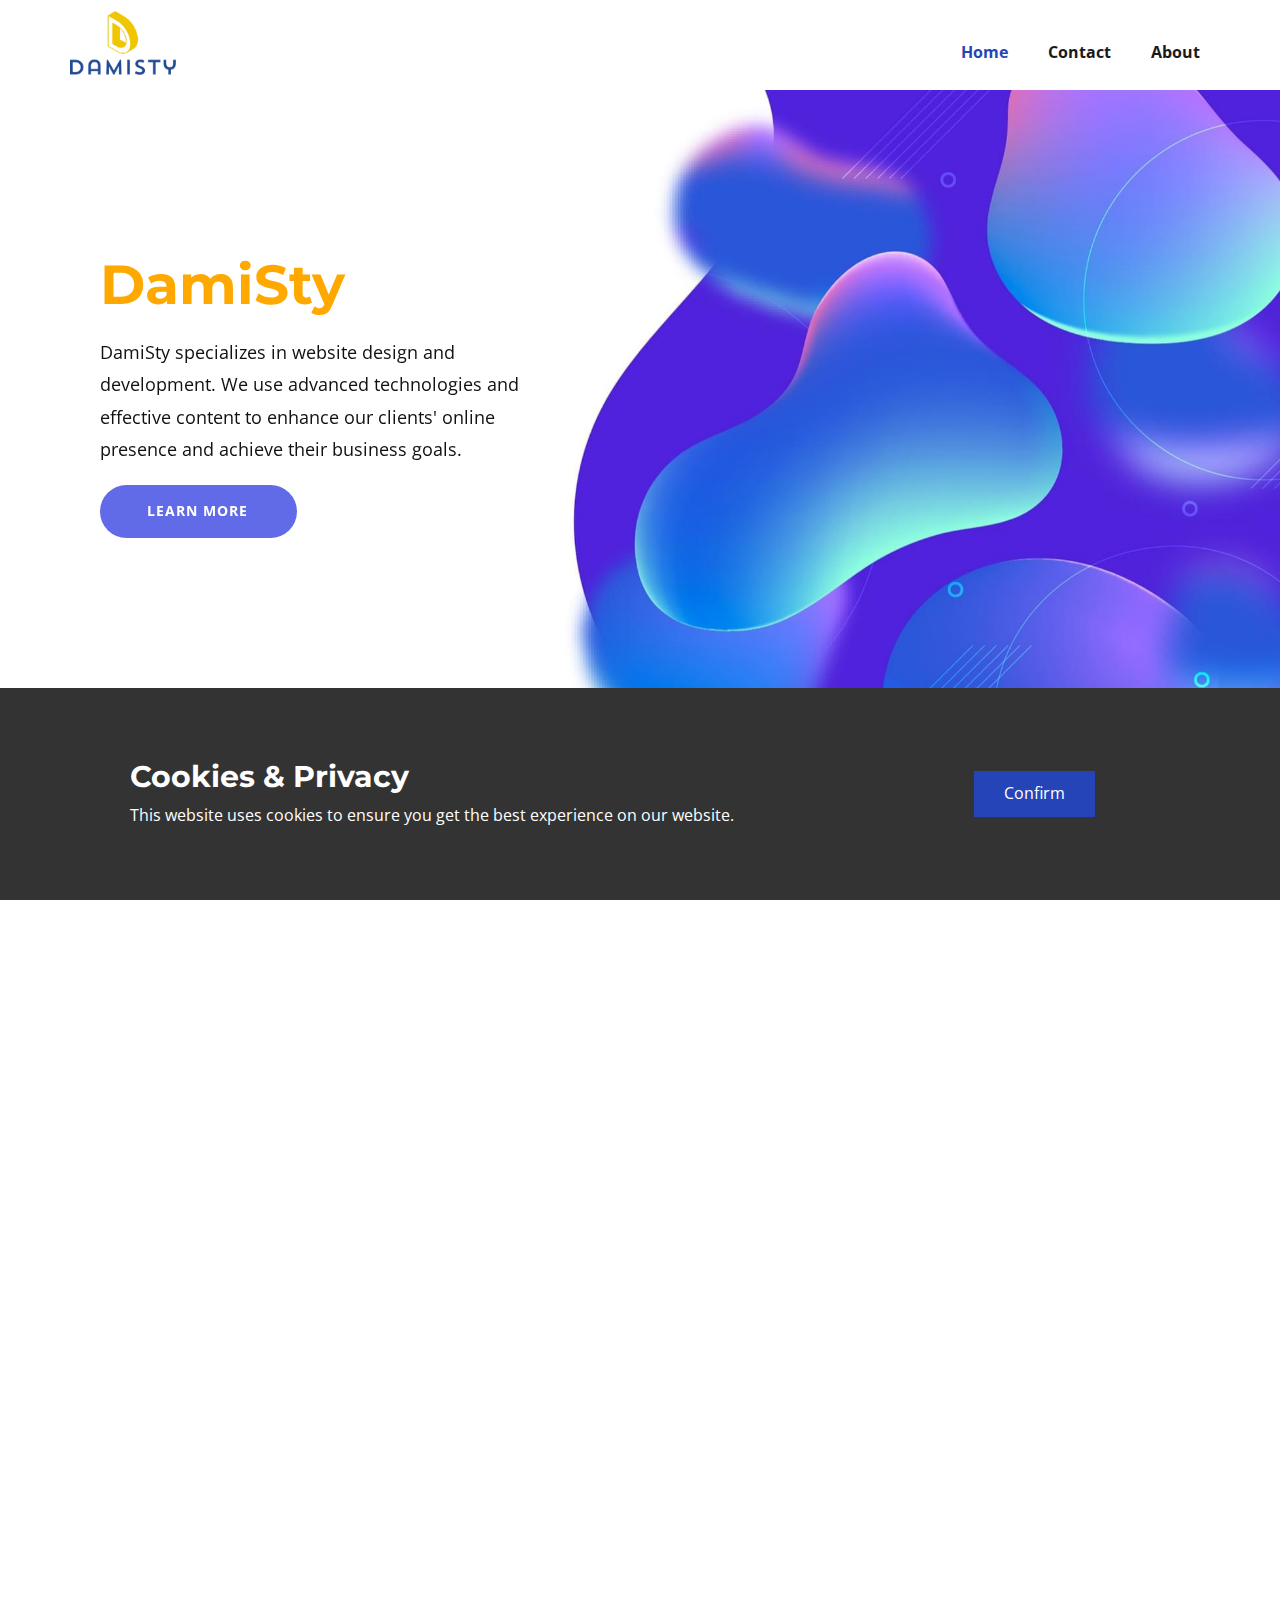
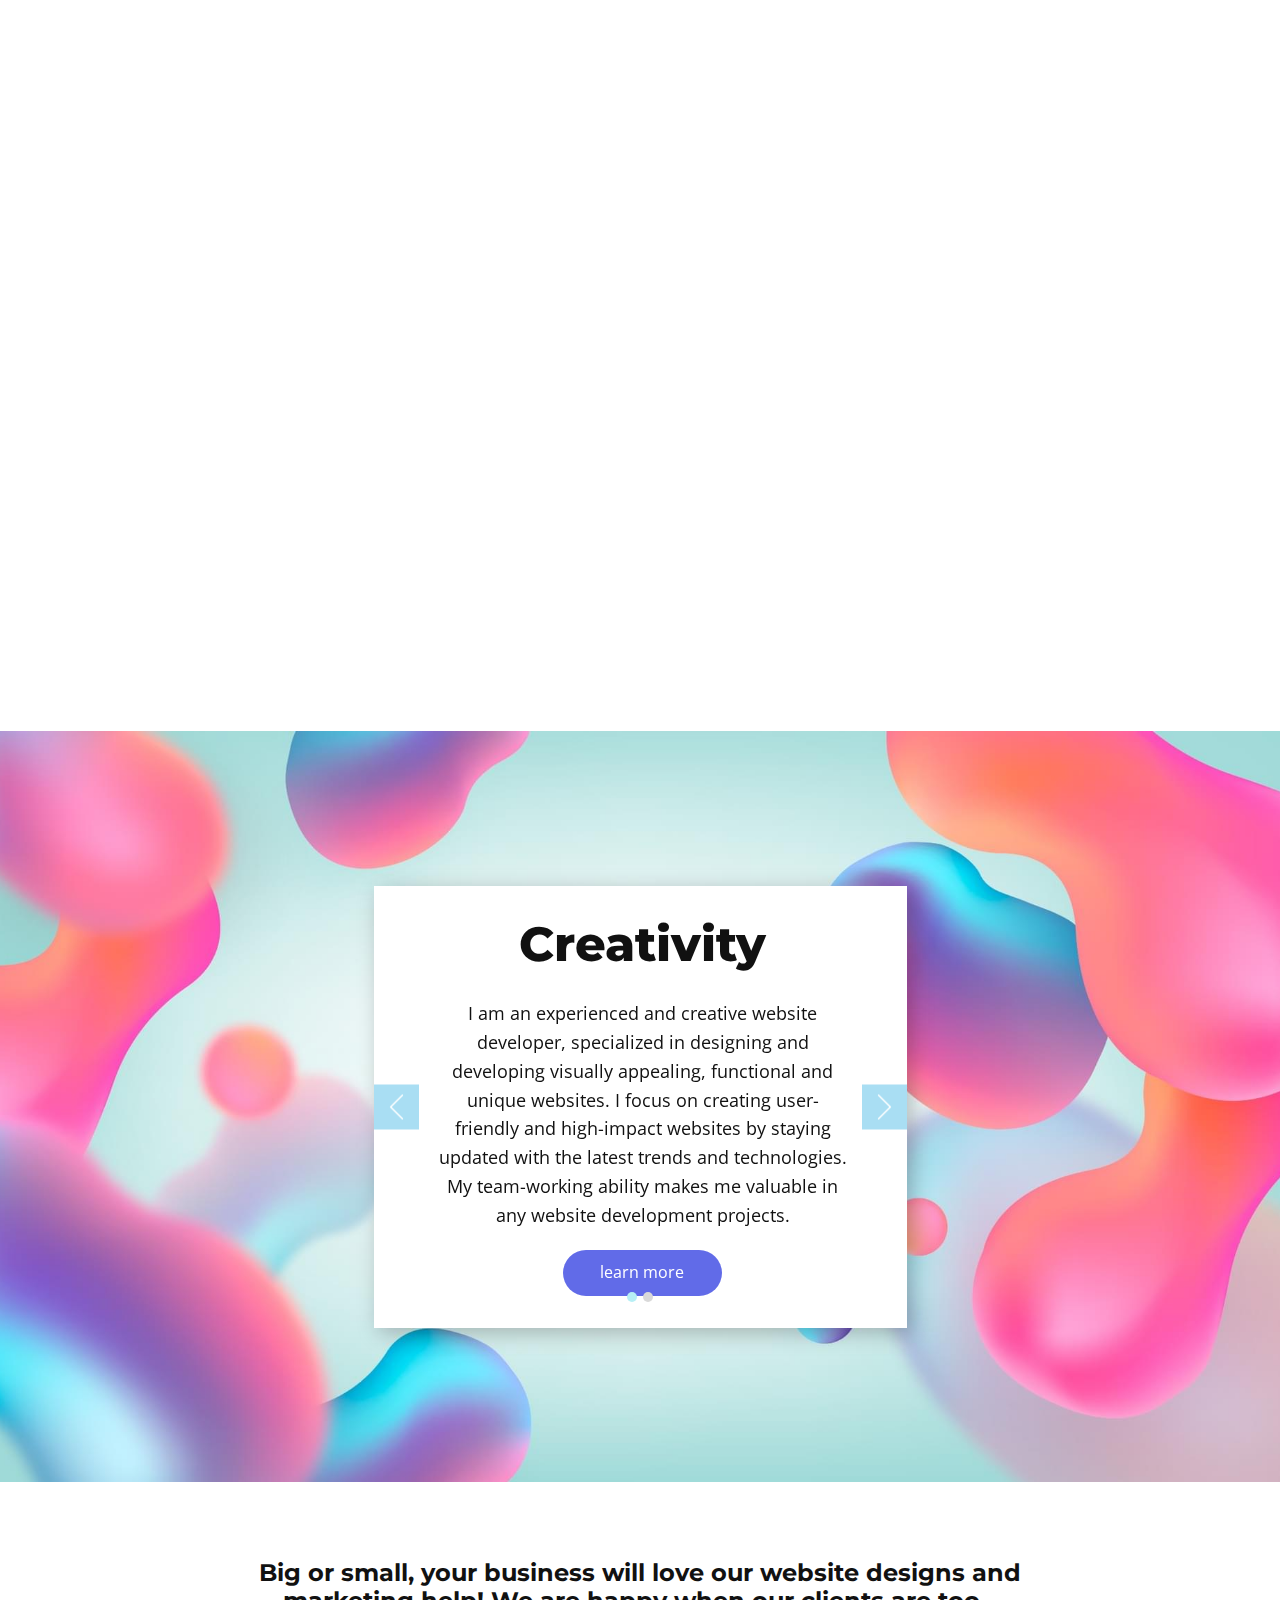
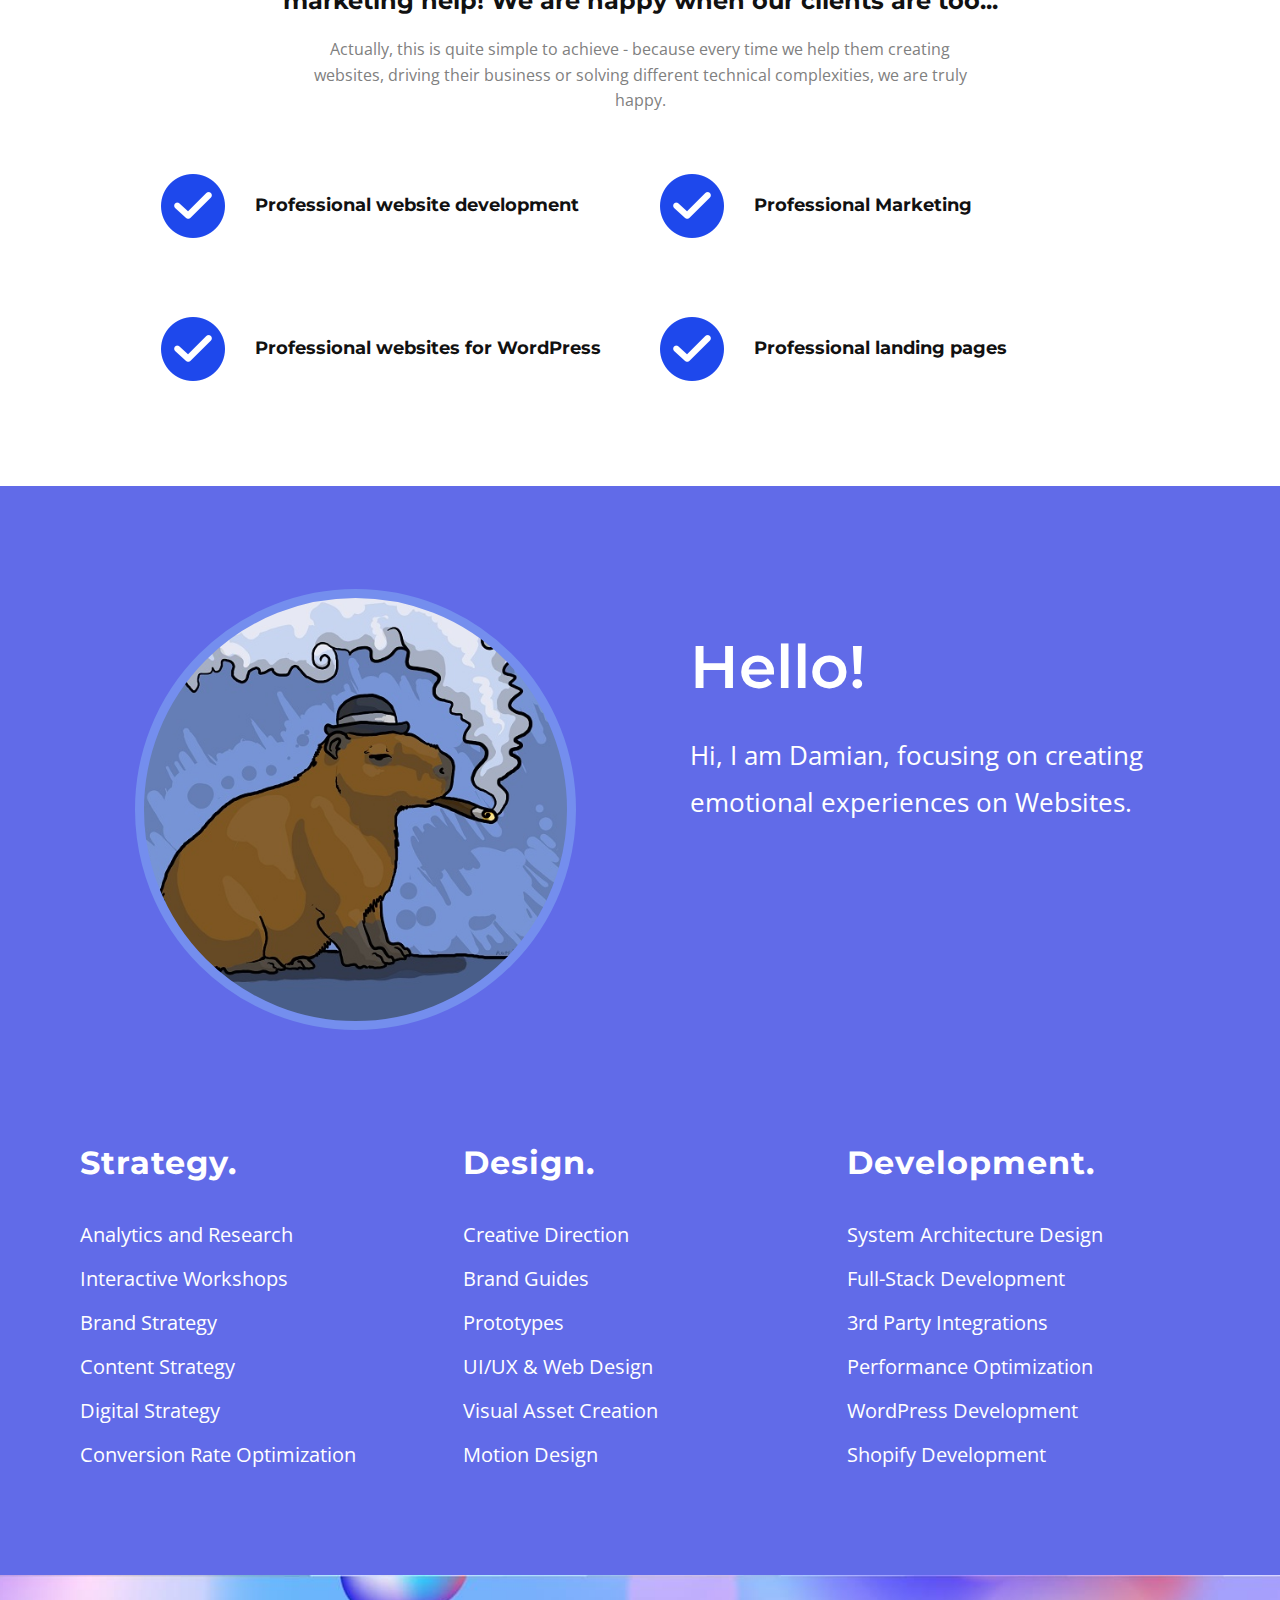
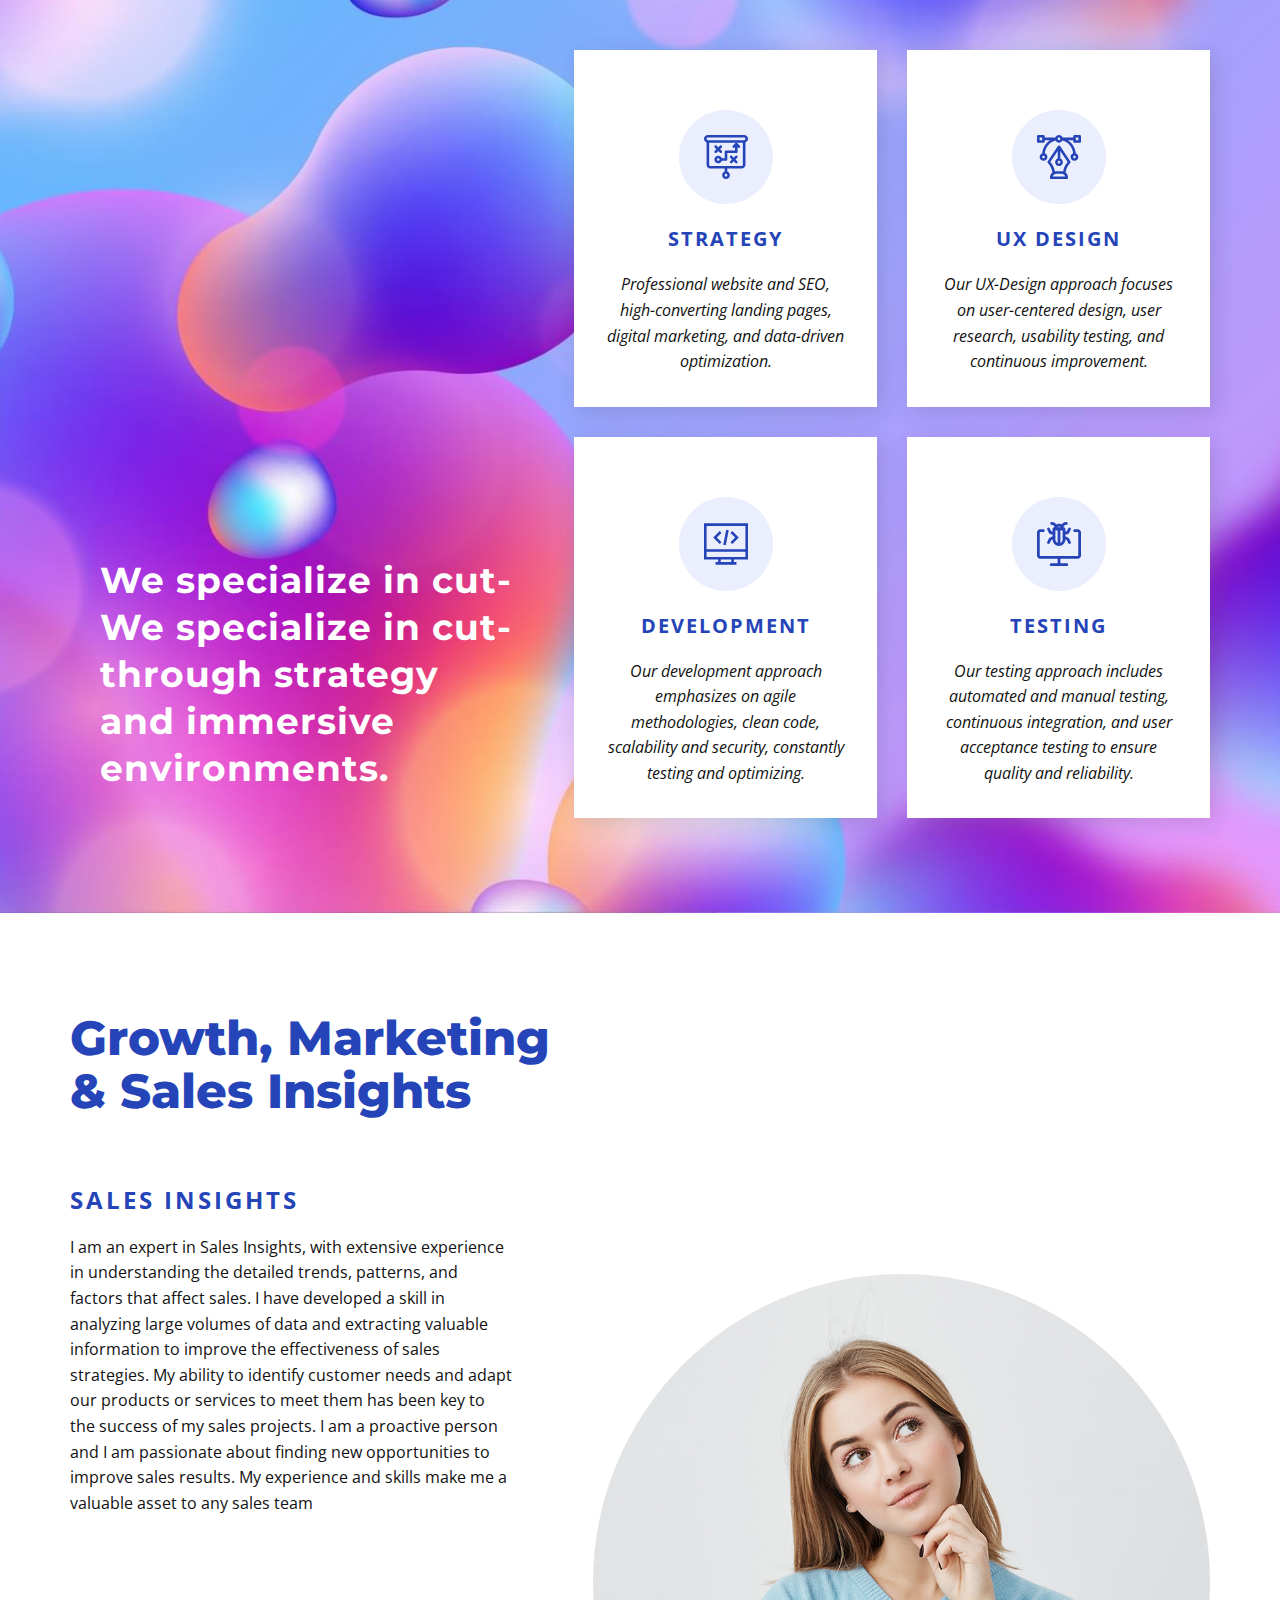
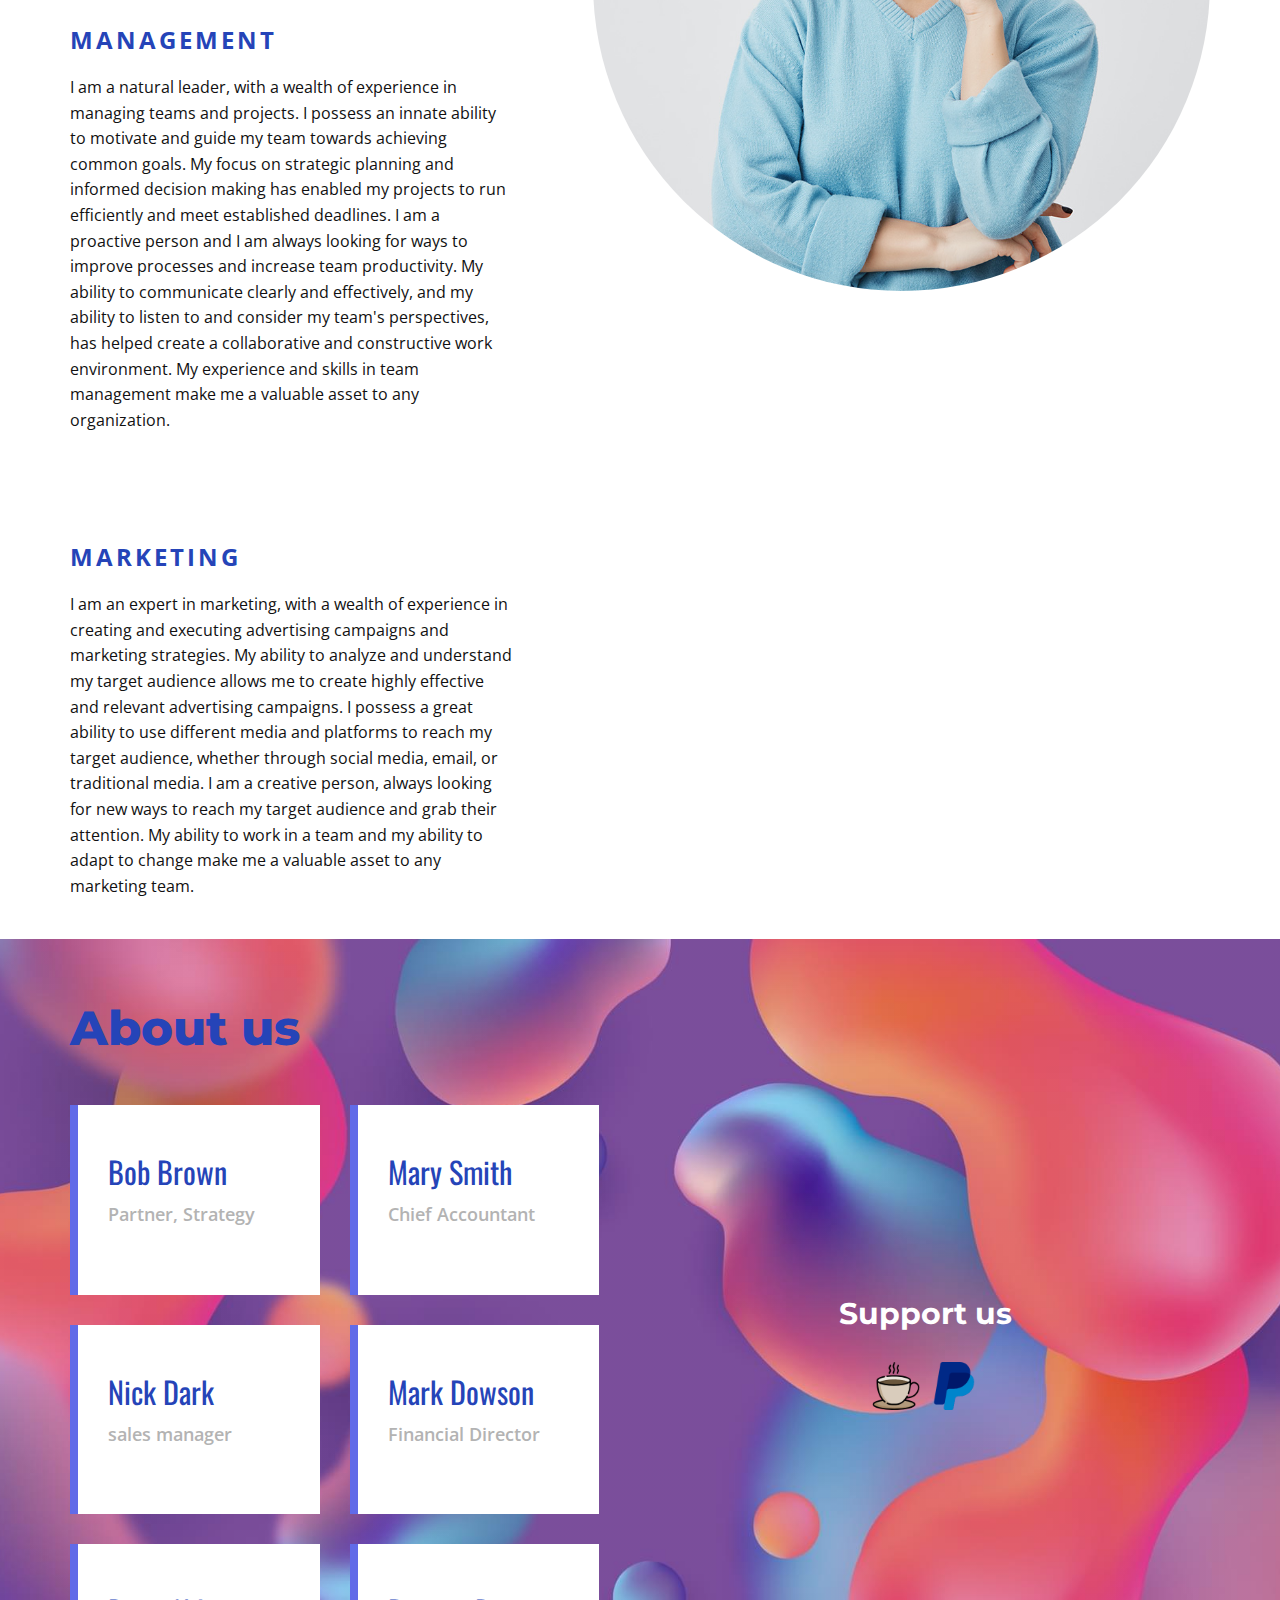
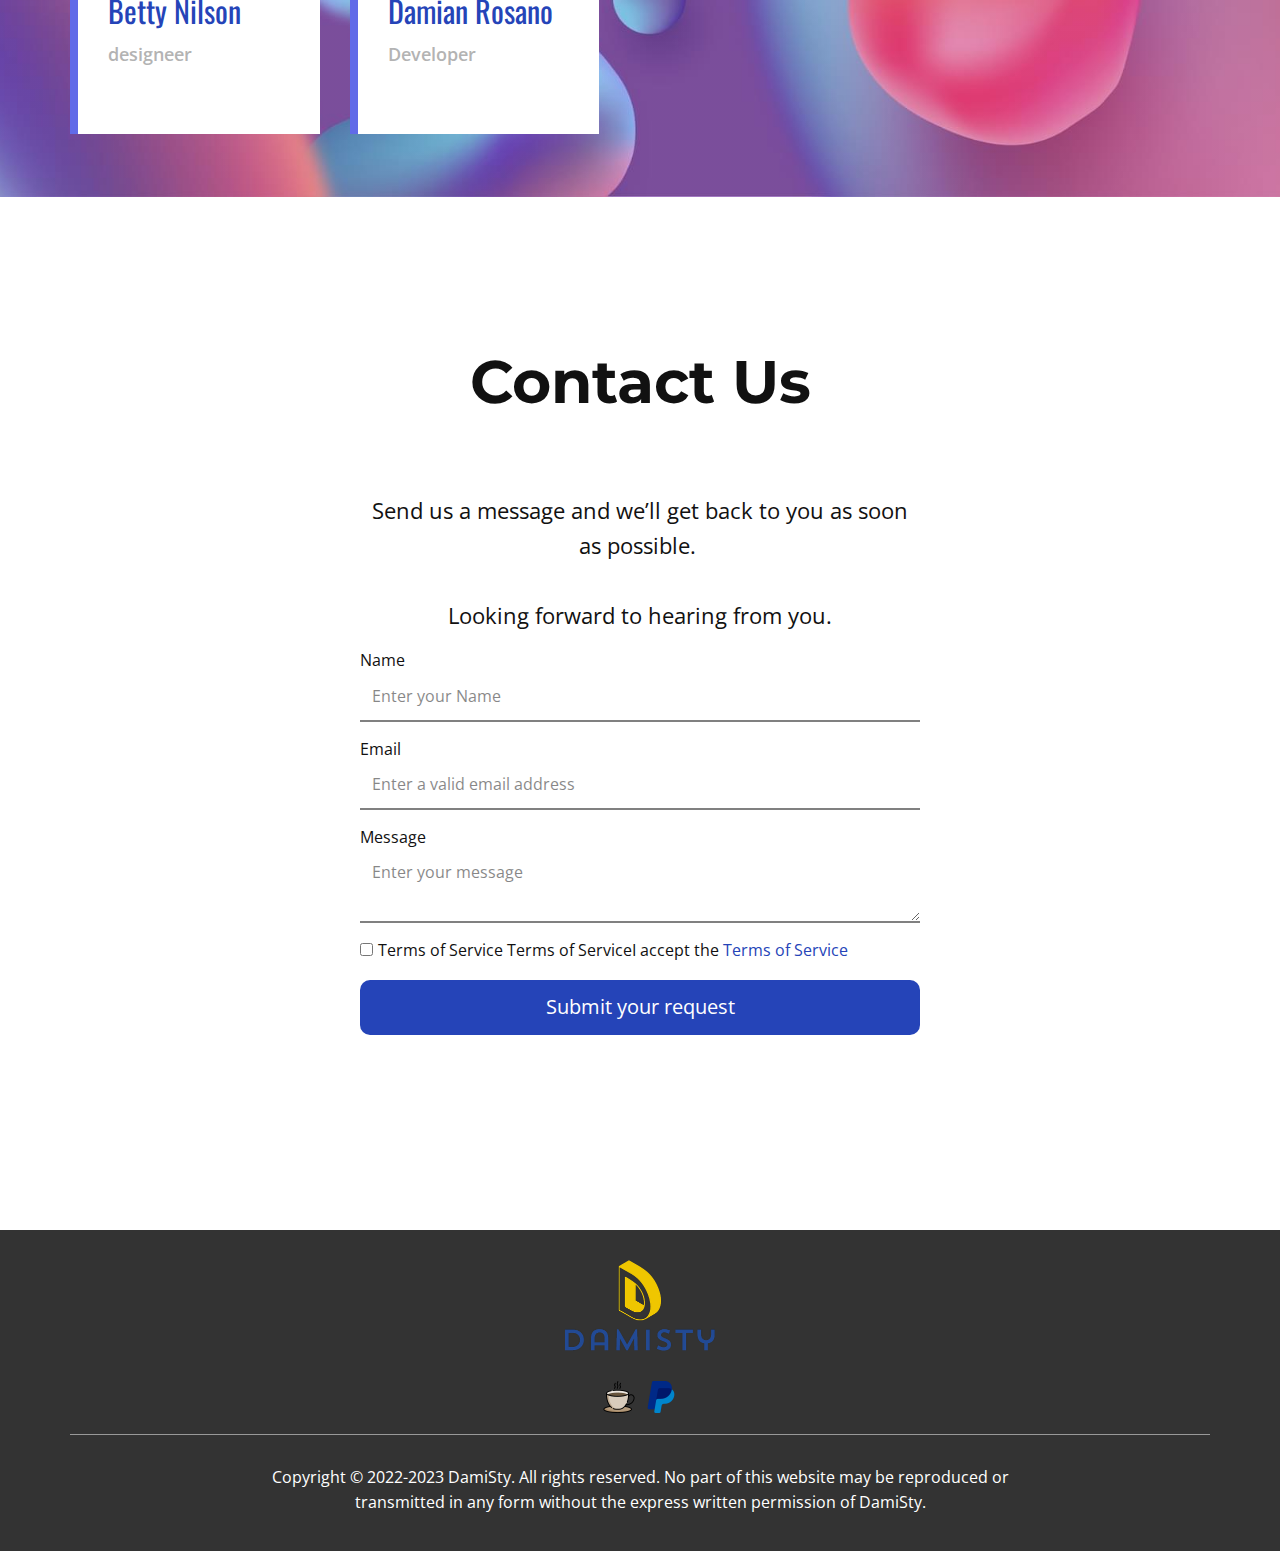
<file: index.html>
<!DOCTYPE html>
<html style="font-size: 16px;" lang="ena"><head>
    <!-- Google tag (gtag.js) -->
    <script async src="https://www.googletagmanager.com/gtag/js?id=G-D9CY7MRX8V"></script>
    <script>
     window.dataLayer = window.dataLayer || [];
     function gtag(){dataLayer.push(arguments);}
     gtag('js', new Date());

    gtag('config', 'G-D9CY7MRX8V');
   </script>
    <meta name="viewport" content="width=device-width, initial-scale=1.0">
    <meta charset="utf-8">
    <meta name="keywords" content="Damisty, damisty, damisty github, DamiSty Github, damisty Github, DamiSty Design Github, damisty design github, Damisty design Github, damisty design github, damisty Design github, Design Studio, Quality Services, Creativity, Art Vision, Hello!, We specialize in cut-We specialize in cut-through strategy and immersive environments, ​Growth, Marketing, Sales Insights, ​Contact us, Contact Us, design, website, website design, sito de diseño web, compañia de diseño web, mejor sitio de diseño web, website design free, website design premium, DamiSty Web Design, diseño web, full stack developer, plantillas web, school, USA, UY, AR, spanish, web development, professional websites, professional website template, HTML, HTML5, CSS, JavaScript, Kali-Linux, google, github, programming, PHP, Sass">
    <meta name="description" content="DamiSty is a web design and development platform that offers professional services to help businesses improve their online presence. The site features a modern and easy-to-navigate design, with sections dedicated to the services we offer, such as web design, digital marketing, research, and development. Additionally, the site features a portfolio of past projects and a blog with valuable content to help customers better understand how we can assist them. It also offers a contact section for customers to get more information or ask questions. Overall, DamiSty's website is an excellent tool for those interested in enhancing their online presence and reaching their business goals.">
    <title>Home</title>
    <link rel="stylesheet" href="style.css" media="screen">
    <link rel="stylesheet" href="Home.css" media="screen">
    <link rel="shortcut icon" href="images/favicon.jpg" type="image/x-icon">
    <script class="u-script" type="text/javascript" src="jquery.js" defer=""></script>
    <script class="u-script" type="text/javascript" src="script.js" defer=""></script>
    <meta name="generator" content="DamiSty">
    <meta name="referrer" content="origin">
    <link id="u-theme-google-font" rel="stylesheet" href="https://fonts.googleapis.com/css?family=Montserrat:100,100i,200,200i,300,300i,400,400i,500,500i,600,600i,700,700i,800,800i,900,900i|Open+Sans:300,300i,400,400i,500,500i,600,600i,700,700i,800,800i">
    <link id="u-page-google-font" rel="stylesheet" href="https://fonts.googleapis.com/css?family=Montserrat:100,100i,200,200i,300,300i,400,400i,500,500i,600,600i,700,700i,800,800i,900,900i|Montserrat:100,100i,200,200i,300,300i,400,400i,500,500i,600,600i,700,700i,800,800i,900,900i|Oswald:200,300,400,500,600,700">
    
    
    
    
    
    
    
    
    
    
    
    <script type="application/ld+json">{
		"@context": "http://schema.org",
		"@type": "Organization",
		"name": "DamiSty Design",
		"logo": "images/logo.png",
		"url": "https://damistydesign.github.io",
		"sameAs": [
				"https://ko-fi.com/damisty",
				"https://paypal.me/DamiStyDesign"
		]
}</script>
    <meta name="theme-color" content="#2544b8">
    <meta property="og:title" content="Home">
    <meta property="og:description" content="DamiSty is a web design and development platform that offers professional services to help businesses improve their online presence. The site features a modern and easy-to-navigate design, with sections dedicated to the services we offer, such as web design, digital marketing, research, and development. Additionally, the site features a portfolio of past projects and a blog with valuable content to help customers better understand how we can assist them. It also offers a contact section for customers to get more information or ask questions. Overall, DamiSty's website is an excellent tool for those interested in enhancing their online presence and reaching their business goals.">
    <meta property="og:type" content="website">
  </head>
  <body class="u-body u-xl-mode" data-lang="ena" data-lang-es="{&quot;head-title&quot;:&quot;&quot;,&quot;head-keywords&quot;:&quot;Design Studio, Quality Services, Creativity, Art Vision, Hello!, We specialize in cut-We specialize in cut-through strategy and immersive environments., ​Growth, Marketing&amp; Sales Insights, ​Contact us, Contact Us&quot;,&quot;head-description&quot;:&quot;&quot;}"><header class="u-clearfix u-header u-header" id="sec-6607"><div class="u-clearfix u-sheet u-sheet-1">
        <a href="https://damistydesign.github.io/" class="u-image u-logo u-image-1" data-image-width="300" data-image-height="181" title="none">
          <img src="images/logo.png" class="u-logo-image u-logo-image-1" alt="logo">
        </a>
        <nav class="u-menu u-menu-one-level u-offcanvas u-menu-1" data-responsive-from="MD">
          <div class="menu-collapse" style="font-size: 1rem; letter-spacing: 0px; font-weight: 700;">
            <a class="u-button-style u-custom-border u-custom-border-color u-custom-borders u-custom-left-right-menu-spacing u-custom-padding-bottom u-custom-text-color u-custom-top-bottom-menu-spacing u-nav-link u-text-active-palette-1-base u-text-hover-palette-2-base" href="#" data-lang-en="{&quot;content&quot;:&quot;<svg class=\&quot;u-svg-link\&quot; viewBox=\&quot;0 0 24 24\&quot;><use xmlns:xlink=\&quot;http://www.w3.org/1999/xlink\&quot; xlink:href=\&quot;#menu-hamburger\&quot;></use></svg><svg class=\&quot;u-svg-content\&quot; version=\&quot;1.1\&quot; id=\&quot;menu-hamburger\&quot; viewBox=\&quot;0 0 16 16\&quot; x=\&quot;0px\&quot; y=\&quot;0px\&quot; xmlns:xlink=\&quot;http://www.w3.org/1999/xlink\&quot; xmlns=\&quot;http://www.w3.org/2000/svg\&quot;>    <g>        <rect y=\&quot;1\&quot; width=\&quot;16\&quot; height=\&quot;2\&quot;></rect>        <rect y=\&quot;7\&quot; width=\&quot;16\&quot; height=\&quot;2\&quot;></rect>        <rect y=\&quot;13\&quot; width=\&quot;16\&quot; height=\&quot;2\&quot;></rect>    </g></svg>&quot;,&quot;href&quot;:&quot;#&quot;}" data-lang-es="{&quot;content&quot;:&quot;<svg class=\&quot;u-svg-link\&quot; viewBox=\&quot;0 0 24 24\&quot;><use xmlns:xlink=\&quot;http://www.w3.org/1999/xlink\&quot; xlink:href=\&quot;#menu-hamburger\&quot;></use></svg><svg class=\&quot;u-svg-content\&quot; version=\&quot;1.1\&quot; id=\&quot;menu-hamburger\&quot; viewBox=\&quot;0 0 16 16\&quot; x=\&quot;0px\&quot; y=\&quot;0px\&quot; xmlns:xlink=\&quot;http://www.w3.org/1999/xlink\&quot; xmlns=\&quot;http://www.w3.org/2000/svg\&quot;>    <g>        <rect y=\&quot;1\&quot; width=\&quot;16\&quot; height=\&quot;2\&quot;></rect>        <rect y=\&quot;7\&quot; width=\&quot;16\&quot; height=\&quot;2\&quot;></rect>        <rect y=\&quot;13\&quot; width=\&quot;16\&quot; height=\&quot;2\&quot;></rect>    </g></svg>&quot;,&quot;href&quot;:&quot;#&quot;}">
              <svg class="u-svg-link" viewBox="0 0 24 24"><use xmlns:xlink="http://www.w3.org/1999/xlink" xlink:href="#menu-hamburger"></use></svg>
              <svg class="u-svg-content" version="1.1" id="menu-hamburger" viewBox="0 0 16 16" x="0px" y="0px" xmlns:xlink="http://www.w3.org/1999/xlink" xmlns="http://www.w3.org/2000/svg"><g><rect y="1" width="16" height="2"></rect><rect y="7" width="16" height="2"></rect><rect y="13" width="16" height="2"></rect>
</g></svg>
            </a>
          </div>
          <div class="u-custom-menu u-nav-container">
            <ul class="u-nav u-spacing-20 u-unstyled u-nav-1"><li class="u-nav-item"><a class="u-button-style u-nav-link u-text-active-palette-1-base u-text-grey-90 u-text-hover-palette-2-base" href="index.html" style="padding: 10px;" data-lang-es="{&quot;content&quot;:&quot;Home&quot;,&quot;href&quot;:&quot;Home.html&quot;}">Home</a>
</li><li class="u-nav-item"><a class="u-button-style u-nav-link u-text-active-palette-1-base u-text-grey-90 u-text-hover-palette-2-base" href="#contact__us" style="padding: 10px;" data-lang-es="{&quot;content&quot;:&quot;Contact&quot;,&quot;href&quot;:&quot;#&quot;}">Contact</a>
</li><li class="u-nav-item"><a class="u-button-style u-nav-link u-text-active-palette-1-base u-text-grey-90 u-text-hover-palette-2-base" href="#about__us" style="padding: 10px;" data-lang-es="{&quot;content&quot;:&quot;About&quot;,&quot;href&quot;:&quot;#&quot;}">About</a>
</li></ul>
          </div>
          <div class="u-custom-menu u-nav-container-collapse">
            <div class="u-black u-container-style u-inner-container-layout u-opacity u-opacity-95 u-sidenav">
              <div class="u-inner-container-layout u-sidenav-overflow">
                <div class="u-menu-close"></div>
                <ul class="u-align-center u-nav u-popupmenu-items u-unstyled u-nav-2"><li class="u-nav-item"><a class="u-button-style u-nav-link" href="index.html" data-lang-es="{&quot;content&quot;:&quot;Home&quot;,&quot;href&quot;:&quot;Home.html&quot;}">Home</a>
</li><li class="u-nav-item"><a class="u-button-style u-nav-link" href="#" data-lang-es="{&quot;content&quot;:&quot;Contact&quot;,&quot;href&quot;:&quot;#&quot;}">Contact</a>
</li><li class="u-nav-item"><a class="u-button-style u-nav-link" href="#" data-lang-es="{&quot;content&quot;:&quot;About&quot;,&quot;href&quot;:&quot;#&quot;}">About</a>
</li></ul>
              </div>
            </div>
            <div class="u-black u-menu-overlay u-opacity u-opacity-70"></div>
          </div>
        </nav>
      </div></header>
    <section class="u-clearfix u-valign-middle-sm u-section-1" id="carousel_7b82">
      <img class="u-expanded-height u-image u-image-1" src="images/weee.jpg" alt="wade-background" data-image-width="1152" data-image-height="1080" data-animation-name="customAnimationIn" data-animation-duration="1500" data-animation-delay="0">
      <div class="u-align-left u-container-align-center-xs u-container-style u-expanded-width-xs u-group u-opacity u-opacity-60 u-radius-50 u-shape-round u-white u-group-1" data-animation-name="customAnimationIn" data-animation-duration="1500" data-animation-delay="500">
        <div class="u-container-layout u-container-layout-1">
          <h1 class="u-align-center-xs u-align-left-lg u-align-left-md u-align-left-sm u-align-left-xl u-text u-text-custom-color-1 u-text-1" data-animation-name="customAnimationIn" data-animation-duration="1500" data-animation-delay="750" data-lang-en="Design Studio" data-lang-es="DamiSty">DamiSty</h1>
          <p class="u-align-center-xs u-align-left-lg u-align-left-md u-align-left-sm u-align-left-xl u-text u-text-2" data-animation-name="customAnimationIn" data-animation-duration="1500" data-animation-delay="750" data-lang-en="Quickly incentivize impactful action items before tactical collaboration and idea-sharing. Monotonically engage market-driven intellectual capital." data-lang-es="​DamiSty specializes in website design and development. We use advanced technologies and effective content to enhance our clients' online presence and achieve their business goals."> DamiSty specializes in website design and development. We use advanced technologies and effective content to enhance our clients' online presence and achieve their business goals.</p>
          <a href="#2007_4" class="u-active-palette-5-base u-align-center-xs u-align-left-lg u-align-left-md u-align-left-sm u-align-left-xl u-border-none u-btn u-btn-round u-button-style u-hover-palette-5-base u-palette-2-base u-radius-50 u-btn-1" data-animation-name="customAnimationIn" data-animation-duration="1750" data-animation-delay="500" data-lang-en="{&quot;content&quot;:&quot;learn more&quot;,&quot;href&quot;:&quot;https://nicepage.com/k/retro-website-templates&quot;}" data-lang-es="{&quot;content&quot;:&quot;learn more&quot;,&quot;href&quot;:&quot;#&quot;}">learn more</a>
        </div>
      </div>
    </section>
    <section class="u-align-center u-clearfix u-section-2" id="carousel_c738">
      <div class="u-expanded-width u-list u-list-1">
        <div class="u-repeater u-repeater-1">
          <div class="u-align-left u-container-style u-custom-item u-list-item u-palette-1-base u-repeater-item u-shape-rectangle u-list-item-1" data-animation-name="customAnimationIn" data-animation-duration="1250">
            <div class="u-container-layout u-similar-container u-container-layout-1">
              <h3 class="u-custom-font u-custom-item u-font-montserrat u-text u-text-body-alt-color u-text-default u-text-1" data-animation-name="customAnimationIn" data-animation-duration="1500" data-animation-delay="500" data-lang-en="​Research" data-lang-es="​Research"> Research</h3>
              <p class="u-custom-item u-text u-text-2" data-animation-name="customAnimationIn" data-animation-duration="1750" data-animation-delay="500" data-animation-direction="Left" data-lang-en="Duis aute irure dolor in reprehenderit in voluptate velit esse cillum dolore eu fugiat nulla pariatur. Excepteur sint occaecat cupidatat non proident, sunt in culpa qui officia deserunt mollit anim id est laborum.<br>Ut enim ad minim veniam, quis nostrud exercitation ullamco laboris nisi ut aliquip ex ea commodo consequat.<br>" data-lang-es="​Our research approach is based on gathering and analyzing data to understand the needs and wants of the user and the market. We use various research techniques such as surveys, interviews, and data analysis to gain a deep understanding of users and the market. Additionally, we use this information to inform and guide strategic and design decisions to improve the user experience and product success. In summary, our research aims to understand the needs and wants of users and the market to improve the user experience and product success.<br>"> Our research approach is based on gathering and analyzing data to understand the needs and wants of the user and the market. We use various research techniques such as surveys, interviews, and data analysis to gain a deep understanding of users and the market. Additionally, we use this information to inform and guide strategic and design decisions to improve the user experience and product success. In summary, our research aims to understand the needs and wants of users and the market to improve the user experience and product success.<br>
              </p><span class="u-custom-item u-file-icon u-icon u-text-white u-icon-1" data-animation-name="customAnimationIn" data-animation-duration="1500" data-animation-delay="500" data-href="#2007_2"><img src="images/545682-1f4969b1.png" alt=""></span>
            </div>
          </div>
          <div class="u-align-left u-container-style u-custom-item u-list-item u-palette-2-base u-repeater-item u-shape-rectangle u-list-item-2" data-animation-name="customAnimationIn" data-animation-duration="1250" data-animation-delay="0">
            <div class="u-container-layout u-similar-container u-container-layout-2">
              <h3 class="u-custom-font u-custom-item u-font-montserrat u-text u-text-default u-text-3" data-animation-name="customAnimationIn" data-animation-duration="1500" data-animation-delay="500" data-lang-en="​Strategy" data-lang-es="​Strategy"> Strategy</h3>
              <p class="u-custom-item u-text u-text-palette-2-light-3 u-text-4" data-animation-name="customAnimationIn" data-animation-duration="1750" data-animation-delay="500" data-animation-direction="Left" data-lang-en="Duis aute irure dolor in reprehenderit in voluptate velit esse cillum dolore eu fugiat nulla pariatur. Excepteur sint occaecat cupidatat non proident, sunt in culpa qui officia deserunt mollit anim id est laborum.<br>Ut enim ad minim veniam, quis nostrud exercitation ullamco laboris nisi ut aliquip ex ea commodo consequat.<br>" data-lang-es="​My marketing strategy focuses on creating a strong online presence through professional website development and search engine optimization. We also focus on creating effective landing pages to convert visitors into potential clients. In addition, we use digital marketing tactics to increase brand visibility and reach a wider audience. We also constantly monitor and analyze results to ensure our strategy is generating the best possible outcomes.<br>"> My marketing strategy focuses on creating a strong online presence through professional website development and search engine optimization. We also focus on creating effective landing pages to convert visitors into potential clients. In addition, we use digital marketing tactics to increase brand visibility and reach a wider audience. We also constantly monitor and analyze results to ensure our strategy is generating the best possible outcomes.<br>
              </p><span class="u-custom-item u-file-icon u-icon u-text-white u-icon-2" data-animation-name="customAnimationIn" data-animation-duration="1500" data-animation-delay="500" data-href="#2007_2"><img src="images/545682-1f4969b1.png" alt=""></span>
            </div>
          </div>
          <div class="u-align-left u-container-style u-custom-item u-list-item u-palette-5-base u-repeater-item u-shape-rectangle u-list-item-3" data-animation-name="customAnimationIn" data-animation-duration="1250">
            <div class="u-container-layout u-similar-container u-container-layout-3">
              <h3 class="u-custom-font u-custom-item u-font-montserrat u-text u-text-body-alt-color u-text-default u-text-5" data-animation-name="customAnimationIn" data-animation-duration="1500" data-animation-delay="500" data-lang-en="Design" data-lang-es="Design">Design</h3>
              <p class="u-custom-item u-text u-text-6" data-animation-name="customAnimationIn" data-animation-duration="1750" data-animation-direction="Left" data-animation-delay="500" data-lang-en="Duis aute irure dolor in reprehenderit in voluptate velit esse cillum dolore eu fugiat nulla pariatur. Excepteur sint occaecat cupidatat non proident, sunt in culpa qui officia deserunt mollit anim id est laborum.<br>Ut enim ad minim veniam, quis nostrud exercitation ullamco laboris nisi ut aliquip ex ea commodo consequat.<br>" data-lang-es="​Our design focuses on simplicity, functionality and aesthetics. We use a clean and minimalist color palette to create an attractive and cohesive visual experience. Additionally, we make sure the navigation is intuitive and easy to use, to enhance the user experience. We also focus on accessibility and compatibility with different devices to reach a wider audience. In summary, our design aims to be aesthetic, user-friendly, accessible and compatible with various devices.<br>"> Our design focuses on simplicity, functionality and aesthetics. We use a clean and minimalist color palette to create an attractive and cohesive visual experience. Additionally, we make sure the navigation is intuitive and easy to use, to enhance the user experience. We also focus on accessibility and compatibility with different devices to reach a wider audience. In summary, our design aims to be aesthetic, user-friendly, accessible and compatible with various devices.<br>
              </p><span class="u-custom-item u-file-icon u-icon u-text-white u-icon-3" data-animation-name="customAnimationIn" data-animation-duration="1500" data-animation-delay="500" data-href="#2007_2"><img src="images/545682-1f4969b1.png" alt=""></span>
            </div>
          </div>
        </div>
      </div>
    </section>
    <section class="u-align-center u-clearfix u-white u-section-3" id="carousel_8edf">
      <h4 class="u-text u-text-default u-text-palette-1-base u-text-1" data-animation-name="customAnimationIn" data-animation-duration="1500" data-animation-delay="0" data-lang-en="Features" data-lang-es="Features">Features</h4>
      <h2 class="u-text u-text-default u-text-palette-1-base u-text-2" data-animation-name="customAnimationIn" data-animation-duration="1750" data-animation-delay="250" data-lang-en="Quality Services" data-lang-es="Quality Services">Quality Services</h2>
      <div class="u-list u-list-1">
        <div class="u-repeater u-repeater-1">
          <div class="u-align-center u-container-style u-list-item u-repeater-item u-shape-rectangle u-white u-list-item-1" data-animation-name="customAnimationIn" data-animation-duration="1750" data-animation-delay="500">
            <div class="u-container-layout u-similar-container u-valign-top u-container-layout-1">
              <img src="images/1.jpg" alt="social" class="u-expanded-width u-image u-image-contain u-image-default u-image-1" data-image-width="786" data-image-height="784" data-animation-name="customAnimationIn" data-animation-duration="1750" data-animation-delay="500">
              <h4 class="u-text u-text-palette-1-base u-text-3" data-lang-en="Social Media" data-lang-es="Social Media">Social Media</h4>
              <p class="u-text u-text-palette-1-dark-2 u-text-4" data-lang-en="Pretium lectus quam id leo in vitae turpis. Mattis pellentesque id nibh tortor id." data-lang-es="​Our social media strategy focuses on engaging content, audience targeting, and data-driven optimization."> Our social media strategy focuses on engaging content, audience targeting, and data-driven optimization.</p>
              <a href="#2007_3" class="u-active-palette-5-base u-border-2 u-border-active-white u-border-hover-white u-border-white u-btn u-btn-round u-button-style u-hover-palette-5-base u-palette-1-base u-radius-50 u-text-active-white u-text-hover-white u-btn-1" data-lang-en="{&quot;content&quot;:&quot;more&quot;,&quot;href&quot;:&quot;https://nicepage.com/html-templates&quot;}" data-lang-es="{&quot;content&quot;:&quot;more&quot;,&quot;href&quot;:&quot;#&quot;}">more</a>
            </div>
          </div>
          <div class="u-align-center u-container-style u-list-item u-repeater-item u-shape-rectangle u-video-cover u-white u-list-item-2" data-animation-name="customAnimationIn" data-animation-duration="1750" data-animation-delay="500">
            <div class="u-container-layout u-similar-container u-valign-top u-container-layout-2">
              <img src="images/2.jpg" alt="marketing" class="u-expanded-width u-image u-image-default u-image-2" data-image-width="786" data-image-height="784" data-animation-name="customAnimationIn" data-animation-duration="1750" data-animation-delay="500">
              <h4 class="u-text u-text-palette-1-base u-text-5" data-lang-en="Digital Marketing" data-lang-es="Digital Marketing">Digital Marketing</h4>
              <p class="u-text u-text-palette-1-dark-2 u-text-6" data-lang-en=" Nunc consequat interdum varius sit amet mattis vulputate enim nulla. Risus feugiat." data-lang-es=" ​Our digital marketing approach emphasizes data-driven strategy, audience targeting, and multichannel campaigns."> Our digital marketing approach emphasizes data-driven strategy, audience targeting, and multichannel campaigns.</p>
              <a href="#2007_3" class="u-active-palette-5-base u-border-2 u-border-active-white u-border-hover-white u-border-white u-btn u-btn-round u-button-style u-hover-palette-5-base u-palette-1-base u-radius-50 u-text-active-white u-text-hover-white u-btn-2" data-lang-en="{&quot;content&quot;:&quot;More&quot;,&quot;href&quot;:&quot;https://nicepage.com/k/result-html-templates&quot;}" data-lang-es="{&quot;content&quot;:&quot;More&quot;,&quot;href&quot;:&quot;#&quot;}">More</a>
            </div>
          </div>
          <div class="u-align-center u-container-style u-list-item u-repeater-item u-shape-rectangle u-video-cover u-white u-list-item-3" data-animation-name="customAnimationIn" data-animation-duration="1750" data-animation-delay="500">
            <div class="u-container-layout u-similar-container u-valign-top u-container-layout-3">
              <img src="images/3.jpg" alt="SEO" class="u-expanded-width u-image u-image-contain u-image-default u-image-3" data-image-width="786" data-image-height="784" data-animation-name="customAnimationIn" data-animation-duration="1750" data-animation-delay="500">
              <h4 class="u-text u-text-palette-1-base u-text-7" data-lang-en="SEO Optimization" data-lang-es="SEO Optimization">SEO Optimization</h4>
              <p class="u-text u-text-palette-1-dark-2 u-text-8" data-lang-en="Nisl purus in mollis nunc sed id semper. Rhoncus aenean vel elit scelerisque mauris." data-lang-es="​Our SEO strategy focuses on keyword research, on-page optimization, and data-driven improvements."> Our SEO strategy focuses on keyword research, on-page optimization, and data-driven improvements.</p>
              <a href="#2007_3" class="u-active-palette-5-base u-border-2 u-border-active-white u-border-hover-white u-border-white u-btn u-btn-round u-button-style u-hover-palette-5-base u-palette-1-base u-radius-50 u-text-active-white u-text-hover-white u-btn-3" data-lang-en="{&quot;content&quot;:&quot;more&quot;,&quot;href&quot;:&quot;https://nicepage.com/k/university-website-templates&quot;}" data-lang-es="{&quot;content&quot;:&quot;more&quot;,&quot;href&quot;:&quot;#&quot;}">more</a>
            </div>
          </div>
        </div>
      </div>
    </section>
    <section class="u-align-center-sm u-align-center-xs u-clearfix u-image u-section-4" id="carousel_1e06" data-image-width="1891" data-image-height="1080">
      <div class="u-clearfix u-sheet u-valign-middle u-sheet-1">
        <div id="carousel-ee08" data-interval="5000" data-u-ride="carousel" class="u-carousel u-slider u-slider-1">
          <ol class="u-absolute-hcenter u-carousel-indicators u-hidden-sm u-hidden-xs u-carousel-indicators-1">
            <li data-u-target="#carousel-ee08" class="u-active u-active-palette-4-light-2 u-grey-15 u-hover-grey-15 u-shape-circle" data-u-slide-to="0" style="height: 10px; width: 10px;"></li>
            <li data-u-target="#carousel-ee08" class="u-active-palette-4-light-2 u-grey-15 u-hover-grey-15 u-shape-circle" data-u-slide-to="1" style="height: 10px; width: 10px;"></li>
          </ol>
          <div class="u-carousel-inner" role="listbox">
            <div class="u-active u-align-center u-carousel-item u-container-style u-slide u-white u-carousel-item-1">
              <div class="u-container-layout u-valign-middle u-container-layout-1">
                <h2 class="u-color-scheme-u10 u-color-style-multicolor-1 u-text u-text-1" data-lang-en="Creativity" data-lang-es="Creativity">Creativity</h2>
                <p class="u-large-text u-text u-text-variant u-text-2" data-lang-en="  Duis aute irure dolor in reprehenderit in voluptate velit esse cillum dolore eu fugiat nulla pariatur. Excepteur sint occaecat cupidatat" data-lang-es="  ​I am an experienced and creative website developer, specialized in designing and developing visually appealing, functional and unique websites. I focus on creating user-friendly and high-impact websites by staying updated with the latest trends and technologies. My team-working ability makes me valuable in any website development projects."> I am an experienced and creative website developer, specialized in designing and developing visually appealing, functional and unique websites. I focus on creating user-friendly and high-impact websites by staying updated with the latest trends and technologies. My team-working ability makes me valuable in any website development projects.</p>
                <a href="#services__220" class="u-active-palette-5-base u-align-center-xs u-align-left-lg u-align-left-md u-align-left-sm u-align-left-xl u-btn u-btn-round u-button-style u-hover-palette-5-base u-palette-2-base u-radius-50 u-btn-1" data-animation-name="customAnimationIn" data-animation-duration="1750" data-animation-delay="500" data-lang-en="{&quot;content&quot;:&quot;learn more&quot;,&quot;href&quot;:&quot;https://nicepage.com/k/result-html-templates&quot;}" data-lang-es="{&quot;content&quot;:&quot;learn more&quot;,&quot;href&quot;:&quot;#&quot;}">learn more</a>
              </div>
              <style data-mode="XL" data-visited="true">.u-section-4 .u-btn-1 {
  background-image: none;
  --animation-custom_in-translate_x: -300px;
  --animation-custom_in-translate_y: 0px;
  --animation-custom_in-opacity: 0;
  --animation-custom_in-rotate: 0deg;
  --animation-custom_in-scale: 1;
  padding-top: 10px;
  padding-right: 38px;
  padding-bottom: 10px;
  padding-left: 37px;
}</style>
              <style data-mode="LG">@media (max-width: 1199px) {
  .u-section-4 .u-btn-1 {
    padding-top: 10px;
    padding-right: 38px;
    padding-bottom: 10px;
    padding-left: 37px;
    background-image: none;
    --animation-custom_in-translate_x: -300px;
    --animation-custom_in-translate_y: 0px;
    --animation-custom_in-opacity: 0;
    --animation-custom_in-rotate: 0deg;
    --animation-custom_in-scale: 1;
  }
}</style>
              <style data-mode="MD">@media (max-width: 991px) {
  .u-section-4 .u-btn-1 {
    padding-top: 10px;
    padding-right: 38px;
    padding-bottom: 10px;
    padding-left: 37px;
    background-image: none;
    --animation-custom_in-translate_x: -300px;
    --animation-custom_in-translate_y: 0px;
    --animation-custom_in-opacity: 0;
    --animation-custom_in-rotate: 0deg;
    --animation-custom_in-scale: 1;
  }
}</style>
              <style data-mode="SM">@media (max-width: 767px) {
  .u-section-4 .u-btn-1 {
    padding-top: 10px;
    padding-right: 38px;
    padding-bottom: 10px;
    padding-left: 37px;
    background-image: none;
    --animation-custom_in-translate_x: -300px;
    --animation-custom_in-translate_y: 0px;
    --animation-custom_in-opacity: 0;
    --animation-custom_in-rotate: 0deg;
    --animation-custom_in-scale: 1;
  }
}</style>
              <style data-mode="XS">@media (max-width: 575px) {
  .u-section-4 .u-btn-1 {
    background-image: none;
    padding-top: 10px;
    padding-right: 38px;
    padding-bottom: 10px;
    padding-left: 37px;
    --animation-custom_in-translate_x: -300px;
    --animation-custom_in-translate_y: 0px;
    --animation-custom_in-opacity: 0;
    --animation-custom_in-rotate: 0deg;
    --animation-custom_in-scale: 1;
  }
}</style>
            </div>
            <div class="u-align-center u-carousel-item u-container-style u-slide u-white u-carousel-item-2">
              <div class="u-container-layout u-valign-middle u-container-layout-2">
                <h2 class="u-color-scheme-u10 u-color-style-multicolor-1 u-text u-text-palette-1-base u-text-3" data-lang-en="Art Vision" data-lang-es="Art Vision">Art Vision</h2>
                <p class="u-large-text u-text u-text-variant u-text-4" data-lang-en="  Duis aute irure dolor in reprehenderit in voluptate velit esse cillum dolore eu fugiat nulla pariatur. Excepteur sint occaecat cupidatat" data-lang-es="  ​I am an expert in Art Vision, with experience in art projects and creativity in understanding client needs. My experience in art projects makes me a valuable asset for any project that requires an artistic vision."> I am an expert in Art Vision, with experience in art projects and creativity in understanding client needs. My experience in art projects makes me a valuable asset for any project that requires an artistic vision.</p>
                <a href="#services__220" class="u-active-palette-5-base u-align-center-xs u-align-left-lg u-align-left-md u-align-left-sm u-align-left-xl u-btn u-btn-round u-button-style u-hover-palette-5-base u-palette-2-base u-radius-50 u-btn-2" data-animation-name="customAnimationIn" data-animation-duration="1750" data-animation-delay="500" data-lang-en="{&quot;content&quot;:&quot;learn more&quot;,&quot;href&quot;:&quot;https://nicepage.site&quot;}" data-lang-es="{&quot;content&quot;:&quot;learn more&quot;,&quot;href&quot;:&quot;#&quot;}">learn more</a>
              </div>
              <style data-mode="XL" data-visited="true">.u-section-4 .u-btn-2 {
  background-image: none;
  --animation-custom_in-translate_x: -300px;
  --animation-custom_in-translate_y: 0px;
  --animation-custom_in-opacity: 0;
  --animation-custom_in-rotate: 0deg;
  --animation-custom_in-scale: 1;
  padding-top: 10px;
  padding-right: 38px;
  padding-bottom: 10px;
  padding-left: 37px;
}</style>
              <style data-mode="LG">@media (max-width: 1199px) {
  .u-section-4 .u-btn-2 {
    padding-top: 10px;
    padding-right: 38px;
    padding-bottom: 10px;
    padding-left: 37px;
    background-image: none;
    --animation-custom_in-translate_x: -300px;
    --animation-custom_in-translate_y: 0px;
    --animation-custom_in-opacity: 0;
    --animation-custom_in-rotate: 0deg;
    --animation-custom_in-scale: 1;
  }
}</style>
              <style data-mode="MD">@media (max-width: 991px) {
  .u-section-4 .u-btn-2 {
    padding-top: 10px;
    padding-right: 38px;
    padding-bottom: 10px;
    padding-left: 37px;
    background-image: none;
    --animation-custom_in-translate_x: -300px;
    --animation-custom_in-translate_y: 0px;
    --animation-custom_in-opacity: 0;
    --animation-custom_in-rotate: 0deg;
    --animation-custom_in-scale: 1;
  }
}</style>
              <style data-mode="SM">@media (max-width: 767px) {
  .u-section-4 .u-btn-2 {
    padding-top: 10px;
    padding-right: 38px;
    padding-bottom: 10px;
    padding-left: 37px;
    background-image: none;
    --animation-custom_in-translate_x: -300px;
    --animation-custom_in-translate_y: 0px;
    --animation-custom_in-opacity: 0;
    --animation-custom_in-rotate: 0deg;
    --animation-custom_in-scale: 1;
  }
}</style>
              <style data-mode="XS">@media (max-width: 575px) {
  .u-section-4 .u-btn-2 {
    background-image: none;
    padding-top: 10px;
    padding-right: 38px;
    padding-bottom: 10px;
    padding-left: 37px;
    --animation-custom_in-translate_x: -300px;
    --animation-custom_in-translate_y: 0px;
    --animation-custom_in-opacity: 0;
    --animation-custom_in-rotate: 0deg;
    --animation-custom_in-scale: 1;
  }
}</style>
            </div>
          </div>
          <a class="u-absolute-vcenter u-carousel-control u-carousel-control-prev u-hover-palette-5-light-1 u-palette-5-light-2 u-spacing-10 u-text-body-alt-color u-text-hover-white u-carousel-control-1" href="#carousel-ee08" role="button" data-u-slide="prev">
            <span aria-hidden="true">
              <svg viewBox="0 0 477.175 477.175"><path d="M145.188,238.575l215.5-215.5c5.3-5.3,5.3-13.8,0-19.1s-13.8-5.3-19.1,0l-225.1,225.1c-5.3,5.3-5.3,13.8,0,19.1l225.1,225
		c2.6,2.6,6.1,4,9.5,4s6.9-1.3,9.5-4c5.3-5.3,5.3-13.8,0-19.1L145.188,238.575z"></path></svg>
            </span>
            <span class="sr-only">
              <svg viewBox="0 0 477.175 477.175"><path d="M145.188,238.575l215.5-215.5c5.3-5.3,5.3-13.8,0-19.1s-13.8-5.3-19.1,0l-225.1,225.1c-5.3,5.3-5.3,13.8,0,19.1l225.1,225
		c2.6,2.6,6.1,4,9.5,4s6.9-1.3,9.5-4c5.3-5.3,5.3-13.8,0-19.1L145.188,238.575z"></path></svg>
            </span>
          </a>
          <a class="u-absolute-vcenter u-carousel-control u-carousel-control-next u-hover-palette-5-light-1 u-palette-5-light-2 u-spacing-10 u-text-body-alt-color u-text-hover-white u-carousel-control-2" href="#carousel-ee08" role="button" data-u-slide="next">
            <span aria-hidden="true">
              <svg viewBox="0 0 477.175 477.175"><path d="M360.731,229.075l-225.1-225.1c-5.3-5.3-13.8-5.3-19.1,0s-5.3,13.8,0,19.1l215.5,215.5l-215.5,215.5
		c-5.3,5.3-5.3,13.8,0,19.1c2.6,2.6,6.1,4,9.5,4c3.4,0,6.9-1.3,9.5-4l225.1-225.1C365.931,242.875,365.931,234.275,360.731,229.075z"></path></svg>
            </span>
            <span class="sr-only">
              <svg viewBox="0 0 477.175 477.175"><path d="M360.731,229.075l-225.1-225.1c-5.3-5.3-13.8-5.3-19.1,0s-5.3,13.8,0,19.1l215.5,215.5l-215.5,215.5
		c-5.3,5.3-5.3,13.8,0,19.1c2.6,2.6,6.1,4,9.5,4c3.4,0,6.9-1.3,9.5-4l225.1-225.1C365.931,242.875,365.931,234.275,360.731,229.075z"></path></svg>
            </span>
          </a>
        </div>
      </div>
    </section>
    <section class="u-clearfix u-container-align-center u-white u-section-5" id="carousel_fdd2">
      <div class="u-clearfix u-sheet u-valign-middle u-sheet-1" id="2007_2">
        <h5 class="u-align-center u-custom-font u-font-montserrat u-text u-text-1" data-lang-en="​Small or big, your business will love our financial help and business consultations! We are happy when our clients are too…" data-lang-es="​Big or small, your business will love our website designs and marketing help! We are happy when our clients are too..."> Big or small, your business will love our website designs and marketing help! We are happy when our clients are too...</h5>
        <p class="u-align-center u-text u-text-grey-50 u-text-2" data-lang-en="​Actually, this is quite simple to achieve – because each time we help them in sorting out different accounting intricacies or save the day before filing the taxes, they are happy indeed." data-lang-es="​​Actually, this is quite simple to achieve - because every time we help them creating websites, driving their business or solving different technical complexities, we are truly happy."> Actually, this is quite simple to achieve - because every time we help them creating websites, driving their business or solving different technical complexities, we are truly happy.</p>
        <div class="u-list u-list-1">
          <div class="u-repeater u-repeater-1">
            <div class="u-container-align-left u-container-style u-list-item u-repeater-item u-white u-list-item-1">
              <div class="u-container-layout u-similar-container u-valign-middle u-container-layout-1"><span class="u-align-left u-file-icon u-icon u-text-palette-4-base u-icon-1"><img src="images/711239-1d89435c.png" alt=""></span>
                <h6 class="u-custom-font u-font-montserrat u-text u-text-default u-text-3" data-lang-en="​Managing Your Career Development" data-lang-es="​Professional website development"> Professional website development</h6>
              </div>
            </div>
            <div class="u-container-align-left u-container-style u-list-item u-repeater-item u-white u-list-item-2">
              <div class="u-container-layout u-similar-container u-valign-middle u-container-layout-2"><span class="u-align-left u-file-icon u-icon u-text-palette-4-base u-icon-2"><img src="images/711239-1d89435c.png" alt=""></span>
                <h6 class="u-custom-font u-font-montserrat u-text u-text-default u-text-4" data-lang-en="​Leading with Finance" data-lang-es="​Professional Marketing"> Professional Marketing</h6>
              </div>
            </div>
            <div class="u-container-align-left u-container-style u-list-item u-repeater-item u-white u-list-item-3">
              <div class="u-container-layout u-similar-container u-valign-middle u-container-layout-3"><span class="u-align-left u-file-icon u-icon u-text-palette-4-base u-icon-3"><img src="images/711239-1d89435c.png" alt=""></span>
                <h6 class="u-custom-font u-font-montserrat u-text u-text-default u-text-5" data-lang-en="​Harvard Business School Collection" data-lang-es="​Professional websites for WordPress"> Professional websites for WordPress</h6>
              </div>
            </div>
            <div class="u-container-style u-list-item u-repeater-item u-white u-list-item-4">
              <div class="u-container-layout u-similar-container u-valign-middle u-container-layout-4"><span class="u-align-left u-file-icon u-icon u-text-palette-4-base u-icon-4"><img src="images/711239-1d89435c.png" alt=""></span>
                <h6 class="u-custom-font u-font-montserrat u-text u-text-default u-text-6" data-lang-en="​Managing Your Career Development" data-lang-es="​​Professional landing pages"> Professional landing pages</h6>
              </div>
            </div>
          </div>
        </div>
      </div>
    </section>
    <section class="u-align-left u-clearfix u-palette-2-base u-section-6" id="carousel_51ec">
      <div class="u-clearfix u-sheet u-valign-middle u-sheet-1" id="2007_4">
        <div class="u-clearfix u-expanded-width u-layout-wrap u-layout-wrap-1">
          <div class="u-layout">
            <div class="u-layout-row">
              <div class="u-align-center u-container-style u-layout-cell u-size-30 u-layout-cell-1">
                <div class="u-container-layout u-valign-middle u-container-layout-1">
                  <div class="u-border-9 u-border-palette-1-light-1 u-image u-image-circle u-image-1" alt="" data-image-width="500" data-image-height="500"></div>
                </div>
              </div>
              <div class="u-align-left u-container-style u-layout-cell u-size-30 u-layout-cell-2">
                <div class="u-container-layout u-container-layout-2">
                  <h2 class="u-text u-text-body-alt-color u-text-1" data-lang-en="Hello!" data-lang-es="Hello!">Hello!</h2>
                  <p class="u-text u-text-body-alt-color u-text-2" data-lang-en="​Hi, I am Mark, focusing on creating emotional experiences. " data-lang-es="​Hi, I am Damian, focusing on creating emotional experiences on Websites. "> Hi, I am Damian, focusing on creating emotional experiences on Websites. </p>
                  <a href="#services__220" class="u-active-palette-2-base u-align-center-xs u-align-left-lg u-align-left-md u-align-left-sm u-align-left-xl u-border-2 u-border-active-white u-border-hover-white u-border-white u-btn u-btn-round u-button-style u-hover-palette-2-base u-radius-50 u-text-active-white u-text-hover-white u-text-palette-2-base u-white u-btn-1" data-animation-name="customAnimationIn" data-animation-duration="1750" data-animation-delay="500" data-lang-en="{&quot;content&quot;:&quot;learn more&quot;,&quot;href&quot;:&quot;https://nicepage.com/k/result-html-templates&quot;}" data-lang-es="{&quot;content&quot;:&quot;learn more&quot;,&quot;href&quot;:&quot;#&quot;}">learn more</a>
                </div>
              </div>
            </div>
          </div>
        </div>
        <div class="u-expanded-width u-list u-list-1">
          <div class="u-repeater u-repeater-1">
            <div class="u-container-style u-list-item u-repeater-item">
              <div class="u-container-layout u-similar-container u-container-layout-3">
                <h3 class="u-text u-text-default u-text-3" data-lang-en="​Strategy." data-lang-es="​Strategy."> Strategy.</h3>
                <p class="u-text u-text-4" data-lang-en="​Analytics and Research
<br>Interactive Workshops
<br>Brand Strategy
<br>Content Strategy
<br>Digital Strategy
<br><a href=&quot;https://nicepage.me&quot; class=&quot;u-active-none u-border-1 u-border-active-white u-border-hover-white u-border-no-left u-border-no-right u-border-no-top u-border-palette-1-light-2 u-btn u-button-link u-button-style u-hover-none u-none u-text-active-white u-text-hover-white u-text-palette-1-light-2 u-block-7300-31&quot; target=&quot;_blank&quot; data-animation-name=&quot;&quot; data-animation-duration=&quot;0&quot; data-animation-delay=&quot;0&quot; data-animation-direction=&quot;&quot; style=&quot;border-style: solid; padding-top: 0; padding-bottom: 0; padding-left: 0; padding-right: 0&quot;>Conversion Rate Optimization</a>" data-lang-es="​Analytics and Research
<br>Interactive Workshops
<br>Brand Strategy
<br>Content Strategy
<br>Digital Strategy
<br>Conversion Rate Optimization"> Analytics and Research <br>Interactive Workshops <br>Brand Strategy <br>Content Strategy <br>Digital Strategy <br>Conversion Rate Optimization
                </p>
              </div>
            </div>
            <div class="u-container-style u-list-item u-repeater-item">
              <div class="u-container-layout u-similar-container u-container-layout-4">
                <h3 class="u-text u-text-default u-text-5" data-lang-en="​Design." data-lang-es="​Design."> Design.</h3>
                <p class="u-text u-text-6" data-lang-en="​Creative Direction
<br>Brand Guides
<br>Prototypes
<br><a href=&quot;https://nicepage.online&quot; class=&quot;u-active-none u-border-1 u-border-active-white u-border-hover-white u-border-no-left u-border-no-right u-border-no-top u-border-palette-1-light-2 u-btn u-button-link u-button-style u-hover-none u-none u-text-active-white u-text-hover-white u-text-palette-1-light-2 u-block-7300-36&quot; data-animation-name=&quot;&quot; data-animation-duration=&quot;0&quot; data-animation-delay=&quot;0&quot; data-animation-direction=&quot;&quot; style=&quot;border-style: solid; padding-top: 0; padding-bottom: 0; padding-left: 0; padding-right: 0&quot;>UI/UX &amp;amp; Web Design
</a><br>Visual Asset Creation
<br>Motion Design" data-lang-es="​Creative Direction
<br>Brand Guides
<br>Prototypes
<br>UI/UX &amp;amp; Web Design
<br>Visual Asset Creation
<br>Motion Design"> Creative Direction <br>Brand Guides <br>Prototypes <br>UI/UX &amp; Web Design <br>Visual Asset Creation <br>Motion Design
                </p>
              </div>
            </div>
            <div class="u-container-style u-list-item u-repeater-item">
              <div class="u-container-layout u-similar-container u-container-layout-5">
                <h3 class="u-text u-text-default u-text-7" data-lang-en="​Development." data-lang-es="​Development."> Development.</h3>
                <p class="u-text u-text-8" data-lang-en="​System Architecture Design
<br>Full-Stack Development
<br><a href=&quot;https://nicepage.studio&quot; class=&quot;u-active-none u-border-1 u-border-active-white u-border-hover-white u-border-no-left u-border-no-right u-border-no-top u-border-palette-1-light-2 u-btn u-button-link u-button-style u-hover-none u-none u-text-active-white u-text-hover-white u-text-palette-1-light-2 u-block-7300-41&quot; data-animation-name=&quot;&quot; data-animation-duration=&quot;0&quot; data-animation-delay=&quot;0&quot; data-animation-direction=&quot;&quot; style=&quot;border-style: solid; padding-top: 0; padding-bottom: 0; padding-left: 0; padding-right: 0&quot;>3rd Party Integrations
</a><br>Performance Optimization
<br>WordPress Development
<br>Shopify Development" data-lang-es="​System Architecture Design
<br>Full-Stack Development
<br>3rd Party Integrations
<br>Performance Optimization
<br>WordPress Development
<br>Shopify Development"> System Architecture Design <br>Full-Stack Development <br>3rd Party Integrations <br>Performance Optimization <br>WordPress Development <br>Shopify Development
                </p>
              </div>
            </div>
          </div>
        </div>
      </div>
    </section>
    <section class="u-align-center u-clearfix u-image u-section-7" id="carousel_17ce services__210" data-image-width="1600" data-image-height="1013">
      <div class="u-clearfix u-sheet u-valign-middle-lg u-valign-middle-md u-valign-middle-xl u-sheet-1" id="2007_3">
        <div class="u-expanded-width-md u-expanded-width-sm u-expanded-width-xs u-list u-list-1">
          <div class="u-repeater u-repeater-1">
            <div class="u-container-style u-list-item u-repeater-item u-video-cover u-white u-list-item-1">
              <div class="u-container-layout u-similar-container u-container-layout-1"><span class="u-icon u-icon-circle u-palette-1-light-3 u-text-palette-1-base u-icon-1"><svg class="u-svg-link" preserveAspectRatio="xMidYMin slice" viewBox="0 0 512 512" style=""><use xmlns:xlink="http://www.w3.org/1999/xlink" xlink:href="#svg-e26c"></use></svg><svg class="u-svg-content" viewBox="0 0 512 512" x="0px" y="0px" id="svg-e26c" style="enable-background:new 0 0 512 512;"><g><g><path d="M386.607,304.394L367.213,285l19.393-19.393c5.859-5.858,5.859-15.356,0-21.214c-5.857-5.858-15.355-5.858-21.213,0    L346,263.787l-19.394-19.394c-5.857-5.858-15.355-5.858-21.213,0c-5.858,5.858-5.858,15.355,0,21.213L324.787,285l-19.393,19.393    c-5.858,5.858-5.858,15.355,0,21.213c5.857,5.857,15.355,5.858,21.213,0L346,306.213l19.394,19.394    c5.857,5.857,15.355,5.858,21.213,0C392.465,319.749,392.465,310.252,386.607,304.394z"></path>
</g>
</g><g><g><path d="M206.607,184.394L187.213,165l19.393-19.393c5.858-5.858,5.858-15.355,0-21.213c-5.857-5.858-15.355-5.858-21.213,0    L166,143.787l-19.394-19.394c-5.857-5.858-15.355-5.858-21.213,0c-5.858,5.858-5.858,15.355,0,21.213L144.787,165l-19.393,19.393    c-5.859,5.858-5.859,15.356,0,21.214c5.857,5.857,15.355,5.858,21.213,0L166,186.213l19.394,19.394    c5.857,5.857,15.355,5.858,21.213,0C212.465,199.749,212.465,190.252,206.607,184.394z"></path>
</g>
</g><g><g><path d="M416.606,124.394l-30-30c-0.029-0.029-0.06-0.052-0.089-0.081c-5.916-5.822-15.373-5.668-21.124,0.081l-30,30    c-5.858,5.858-5.858,15.355,0,21.213c5.857,5.858,15.355,5.858,21.213,0l4.394-4.394V180H256c-8.284,0-15,6.716-15,15v75h-32.58    c-6.192-17.459-22.865-30-42.42-30c-24.813,0-45,20.187-45,45s20.187,45,45,45c19.555,0,36.228-12.541,42.42-30H256    c8.284,0,15-6.716,15-15v-75h105c8.284,0,15-6.716,15-15v-53.787l4.394,4.394C398.322,148.535,402.161,150,406,150    s7.678-1.465,10.606-4.393C422.464,139.749,422.464,130.252,416.606,124.394z M166,300c-8.271,0-15-6.729-15-15s6.729-15,15-15    s15,6.729,15,15S174.271,300,166,300z"></path>
</g>
</g><g><g><path d="M467,0H45C20.187,0,0,20.187,0,45c0,19.555,12.541,36.228,30,42.42V345c0,24.813,20.187,45,45,45h166v34.58    c-17.459,6.192-30,22.865-30,42.42c0,24.813,20.187,45,45,45s45-20.187,45-45c0-19.555-12.541-36.228-30-42.42V390h166    c24.813,0,45-20.187,45-45V87.42c17.459-6.192,30-22.865,30-42.42C512,20.187,491.813,0,467,0z M256,482c-8.271,0-15-6.729-15-15    s6.729-15,15-15s15,6.729,15,15S264.271,482,256,482z M452,345c0,8.271-6.729,15-15,15H75c-8.271,0-15-6.729-15-15V90h392V345z     M467,60H45c-8.271,0-15-6.729-15-15s6.729-15,15-15h422c8.271,0,15,6.729,15,15S475.271,60,467,60z"></path>
</g>
</g></svg></span>
                <h4 class="u-align-center u-text u-text-palette-1-base u-text-1" data-lang-en="strategy" data-lang-es="strategy">strategy</h4>
                <p class="u-align-center u-text u-text-2" data-lang-en="Sample text. Click to select the text box. Click again or double click to start editing the text." data-lang-es="​Professional website and SEO, high-converting landing pages, digital marketing, and data-driven optimization."> Professional website and SEO, high-converting landing pages, digital marketing, and data-driven optimization.</p>
              </div>
            </div>
            <div class="u-align-center u-container-style u-list-item u-repeater-item u-video-cover u-white u-list-item-2">
              <div class="u-container-layout u-similar-container u-container-layout-2"><span class="u-icon u-icon-circle u-palette-1-light-3 u-text-palette-1-base u-icon-2"><svg class="u-svg-link" preserveAspectRatio="xMidYMin slice" viewBox="0 0 512 512" style=""><use xmlns:xlink="http://www.w3.org/1999/xlink" xlink:href="#svg-ccd6"></use></svg><svg class="u-svg-content" viewBox="0 0 512 512" x="0px" y="0px" id="svg-ccd6" style="enable-background:new 0 0 512 512;"><g><g><path d="M497,0h-60c-8.284,0-15,6.716-15,15v15H298.42C292.228,12.542,275.555,0,256,0s-36.228,12.542-42.42,30H90V15    c0-8.284-6.716-15-15-15H15C6.716,0,0,6.716,0,15v60c0,8.284,6.716,15,15,15h60c8.284,0,15-6.716,15-15V59.8h62.377    c-54.116,34.274-87.012,92.175-90.969,153.642C43.738,219.518,31,236.294,31,256c0,24.813,20.187,45,45,45s45-20.187,45-45    c0-19.38-12.315-35.938-29.53-42.26c5.326-70.647,56.198-131.494,124.226-148.758C223.07,79.794,238.361,90,256,90    c17.639,0,32.93-10.206,40.304-25.017c68.029,17.264,118.9,78.111,124.226,148.758C403.315,220.062,391,236.62,391,256    c0,24.813,20.187,45,45,45s45-20.187,45-45c0-19.706-12.738-36.482-30.408-42.558C446.627,151.852,413.633,94.207,359.623,60H422    v15c0,8.284,6.716,15,15,15h60c8.284,0,15-6.716,15-15V15C512,6.716,505.284,0,497,0z M60,60H30V30h30V60z M76,271    c-8.271,0-15-6.729-15-15s6.729-15,15-15s15,6.729,15,15S84.271,271,76,271z M256,60c-8.271,0-15-6.729-15-15s6.729-15,15-15    s15,6.729,15,15S264.271,60,256,60z M436,241c8.271,0,15,6.729,15,15s-6.729,15-15,15s-15-6.729-15-15S427.729,241,436,241z     M482,60h-30V30h30V60z"></path>
</g>
</g><g><g><path d="M388.48,307.679l-120-179.999c-0.004-0.006-0.009-0.012-0.013-0.019c-0.043-0.064-0.09-0.125-0.134-0.188    c-0.206-0.299-0.423-0.587-0.649-0.868c-6.321-7.854-18.357-7.324-24.017,0.868c-0.044,0.063-0.091,0.124-0.134,0.188    c-0.004,0.007-0.009,0.012-0.013,0.019l-120,180c-3.967,5.949-3.182,13.871,1.874,18.927    c29.927,29.927,48.975,69.047,54.164,110.901c-2.329,1.883-4.578,3.899-6.71,6.081C158.759,458.001,151,476.97,151,497    c0,8.284,6.716,15,15,15h180c8.284,0,15-6.716,15-15c0-20.03-7.759-38.999-21.847-53.412c-2.133-2.182-4.381-4.198-6.711-6.081    c5.188-41.856,24.236-80.976,54.163-110.9C391.662,321.551,392.447,313.628,388.48,307.679z M256,301c8.271,0,15,6.729,15,15    s-6.729,15-15,15s-15-6.729-15-15S247.729,301,256,301z M183.558,482c6.241-17.833,23.159-31,42.442-31h60    c19.283,0,36.201,13.167,42.442,31H183.558z M304.245,423.283C298.345,421.777,292.229,421,286,421h-60    c-6.229,0-12.345,0.777-18.245,2.284c-7.02-40.429-25.251-78.221-52.65-108.899L241,185.542v88.039    c-17.459,6.192-30,22.865-30,42.42c0,24.813,20.187,45,45,45s45-20.187,45-45c0-19.555-12.541-36.228-30-42.42v-88.039    l85.896,128.843C329.496,345.06,311.264,382.853,304.245,423.283z"></path>
</g>
</g></svg></span>
                <h4 class="u-align-center u-text u-text-palette-1-base u-text-3" data-lang-en="ux Design" data-lang-es="ux Design">ux Design</h4>
                <p class="u-align-center u-text u-text-4" data-lang-en="Sample text. Click to select the text box. Click again or double click to start editing the text." data-lang-es="​Our UX-Design approach focuses on user-centered design, user research, usability testing, and continuous improvement."> Our UX-Design approach focuses on user-centered design, user research, usability testing, and continuous improvement.</p>
              </div>
            </div>
            <div class="u-align-center u-container-style u-list-item u-repeater-item u-video-cover u-white u-list-item-3">
              <div class="u-container-layout u-similar-container u-container-layout-3"><span class="u-icon u-icon-circle u-palette-1-light-3 u-text-palette-1-base u-icon-3"><svg class="u-svg-link" preserveAspectRatio="xMidYMin slice" viewBox="0 0 512 512" style=""><use xmlns:xlink="http://www.w3.org/1999/xlink" xlink:href="#svg-4ead"></use></svg><svg class="u-svg-content" viewBox="0 0 512 512" x="0px" y="0px" id="svg-4ead" style="enable-background:new 0 0 512 512;"><g><g><path d="M0,15.845v420.259h164.332v30.049h-30.036v30.001h243.407v-30.001h-30.036v-30.049H512V15.845H0z M317.665,466.153    H194.334v-30.049h123.332V466.153z M481.999,406.103H30.001v-60.075h451.997V406.103z M481.999,316.027H30.001V45.847h451.997    V316.027z"></path>
</g>
</g><g><g><polygon points="203.943,126.712 182.729,105.498 107.29,180.937 182.729,256.375 203.943,235.161 149.718,180.937   "></polygon>
</g>
</g><g><g><polygon points="329.271,105.498 308.057,126.712 362.282,180.937 308.057,235.161 329.271,256.375 404.709,180.937   "></polygon>
</g>
</g><g><g><rect x="166.742" y="165.947" transform="matrix(0.1951 -0.9808 0.9808 0.1951 28.5815 396.7237)" width="178.511" height="30.002"></rect>
</g>
</g></svg></span>
                <h4 class="u-align-center u-text u-text-palette-1-base u-text-5" data-lang-en="development" data-lang-es="development">development</h4>
                <p class="u-align-center u-text u-text-6" data-lang-en="Sample text. Click to select the text box. Click again or double click to start editing the text." data-lang-es="​Our development approach emphasizes on agile methodologies, clean code, scalability and security, constantly testing and optimizing."> Our development approach emphasizes on agile methodologies, clean code, scalability and security, constantly testing and optimizing.</p>
              </div>
            </div>
            <div class="u-align-center u-container-style u-list-item u-repeater-item u-video-cover u-white u-list-item-4">
              <div class="u-container-layout u-similar-container u-container-layout-4"><span class="u-icon u-icon-circle u-palette-1-light-3 u-text-palette-1-base u-icon-4"><svg class="u-svg-link" preserveAspectRatio="xMidYMin slice" viewBox="0 0 24 24" style=""><use xmlns:xlink="http://www.w3.org/1999/xlink" xlink:href="#svg-e016"></use></svg><svg class="u-svg-content" viewBox="0 0 24 24" id="svg-e016"><path d="m22.25 20h-20.5c-.965 0-1.75-.785-1.75-1.75v-12.5c0-.965.785-1.75 1.75-1.75h1.68c.414 0 .75.336.75.75s-.336.75-.75.75h-1.68c-.136 0-.25.114-.25.25v12.5c0 .136.114.25.25.25h20.5c.136 0 .25-.114.25-.25v-12.5c0-.136-.114-.25-.25-.25h-1.68c-.414 0-.75-.336-.75-.75s.336-.75.75-.75h1.68c.965 0 1.75.785 1.75 1.75v12.5c0 .965-.785 1.75-1.75 1.75z"></path><path d="m16.25 24h-8.5c-.414 0-.75-.336-.75-.75s.336-.75.75-.75h8.5c.414 0 .75.336.75.75s-.336.75-.75.75z"></path><path d="m12 24c-.414 0-.75-.336-.75-.75v-4c0-.414.336-.75.75-.75s.75.336.75.75v4c0 .414-.336.75-.75.75z"></path><path d="m14 4.5h-4c-.414 0-.75-.336-.75-.75 0-1.517 1.233-2.75 2.75-2.75s2.75 1.233 2.75 2.75c0 .414-.336.75-.75.75zm-3-1.5h2c-.229-.304-.591-.5-1-.5s-.771.196-1 .5z"></path><path d="m13.601 3.3c-.069 0-.139-.01-.208-.029-.398-.115-.628-.53-.513-.929.397-1.379 1.68-2.342 3.12-2.342.414 0 .75.336.75.75s-.336.75-.75.75c-.775 0-1.466.518-1.679 1.258-.095.328-.395.542-.72.542z"></path><path d="m10.399 3.3c-.326 0-.625-.214-.72-.542-.213-.74-.904-1.258-1.679-1.258-.414 0-.75-.336-.75-.75s.336-.75.75-.75c1.44 0 2.723.963 3.121 2.342.115.398-.115.813-.513.929-.07.019-.14.029-.209.029z"></path><path d="m14.75 7c-.336 0-.642-.228-.727-.568-.101-.401.144-.809.545-.909l1.666-.416.846-1.691c.186-.371.636-.521 1.006-.336.371.186.521.636.335 1.006l-1 2c-.098.196-.276.34-.489.393l-2 .5c-.061.014-.122.021-.182.021z"></path><path d="m17.75 12c-.275 0-.54-.151-.671-.415l-.886-1.771-1.771-.858c-.373-.181-.528-.629-.348-1.002s.629-.527 1.002-.348l2 .97c.149.072.27.191.344.34l1 2c.185.37.035.82-.335 1.006-.107.053-.222.078-.335.078z"></path><path d="m9.25 7c-.06 0-.121-.007-.182-.022l-2-.5c-.213-.053-.391-.197-.489-.393l-1-2c-.185-.37-.035-.82.335-1.006.372-.185.821-.035 1.006.336l.846 1.691 1.666.416c.402.101.646.508.545.909-.084.341-.391.569-.727.569z"></path><path d="m6.25 12c-.113 0-.227-.025-.335-.079-.371-.186-.521-.636-.335-1.006l1-2c.074-.148.195-.268.344-.34l2-.97c.372-.178.821-.025 1.001.348.181.373.025.821-.348 1.002l-1.77.858-.886 1.771c-.131.265-.397.416-.671.416z"></path><path d="m12 13c-1.93 0-3.5-1.57-3.5-3.5v-5.75c0-.414.336-.75.75-.75h5.5c.414 0 .75.336.75.75v5.75c0 1.93-1.57 3.5-3.5 3.5zm-2-8.5v5c0 1.103.897 2 2 2s2-.897 2-2v-5z"></path><path d="m12 13c-.414 0-.75-.336-.75-.75v-8.5c0-.414.336-.75.75-.75s.75.336.75.75v8.5c0 .414-.336.75-.75.75z"></path></svg></span>
                <h4 class="u-align-center u-text u-text-palette-1-base u-text-7" data-lang-en="testing" data-lang-es="testing">testing</h4>
                <p class="u-align-center u-text u-text-8" data-lang-en="Sample text. Click to select the text box. Click again or double click to start editing the text." data-lang-es="​Our testing approach includes automated and manual testing, continuous integration, and user acceptance testing to ensure quality and reliability."> Our testing approach includes automated and manual testing, continuous integration, and user acceptance testing to ensure quality and reliability.</p>
              </div>
            </div>
          </div>
        </div>
        <div class="u-align-left u-container-style u-expanded-width-md u-expanded-width-sm u-expanded-width-xs u-group u-shape-rectangle u-group-1">
          <div class="u-container-layout u-valign-top-lg u-valign-top-md u-valign-top-sm u-valign-top-xs u-container-layout-5">
            <h2 class="u-custom-font u-heading-font u-text u-text-body-alt-color u-text-9" data-lang-en="We specialize in cut-We specialize in cut-through strategy and immersive environments." data-lang-es="We specialize in cut-We specialize in cut-through strategy and immersive environments.">We specialize in cut-We specialize in cut-through strategy and immersive environments.</h2>
          </div>
        </div>
      </div>
    </section>
    <section class="u-align-left u-clearfix u-white u-section-8" id="carousel_33ec">
      <div class="u-clearfix u-sheet u-sheet-1" id="services__220">
        <h2 class="u-align-center-md u-align-center-sm u-align-center-xs u-text u-text-palette-1-base u-text-1" data-lang-en="​Growth, Marketing<br>&amp;amp; Sales Insights" data-lang-es="​Growth, Marketing<br>&amp;amp; Sales Insights"> Growth, Marketing<br>&amp; Sales Insights
        </h2>
        <div class="u-expanded-width-md u-expanded-width-sm u-expanded-width-xs u-list u-list-1">
          <div class="u-repeater u-repeater-1">
            <div class="u-align-left u-container-style u-list-item u-repeater-item u-white u-list-item-1">
              <div class="u-container-layout u-similar-container u-container-layout-1">
                <h4 class="u-text u-text-default u-text-palette-1-base u-text-2" data-lang-en="​Sales Insights" data-lang-es="​Sales Insights"> Sales Insights</h4>
                <p class="u-text u-text-default u-text-3" data-lang-en="Sample text. Click to select the text box. Click again or double click to start editing the text.&amp;nbsp;Excepteur sint occaecat cupidatat non proident, sunt in culpa qui officia deserunt mollit anim id est laborum." data-lang-es="​I am an expert in Sales Insights, with extensive experience in understanding the detailed trends, patterns, and factors that affect sales. I have developed a skill in analyzing large volumes of data and extracting valuable information to improve the effectiveness of sales strategies. My ability to identify customer needs and adapt our products or services to meet them has been key to the success of my sales projects. I am a proactive person and I am passionate about finding new opportunities to improve sales results. My experience and skills make me a valuable asset to any sales team"> I am an expert in Sales Insights, with extensive experience in understanding the detailed trends, patterns, and factors that affect sales. I have developed a skill in analyzing large volumes of data and extracting valuable information to improve the effectiveness of sales strategies. My ability to identify customer needs and adapt our products or services to meet them has been key to the success of my sales projects. I am a proactive person and I am passionate about finding new opportunities to improve sales results. My experience and skills make me a valuable asset to any sales team</p>
              </div>
            </div>
            <div class="u-align-left u-container-style u-list-item u-repeater-item u-video-cover u-white">
              <div class="u-container-layout u-similar-container u-container-layout-2">
                <h4 class="u-text u-text-default u-text-palette-1-base u-text-4" data-lang-en="​Management" data-lang-es="​Management"> Management</h4>
                <p class="u-text u-text-default u-text-5" data-lang-en="Sample text. Click to select the text box. Click again or double click to start editing the text.&amp;nbsp;Excepteur sint occaecat cupidatat non proident, sunt in culpa qui officia deserunt mollit anim id est laborum." data-lang-es="​I am a natural leader, with a wealth of experience in managing teams and projects. I possess an innate ability to motivate and guide my team towards achieving common goals. My focus on strategic planning and informed decision making has enabled my projects to run efficiently and meet established deadlines. I am a proactive person and I am always looking for ways to improve processes and increase team productivity. My ability to communicate clearly and effectively, and my ability to listen to and consider my team's perspectives, has helped create a collaborative and constructive work environment. My experience and skills in team management make me a valuable asset to any organization."> I am a natural leader, with a wealth of experience in managing teams and projects. I possess an innate ability to motivate and guide my team towards achieving common goals. My focus on strategic planning and informed decision making has enabled my projects to run efficiently and meet established deadlines. I am a proactive person and I am always looking for ways to improve processes and increase team productivity. My ability to communicate clearly and effectively, and my ability to listen to and consider my team's perspectives, has helped create a collaborative and constructive work environment. My experience and skills in team management make me a valuable asset to any organization.</p>
              </div>
            </div>
            <div class="u-align-left u-container-style u-list-item u-repeater-item u-video-cover u-white">
              <div class="u-container-layout u-similar-container u-container-layout-3">
                <h4 class="u-text u-text-default u-text-palette-1-base u-text-6" data-lang-en="Marketing" data-lang-es="Marketing">Marketing</h4>
                <p class="u-text u-text-default u-text-7" data-lang-en="Sample text. Click to select the text box. Click again or double click to start editing the text.&amp;nbsp;Excepteur sint occaecat cupidatat non proident, sunt in culpa qui officia deserunt mollit anim id est laborum." data-lang-es="​I am an expert in marketing, with a wealth of experience in creating and executing advertising campaigns and marketing strategies. My ability to analyze and understand my target audience allows me to create highly effective and relevant advertising campaigns. I possess a great ability to use different media and platforms to reach my target audience, whether through social media, email, or traditional media. I am a creative person, always looking for new ways to reach my target audience and grab their attention. My ability to work in a team and my ability to adapt to change make me a valuable asset to any marketing team."> I am an expert in marketing, with a wealth of experience in creating and executing advertising campaigns and marketing strategies. My ability to analyze and understand my target audience allows me to create highly effective and relevant advertising campaigns. I possess a great ability to use different media and platforms to reach my target audience, whether through social media, email, or traditional media. I am a creative person, always looking for new ways to reach my target audience and grab their attention. My ability to work in a team and my ability to adapt to change make me a valuable asset to any marketing team.</p>
              </div>
            </div>
          </div>
        </div>
        <div class="u-image u-image-circle u-preserve-proportions u-image-1" alt="" data-image-width="900" data-image-height="900"></div>
      </div>
    </section>
    <section class="u-clearfix u-image u-shading u-section-9" id="carousel_7ef8" data-image-width="1632" data-image-height="1080" data-animation-name="" data-animation-duration="0" data-animation-delay="0" data-animation-direction="">
      <div class="u-clearfix u-sheet u-valign-middle-lg u-valign-middle-sm u-valign-middle-xs u-sheet-1" id="about__us">
        <h2 class="u-align-left-lg u-align-left-xl u-text u-text-palette-1-base u-text-1" data-lang-en="​Contact us" data-lang-es="​Contact us"> About us</h2>
        <div class="u-expanded-width-md u-expanded-width-sm u-expanded-width-xs u-list u-list-1">
          <div class="u-repeater u-repeater-1">
            <div class="u-align-center u-border-8 u-border-no-bottom u-border-no-right u-border-no-top u-border-palette-2-base u-container-style u-list-item u-repeater-item u-shape-rectangle u-white u-list-item-1">
              <div class="u-container-layout u-similar-container u-container-layout-1">
                <h3 class="u-align-left u-text u-text-palette-1-base u-text-2" data-lang-en="Bob Brown" data-lang-es="Bob Brown">Bob Brown</h3>
                <p class="u-align-left u-text u-text-grey-30 u-text-3" data-lang-en="​Partner, Strategy" data-lang-es="​Partner, Strategy"> Partner, Strategy</p>
              </div>
            </div>
            <div class="u-align-center u-border-8 u-border-no-bottom u-border-no-right u-border-no-top u-border-palette-2-base u-container-style u-list-item u-repeater-item u-shape-rectangle u-white">
              <div class="u-container-layout u-similar-container u-container-layout-2">
                <h3 class="u-align-left u-text u-text-palette-1-base u-text-4" data-lang-en="Mary Smith&amp;nbsp;" data-lang-es="Mary Smith&amp;nbsp;">Mary Smith&nbsp;</h3>
                <p class="u-align-left u-text u-text-grey-30 u-text-5" data-lang-en="​Chief Accountant" data-lang-es="​Chief Accountant"> Chief Accountant</p>
              </div>
            </div>
            <div class="u-align-center u-border-8 u-border-no-bottom u-border-no-right u-border-no-top u-border-palette-2-base u-container-style u-list-item u-repeater-item u-shape-rectangle u-white">
              <div class="u-container-layout u-similar-container u-container-layout-3">
                <h3 class="u-align-left u-text u-text-palette-1-base u-text-6" data-lang-en="​Nick Dark" data-lang-es="​Nick Dark"> Nick Dark</h3>
                <p class="u-align-left u-text u-text-grey-30 u-text-7" data-lang-en="sales manager" data-lang-es="sales manager">sales manager</p>
              </div>
            </div>
            <div class="u-align-center u-border-8 u-border-no-bottom u-border-no-right u-border-no-top u-border-palette-2-base u-container-style u-list-item u-repeater-item u-shape-rectangle u-white">
              <div class="u-container-layout u-similar-container u-container-layout-4">
                <h3 class="u-align-left u-text u-text-palette-1-base u-text-8" data-lang-en="​Mark Dowson" data-lang-es="​Mark Dowson"> Mark Dowson</h3>
                <p class="u-align-left u-text u-text-grey-30 u-text-9" data-lang-en="​Financial Director" data-lang-es="​Financial Director"> Financial Director</p>
              </div>
            </div>
            <div class="u-align-center u-border-8 u-border-no-bottom u-border-no-right u-border-no-top u-border-palette-2-base u-container-style u-list-item u-repeater-item u-shape-rectangle u-white">
              <div class="u-container-layout u-similar-container u-container-layout-5">
                <h3 class="u-align-left u-text u-text-palette-1-base u-text-10" data-lang-en="​Betty Nilson" data-lang-es="​Betty Nilson"> Betty Nilson</h3>
                <p class="u-align-left u-text u-text-grey-30 u-text-11" data-lang-en="designeer" data-lang-es="designeer">designeer</p>
              </div>
            </div>
            <div class="u-align-center u-border-8 u-border-no-bottom u-border-no-right u-border-no-top u-border-palette-2-base u-container-style u-list-item u-repeater-item u-shape-rectangle u-white">
              <div class="u-container-layout u-similar-container u-container-layout-6">
                <h3 class="u-align-left u-text u-text-palette-1-base u-text-12" data-lang-en="​Adrian Scold" data-lang-es="Damian Rosano">Damian Rosano</h3>
                <p class="u-align-left u-text u-text-grey-30 u-text-13" data-lang-en="Developer" data-lang-es="Developer">Developer</p>
              </div>
            </div>
          </div>
        </div>
        <div class="u-align-center u-container-style u-expanded-width-md u-expanded-width-sm u-expanded-width-xs u-group u-shape-rectangle u-group-1">
          <div class="u-container-layout u-valign-bottom-sm u-valign-bottom-xs u-valign-middle-xl u-container-layout-7">
            <h3 class="u-text u-text-14" data-lang-en="​Follow us" data-lang-es="​Support us"> Support us</h3>
            <div class="u-social-icons u-spacing-10 u-social-icons-1">
              <a class="u-social-url" target="_blank" data-type="Custom" title="Custom" href="https://ko-fi.com/damisty"><span class="u-file-icon u-icon u-social-custom u-social-icon u-icon-1"><img src="images/590749.png" alt="ko-fi icon"></span>
              </a>
              <a class="u-social-url" target="_blank" data-type="Custom" title="Custom" href="https://paypal.me/DamiStyDesign"><span class="u-file-icon u-icon u-social-custom u-social-icon u-icon-2"><img src="images/174861.png" alt="PayPal icon"></span>
              </a>
            </div>
          </div>
        </div>
      </div>
    </section>
    <section class="u-align-center u-clearfix u-container-align-center u-white u-section-10" id="carousel_573c" data-animation-name="" data-animation-duration="0" data-animation-delay="0" data-animation-direction="">
      <div class="u-clearfix u-sheet u-valign-middle u-sheet-1" id="contact__us">
        <h2 class="u-align-center u-text u-text-default u-text-1" data-lang-en="Contact Us" data-lang-es="Contact Us">Contact Us</h2>
        <div class="u-form u-radius-20 u-white u-form-1">
          <form action="https://forms.nicepagesrv.com/Form/Process" class="u-clearfix u-form-spacing-15 u-form-vertical u-inner-form" source="email" name="form" style="padding: 28px;">
            <p class="u-align-center u-form-group u-form-text u-text u-text-2" data-lang-en="
    ​​Send us a message and we’ll get back to you as soon as possible. You can also reach us by phone at (123) 456-7893.<br><br>Looking forward to hearing from you." data-lang-es="
    ​​Send us a message and we’ll get back to you as soon as possible.&amp;nbsp;<br><br>Looking forward to hearing from you."> Send us a message and we’ll get back to you as soon as possible.&nbsp;<br>
              <br>Looking forward to hearing from you.
            </p>
            <div class="u-form-group u-form-name">
              <label class="u-label" data-lang-en="Name" data-lang-es="Name">Name</label>
              <input type="text" placeholder="Enter your Name" id="name-4c18" name="name" class="u-border-2 u-border-grey-50 u-border-no-left u-border-no-right u-border-no-top u-input u-input-rectangle" required="" data-lang-en="Enter your Name" data-lang-es="Enter your Name">
            </div>
            <div class="u-form-email u-form-group">
              <label class="u-label" data-lang-en="Email" data-lang-es="Email">Email</label>
              <input type="email" placeholder="Enter a valid email address" id="email-4c18" name="email" class="u-border-2 u-border-grey-50 u-border-no-left u-border-no-right u-border-no-top u-input u-input-rectangle" required="" data-lang-en="Enter a valid email address" data-lang-es="Enter a valid email address">
            </div>
            <div class="u-form-group u-form-message">
              <label class="u-label" data-lang-en="Message" data-lang-es="Message">Message</label>
              <textarea placeholder="Enter your message" id="message-4c18" name="message" class="u-border-2 u-border-grey-50 u-border-no-left u-border-no-right u-border-no-top u-input u-input-rectangle" required="" data-lang-en="Enter your message" data-lang-es="Enter your message"></textarea>
            </div>
            <div class="u-form-agree u-form-group u-form-group-5">
              <input type="checkbox" id="agree-a472" name="agree" class="u-agree-checkbox" required="">
              <label class="u-agree-label u-label" data-lang-en="I accept the <a href="#">Terms of Service</a> <data-lang-es="I accept the <a href="#">Terms of Service</a>I accept the <a href="#">Terms of Service</a>
              </label>
            </div>
            <div class="u-align-right u-form-group u-form-submit">
              <a href="#" class="u-active-palette-2-base u-border-active-palette-4-light-1 u-border-hover-palette-4-light-1 u-border-none u-btn u-btn-round u-btn-submit u-button-style u-hover-palette-2-base u-palette-1-base u-radius-10 u-btn-1" data-lang-en="{&quot;content&quot;:&quot;Submit your request&quot;,&quot;href&quot;:&quot;#&quot;}" data-lang-es="{&quot;content&quot;:&quot;Submit your request&quot;,&quot;href&quot;:&quot;#&quot;}">Submit your request</a>
              <input type="submit" value="submit" class="u-form-control-hidden">
            </div>
            <div class="u-form-send-message u-form-send-success" data-lang-en="
            Thank you! Your message has been sent.
        " data-lang-es="
            Thank you! Your message has been sent.
        "> Thank you! Your message has been sent. </div>
            <div class="u-form-send-error u-form-send-message" data-lang-en="
            Unable to send your message. Please fix errors then try again.
        " data-lang-es="
            Unable to send your message. Please fix errors then try again.
        "> Unable to send your message. Please fix errors then try again. </div>
            <input type="hidden" value="" name="recaptchaResponse">
            <input type="hidden" name="formServices" value="a119434197a6d862fea01ccdd38167fd">
          </form>
        </div>
      </div>
    </section>
    
    
    <footer class="u-clearfix u-footer u-grey-80" id="sec-3af1"><div class="u-clearfix u-sheet u-sheet-1">
        <a href="https://damistydesign.github.io/" class="u-image u-logo u-image-1" data-image-width="300" data-image-height="181">
          <img src="images/logo_2.png" alt="Logo DamiSty" class="u-logo-image u-logo-image-1">
        </a>
        <div class="u-align-left u-social-icons u-spacing-10 u-social-icons-1">
          <a class="u-social-url" target="_blank" data-type="Custom" title="Custom" href="https://ko-fi.com/damisty"><span class="u-file-icon u-icon u-social-custom u-social-icon u-icon-1"><img src="images/590749.png" alt=""></span>
          </a>
          <a class="u-social-url" target="_blank" data-type="Custom" title="Custom" href="https://paypal.me/DamiStyDesign"><span class="u-file-icon u-icon u-social-custom u-social-icon u-icon-2"><img src="images/174861.png" alt=""></span>
          </a>
        </div>
        <div class="u-border-1 u-border-white u-expanded-width u-line u-line-horizontal u-opacity u-opacity-50 u-line-1"></div>
        <p class="u-align-center u-text u-text-1" data-lang-es="​Copyright © 2022-2023 DamiSty. All rights reserved. No part of this website may be reproduced or transmitted in any form without the express written permission of DamiSty."> Copyright © 2022-2023 DamiSty. All rights reserved. No part of this website may be reproduced or transmitted in any form without the express written permission of DamiSty.</p>
      </div></footer><section class="u-align-center u-clearfix u-cookies-consent u-grey-80 u-cookies-consent" id="sec-873c">
      <div class="u-clearfix u-sheet u-valign-middle u-sheet-1">
        <div class="u-clearfix u-expanded-width u-layout-wrap u-layout-wrap-1">
          <div class="u-gutter-0 u-layout">
            <div class="u-layout-row">
              <div class="u-container-style u-layout-cell u-left-cell u-size-43-md u-size-43-sm u-size-43-xs u-size-46-lg u-size-46-xl u-layout-cell-1">
                <div class="u-container-layout u-valign-middle u-container-layout-1">
                  <h3 class="u-text u-text-default u-text-1">Cookies &amp; Privacy</h3>
                  <p class="u-text u-text-default u-text-2">This website uses cookies to ensure you get the best experience on our website.</p>
                </div>
              </div>
              <div class="u-align-left u-container-style u-layout-cell u-right-cell u-size-14-lg u-size-14-xl u-size-17-md u-size-17-sm u-size-17-xs u-layout-cell-2">
                <div class="u-container-layout u-valign-middle-lg u-valign-middle-md u-valign-middle-xl u-valign-top-sm u-valign-top-xs u-container-layout-2">
                  <a href="###" class="u-btn u-button-confirm u-button-style u-palette-1-base u-btn-1">Confirm</a>
                </div>
              </div>
            </div>
          </div>
        </div>
      </div>
    <style> .u-cookies-consent {
  background-image: none;
}

.u-cookies-consent .u-sheet-1 {
  min-height: 212px;
}

.u-cookies-consent .u-layout-wrap-1 {
  margin-top: 30px;
  margin-bottom: 30px;
}

.u-cookies-consent .u-layout-cell-1 {
  min-height: 152px;
}

.u-cookies-consent .u-container-layout-1 {
  padding: 30px 60px;
}

.u-cookies-consent .u-text-1 {
  margin-top: 0;
  margin-right: 20px;
  margin-bottom: 0;
}

.u-cookies-consent .u-text-2 {
  margin: 8px 20px 0 0;
}

.u-cookies-consent .u-layout-cell-2 {
  min-height: 152px;
}

.u-cookies-consent .u-container-layout-2 {
  padding: 30px;
}

.u-cookies-consent .u-btn-1 {
  margin: 0 auto 0 0;
}

@media (max-width: 1199px) {
  .u-cookies-consent .u-sheet-1 {
    min-height: 131px;
  }

  .u-cookies-consent .u-layout-cell-1 {
    min-height: 125px;
  }

  .u-cookies-consent .u-text-1 {
    margin-right: 0;
  }

  .u-cookies-consent .u-text-2 {
    margin-right: 0;
  }

  .u-cookies-consent .u-layout-cell-2 {
    min-height: 125px;
  }
}

@media (max-width: 991px) {
  .u-cookies-consent .u-sheet-1 {
    min-height: 106px;
  }

  .u-cookies-consent .u-layout-cell-1 {
    min-height: 100px;
  }

  .u-cookies-consent .u-container-layout-1 {
    padding-left: 30px;
    padding-right: 30px;
  }

  .u-cookies-consent .u-layout-cell-2 {
    min-height: 100px;
  }
}

@media (max-width: 767px) {
  .u-cookies-consent .u-sheet-1 {
    min-height: 225px;
  }

  .u-cookies-consent .u-layout-cell-1 {
    min-height: 154px;
  }

  .u-cookies-consent .u-container-layout-1 {
    padding-left: 10px;
    padding-right: 10px;
    padding-bottom: 20px;
  }

  .u-cookies-consent .u-layout-cell-2 {
    min-height: 65px;
  }

  .u-cookies-consent .u-container-layout-2 {
    padding: 10px;
  }
}

@media (max-width: 575px) {
  .u-cookies-consent .u-sheet-1 {
    min-height: 121px;
  }

  .u-cookies-consent .u-layout-cell-1 {
    min-height: 100px;
  }

  .u-cookies-consent .u-layout-cell-2 {
    min-height: 15px;
  }
}</style></section>
  
</body></html>
</file>
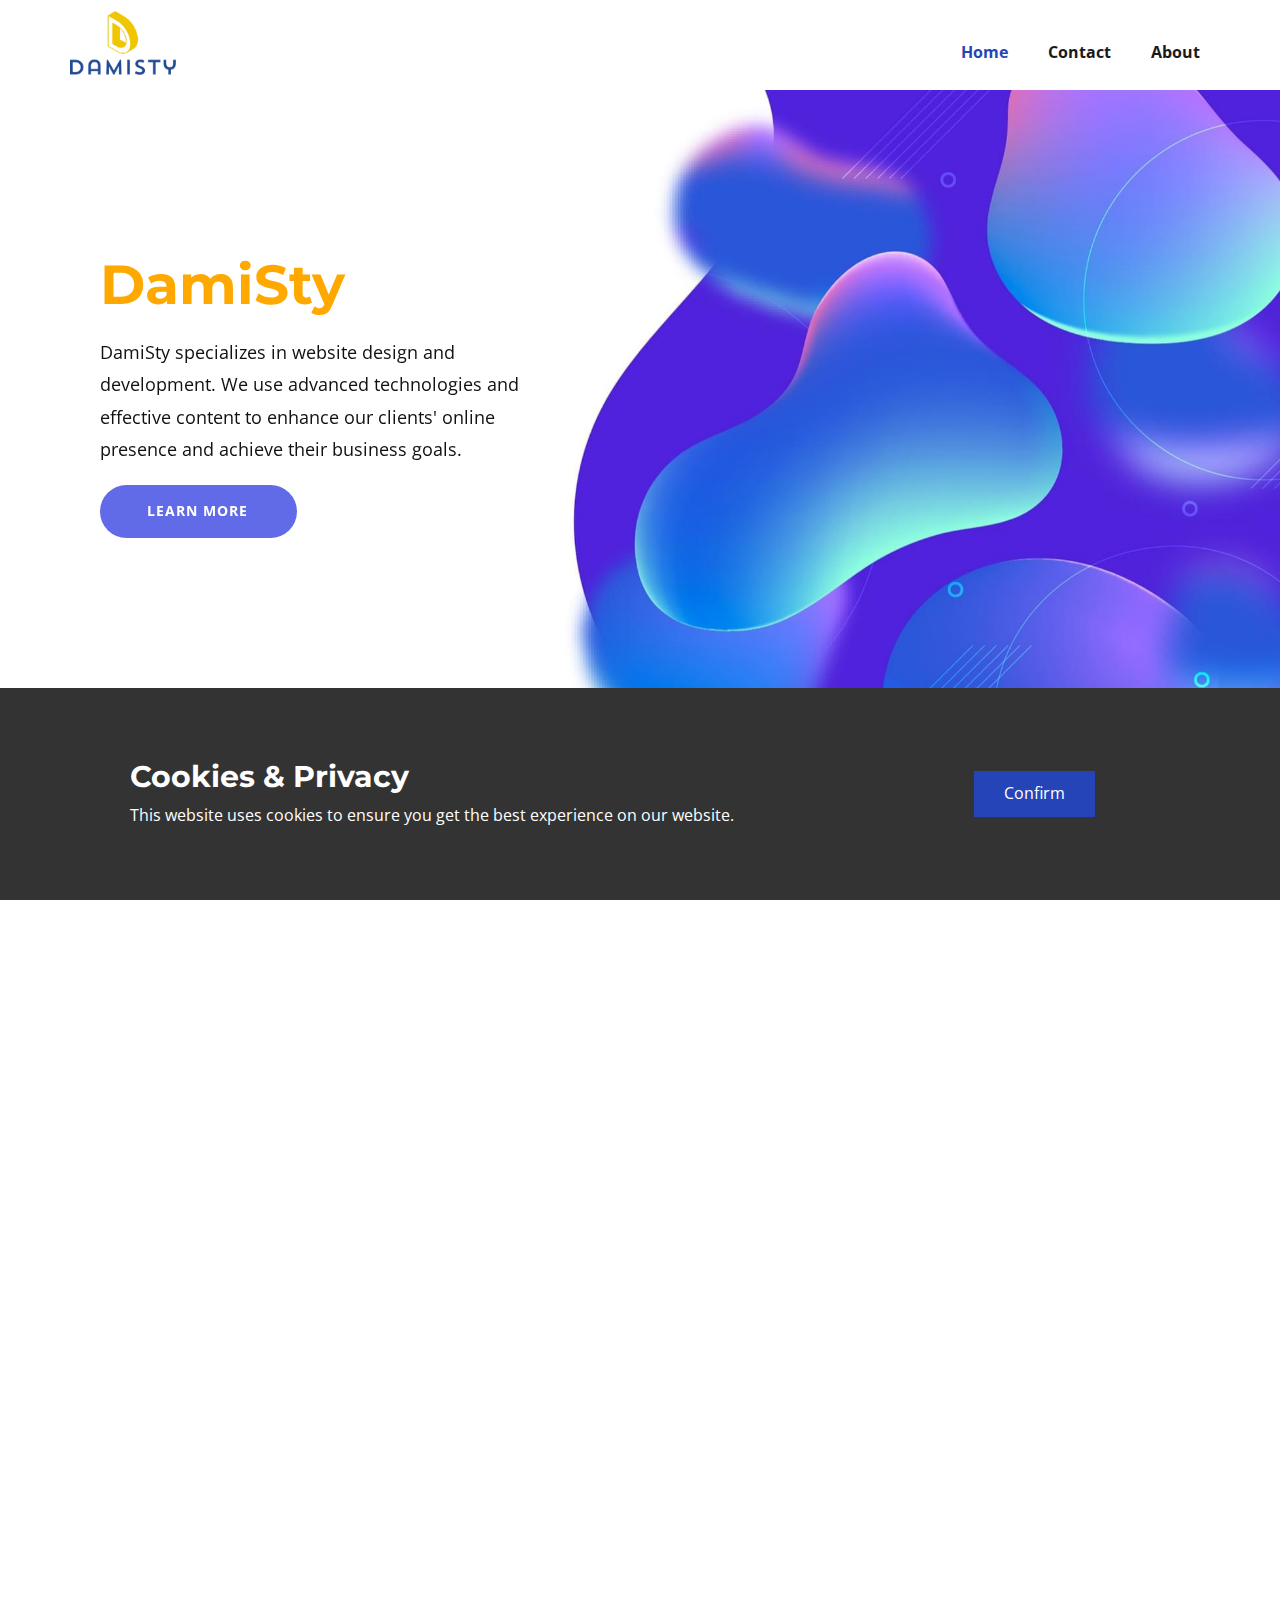
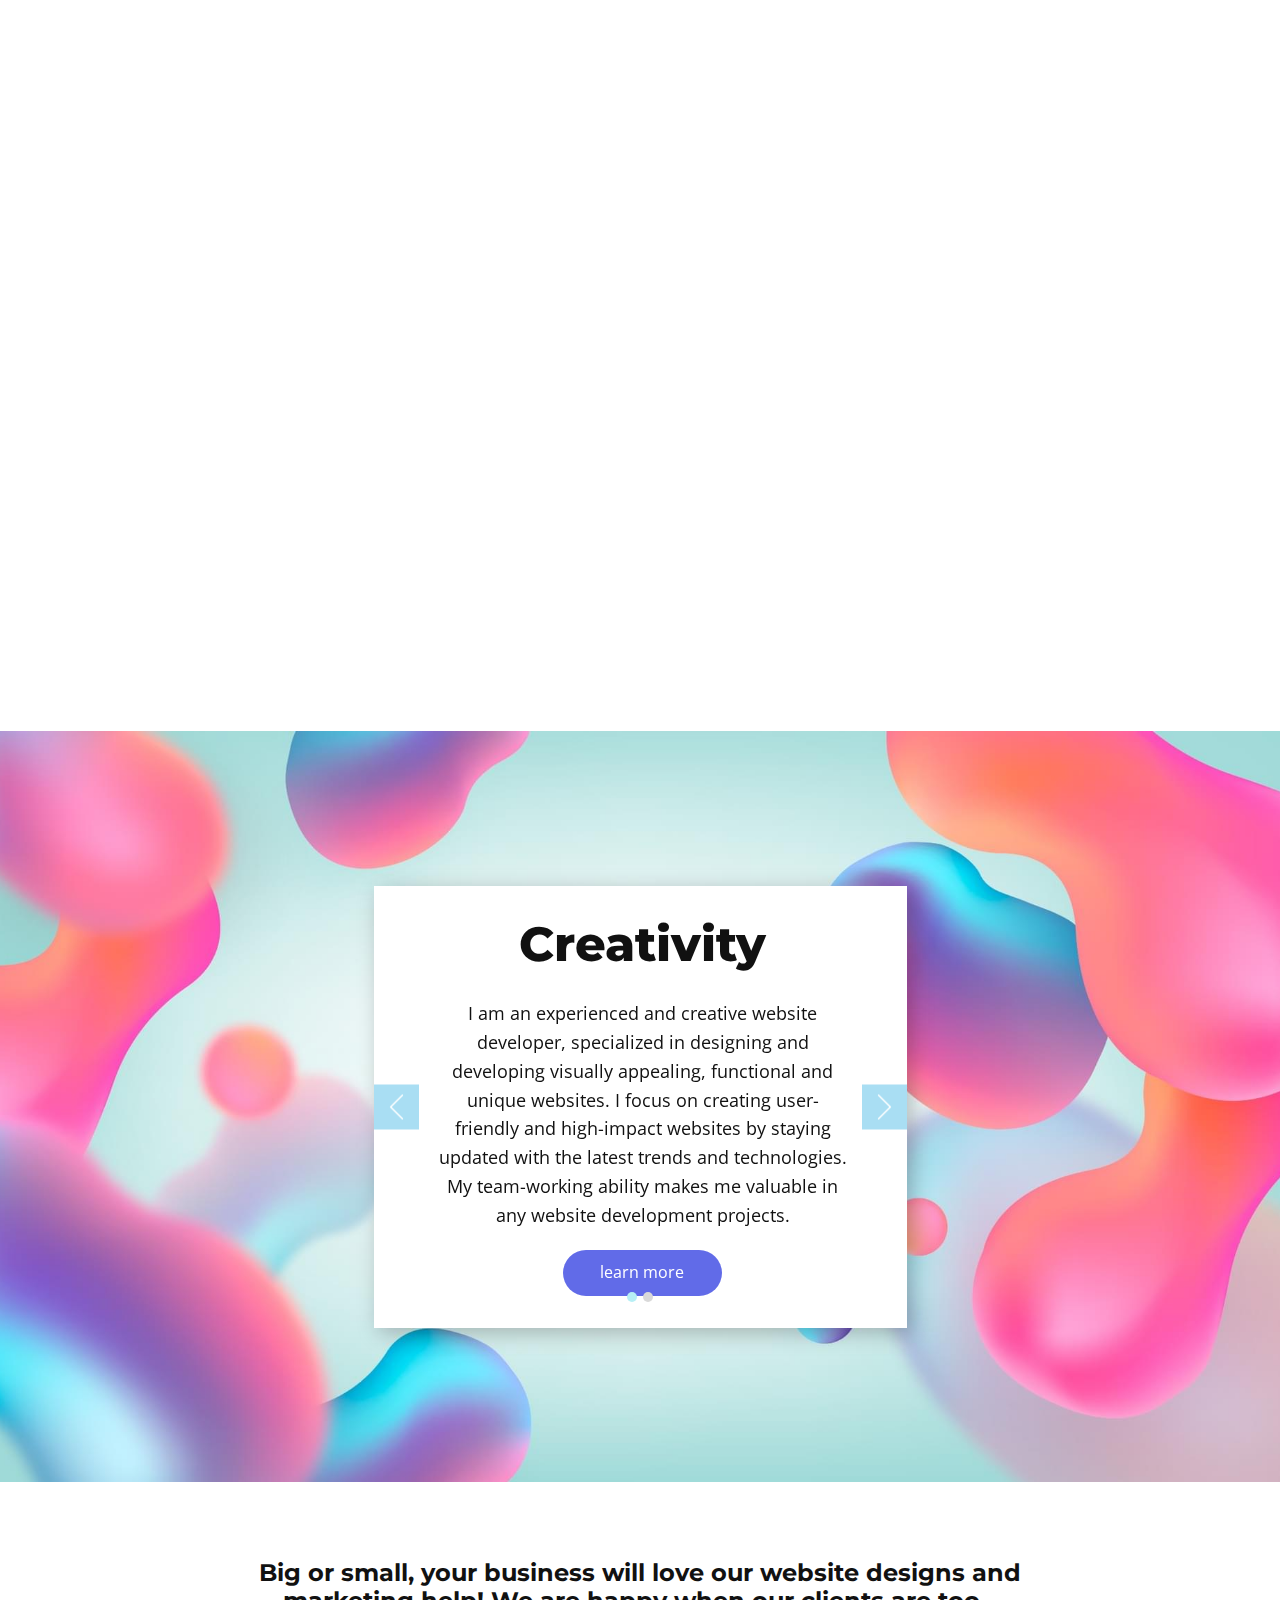
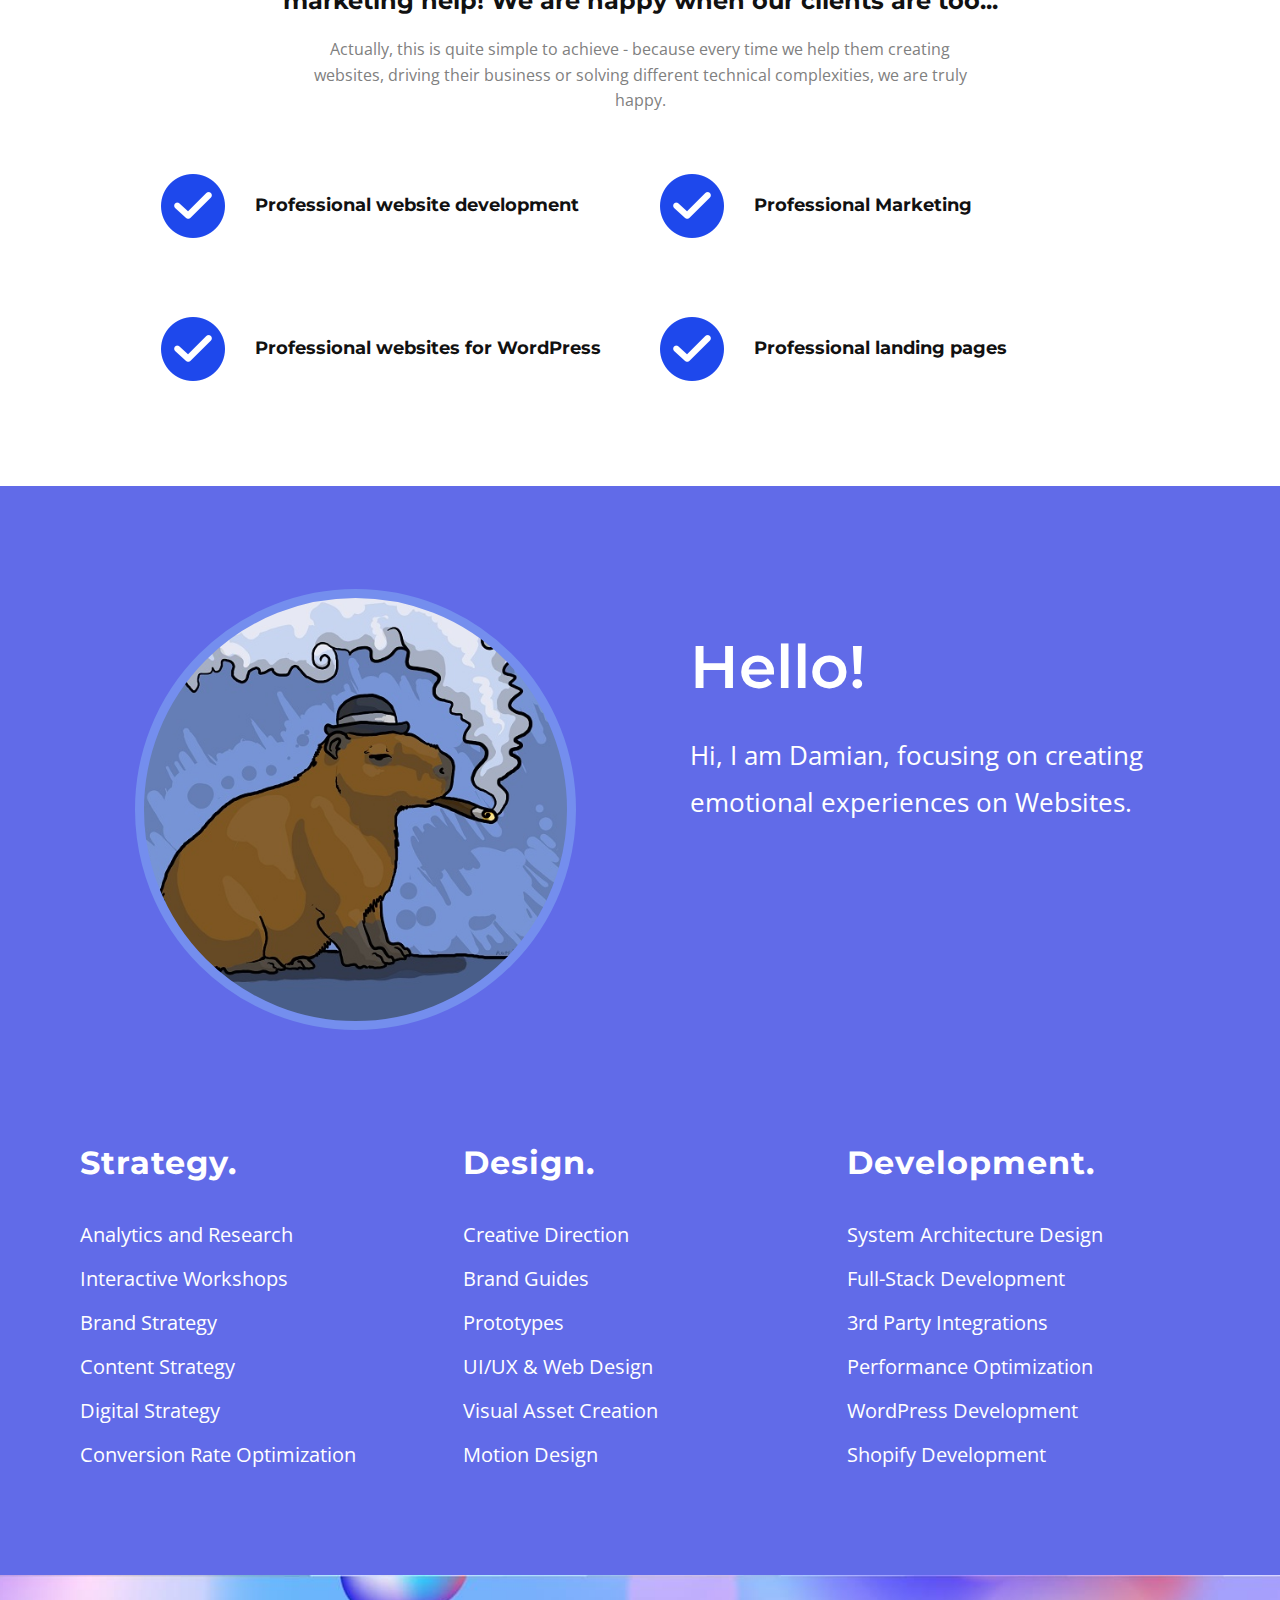
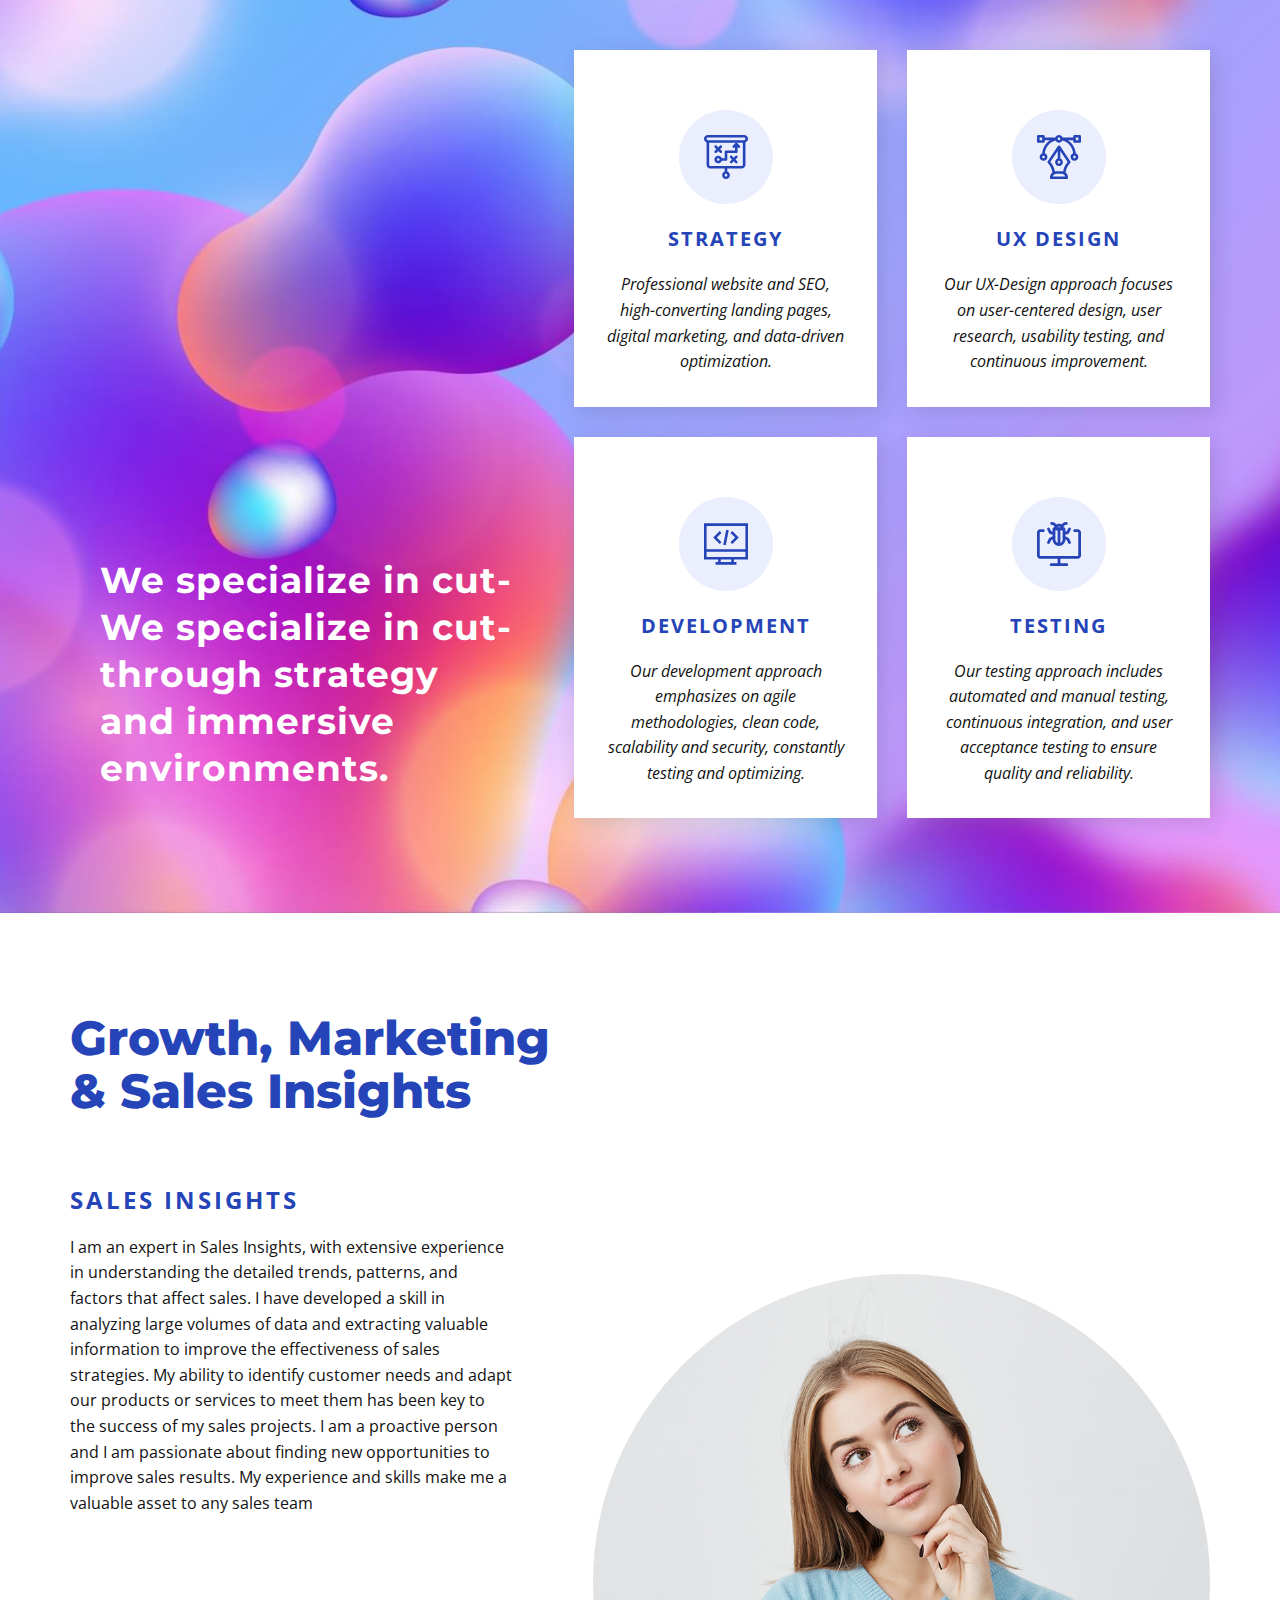
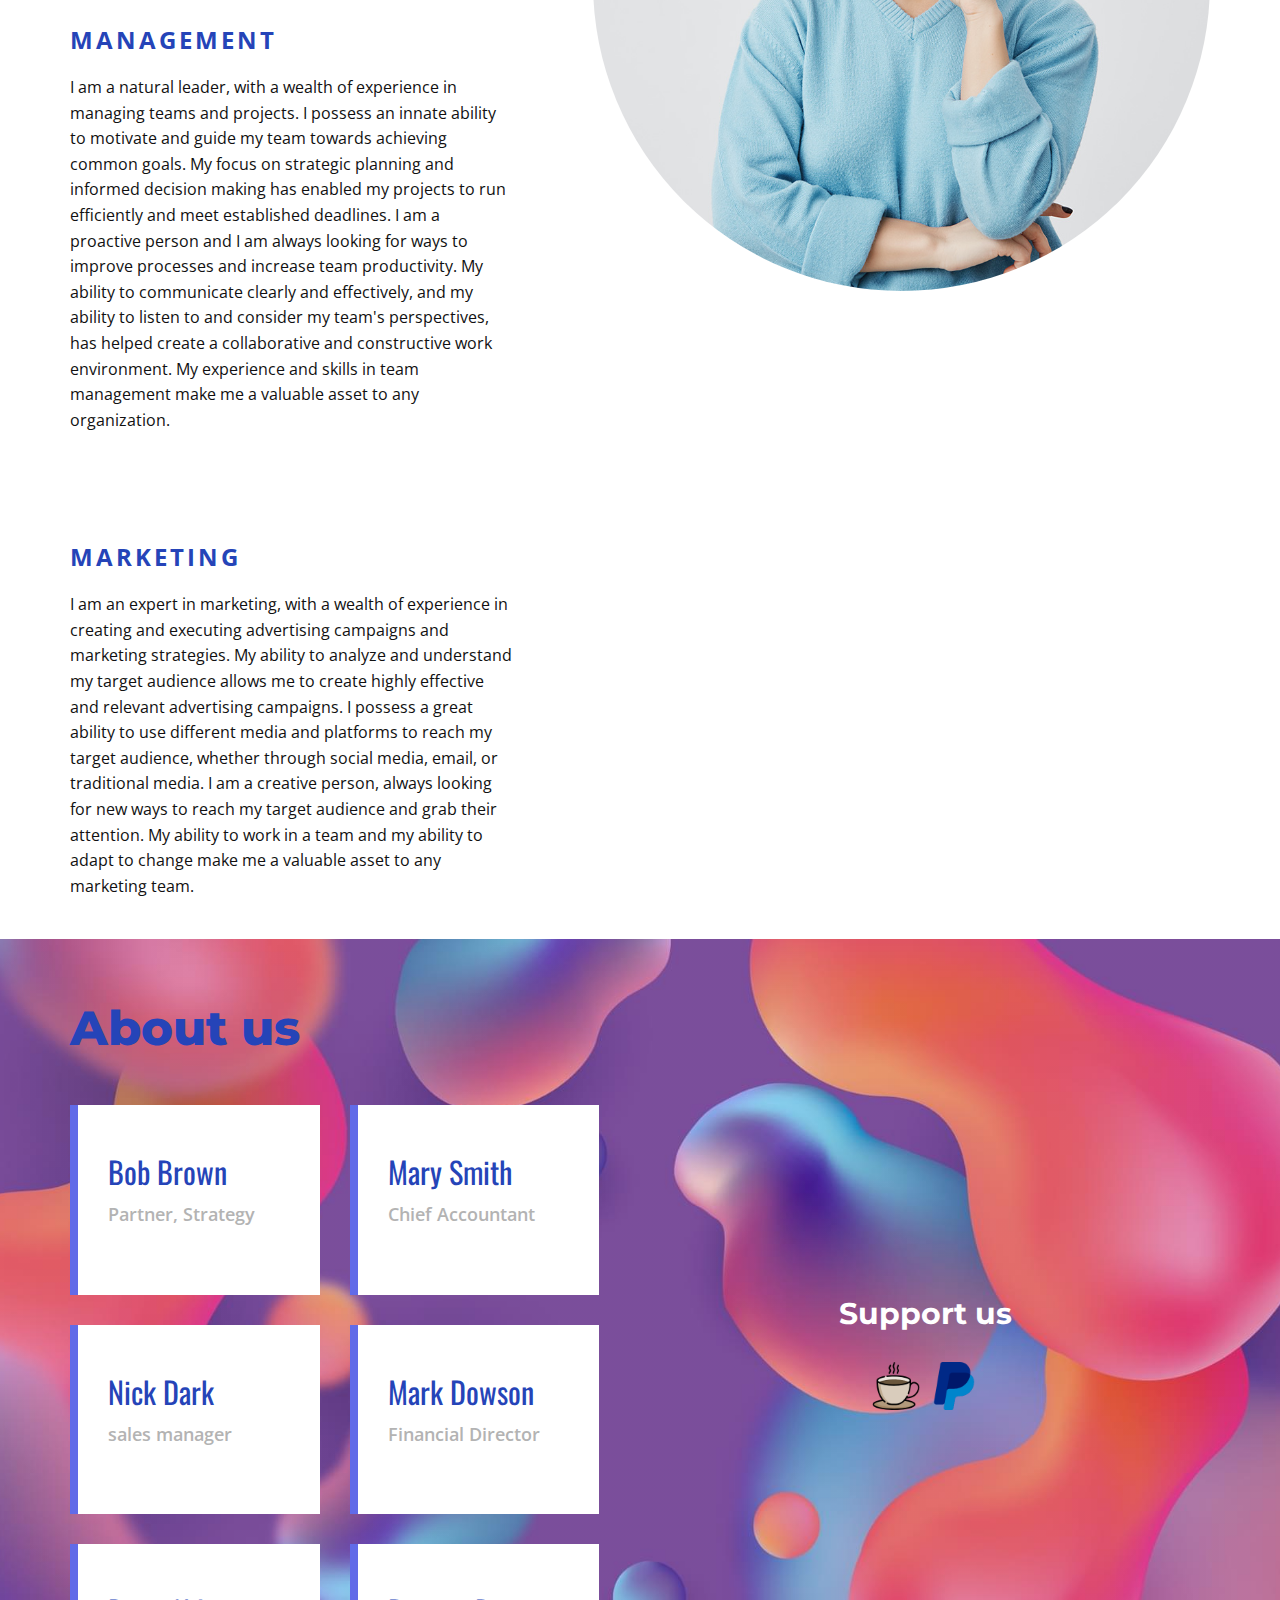
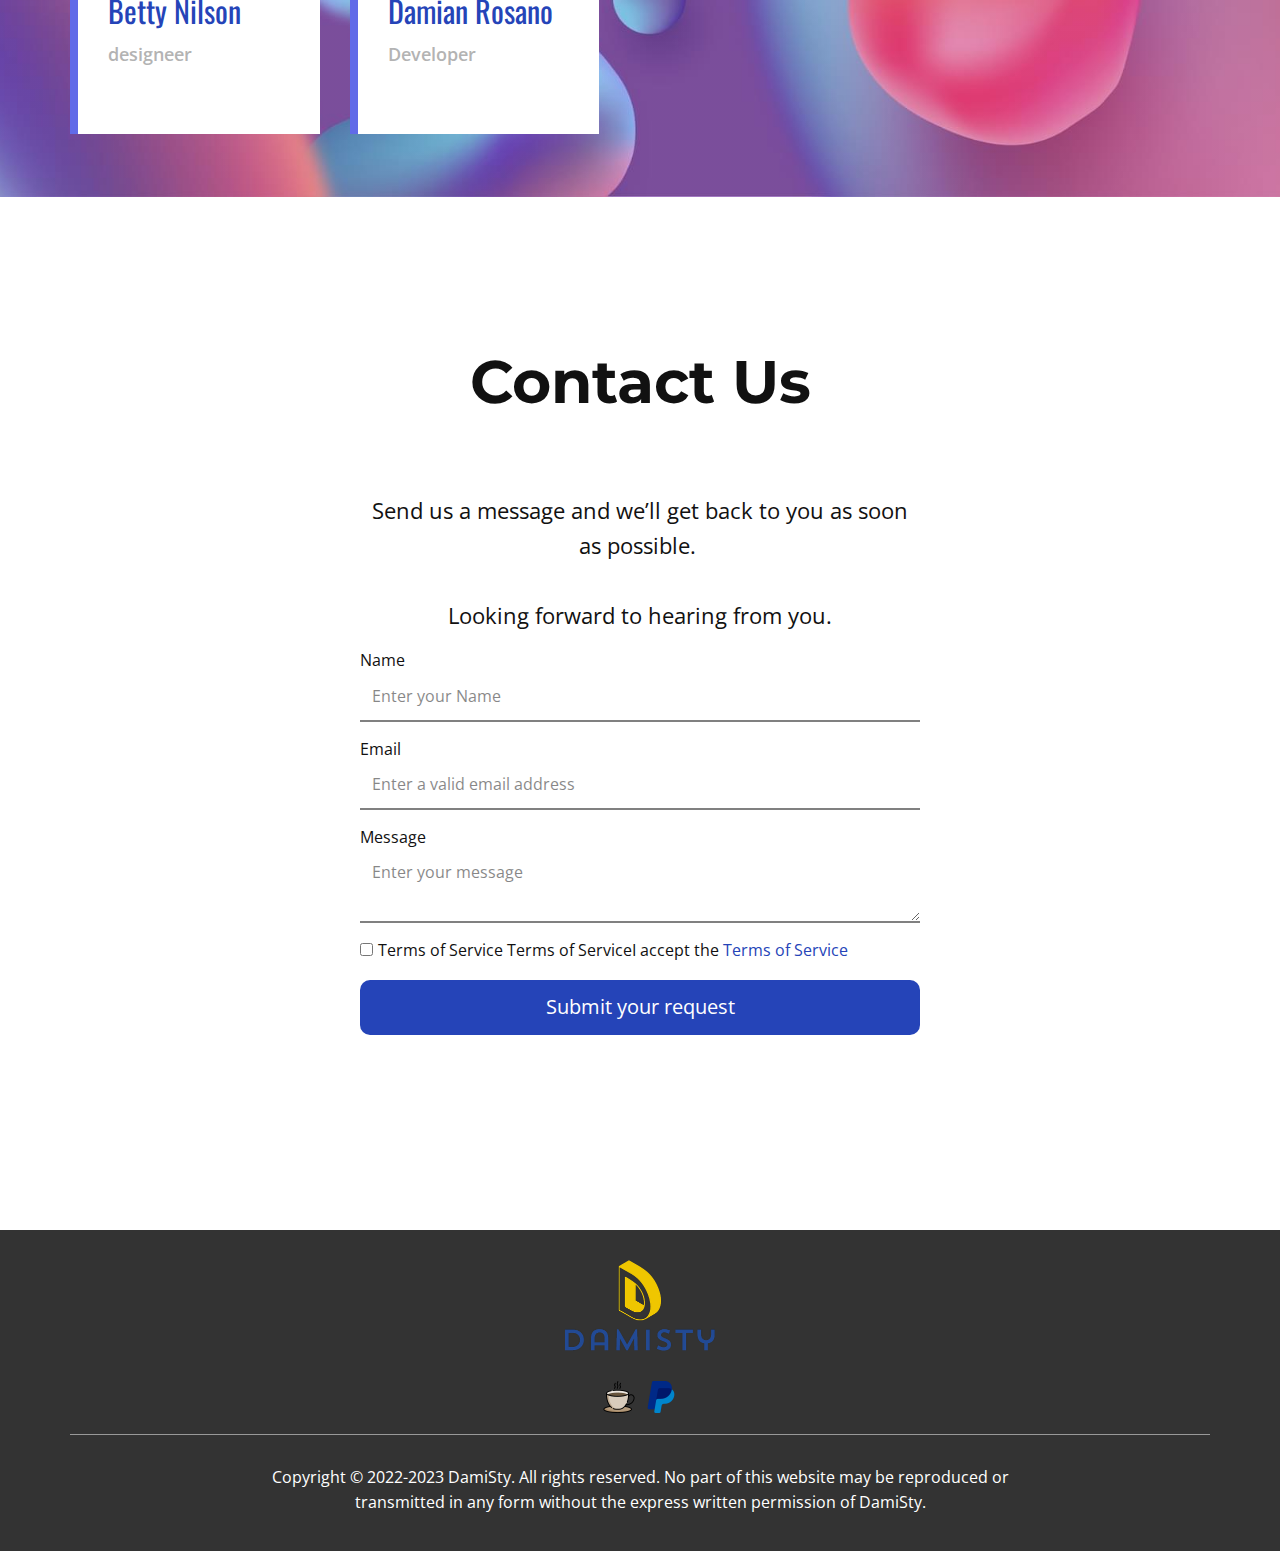
<file: Home.html>
<!DOCTYPE html>
<html style="font-size: 16px;" lang="ena"><head>
    <meta name="viewport" content="width=device-width, initial-scale=1.0">
    <meta charset="utf-8">
    <meta name="keywords" content="Design Studio, Quality Services, Creativity, Art Vision, Hello!, We specialize in cut-We specialize in cut-through strategy and immersive environments, ​Growth, Marketing, Sales Insights, ​Contact us, Contact Us">
    <meta name="description" content="DamiSty is a web design and development platform that offers professional services to help businesses improve their online presence. The site features a modern and easy-to-navigate design, with sections dedicated to the services we offer, such as web design, digital marketing, research, and development. Additionally, the site features a portfolio of past projects and a blog with valuable content to help customers better understand how we can assist them. It also offers a contact section for customers to get more information or ask questions. Overall, DamiSty's website is an excellent tool for those interested in enhancing their online presence and reaching their business goals.">
    <title>Home</title>
    <link rel="stylesheet" href="style.css" media="screen">
    <link rel="stylesheet" href="Home.css" media="screen">
    <link rel="shortcut icon" href="images/favicon.jpg" type="image/x-icon">
    <script class="u-script" type="text/javascript" src="jquery.js" defer=""></script>
    <script class="u-script" type="text/javascript" src="script.js" defer=""></script>
    <meta name="generator" content="DamiSty">
    <meta name="referrer" content="origin">
    <link id="u-theme-google-font" rel="stylesheet" href="https://fonts.googleapis.com/css?family=Montserrat:100,100i,200,200i,300,300i,400,400i,500,500i,600,600i,700,700i,800,800i,900,900i|Open+Sans:300,300i,400,400i,500,500i,600,600i,700,700i,800,800i">
    <link id="u-page-google-font" rel="stylesheet" href="https://fonts.googleapis.com/css?family=Montserrat:100,100i,200,200i,300,300i,400,400i,500,500i,600,600i,700,700i,800,800i,900,900i|Montserrat:100,100i,200,200i,300,300i,400,400i,500,500i,600,600i,700,700i,800,800i,900,900i|Oswald:200,300,400,500,600,700">
    
    
    
    
    
    
    
    
    
    
    
    <script type="application/ld+json">{
		"@context": "http://schema.org",
		"@type": "Organization",
		"name": "Site4",
		"logo": "images/logo.png",
		"sameAs": [
				"https://ko-fi.com/damisty",
				"https://paypal.me/DamiStyDesign"
		]
}</script>
    <meta name="theme-color" content="#2544b8">
    <meta property="og:title" content="Home">
    <meta property="og:description" content="DamiSty is a web design and development platform that offers professional services to help businesses improve their online presence. The site features a modern and easy-to-navigate design, with sections dedicated to the services we offer, such as web design, digital marketing, research, and development. Additionally, the site features a portfolio of past projects and a blog with valuable content to help customers better understand how we can assist them. It also offers a contact section for customers to get more information or ask questions. Overall, DamiSty's website is an excellent tool for those interested in enhancing their online presence and reaching their business goals.">
    <meta property="og:type" content="website">
  </head>
  <body class="u-body u-xl-mode" data-lang="ena" data-lang-es="{&quot;head-title&quot;:&quot;&quot;,&quot;head-keywords&quot;:&quot;Design Studio, Quality Services, Creativity, Art Vision, Hello!, We specialize in cut-We specialize in cut-through strategy and immersive environments., ​Growth, Marketing&amp; Sales Insights, ​Contact us, Contact Us&quot;,&quot;head-description&quot;:&quot;&quot;}"><header class="u-clearfix u-header u-header" id="sec-6607"><div class="u-clearfix u-sheet u-sheet-1">
        <a href="https://damistydesign.github.io/" class="u-image u-logo u-image-1" data-image-width="300" data-image-height="181" title="none">
          <img src="images/logo.png" class="u-logo-image u-logo-image-1">
        </a>
        <nav class="u-menu u-menu-one-level u-offcanvas u-menu-1" data-responsive-from="MD">
          <div class="menu-collapse" style="font-size: 1rem; letter-spacing: 0px; font-weight: 700;">
            <a class="u-button-style u-custom-border u-custom-border-color u-custom-borders u-custom-left-right-menu-spacing u-custom-padding-bottom u-custom-text-color u-custom-top-bottom-menu-spacing u-nav-link u-text-active-palette-1-base u-text-hover-palette-2-base" href="#" data-lang-en="{&quot;content&quot;:&quot;<svg class=\&quot;u-svg-link\&quot; viewBox=\&quot;0 0 24 24\&quot;><use xmlns:xlink=\&quot;http://www.w3.org/1999/xlink\&quot; xlink:href=\&quot;#menu-hamburger\&quot;></use></svg><svg class=\&quot;u-svg-content\&quot; version=\&quot;1.1\&quot; id=\&quot;menu-hamburger\&quot; viewBox=\&quot;0 0 16 16\&quot; x=\&quot;0px\&quot; y=\&quot;0px\&quot; xmlns:xlink=\&quot;http://www.w3.org/1999/xlink\&quot; xmlns=\&quot;http://www.w3.org/2000/svg\&quot;>    <g>        <rect y=\&quot;1\&quot; width=\&quot;16\&quot; height=\&quot;2\&quot;></rect>        <rect y=\&quot;7\&quot; width=\&quot;16\&quot; height=\&quot;2\&quot;></rect>        <rect y=\&quot;13\&quot; width=\&quot;16\&quot; height=\&quot;2\&quot;></rect>    </g></svg>&quot;,&quot;href&quot;:&quot;#&quot;}" data-lang-es="{&quot;content&quot;:&quot;<svg class=\&quot;u-svg-link\&quot; viewBox=\&quot;0 0 24 24\&quot;><use xmlns:xlink=\&quot;http://www.w3.org/1999/xlink\&quot; xlink:href=\&quot;#menu-hamburger\&quot;></use></svg><svg class=\&quot;u-svg-content\&quot; version=\&quot;1.1\&quot; id=\&quot;menu-hamburger\&quot; viewBox=\&quot;0 0 16 16\&quot; x=\&quot;0px\&quot; y=\&quot;0px\&quot; xmlns:xlink=\&quot;http://www.w3.org/1999/xlink\&quot; xmlns=\&quot;http://www.w3.org/2000/svg\&quot;>    <g>        <rect y=\&quot;1\&quot; width=\&quot;16\&quot; height=\&quot;2\&quot;></rect>        <rect y=\&quot;7\&quot; width=\&quot;16\&quot; height=\&quot;2\&quot;></rect>        <rect y=\&quot;13\&quot; width=\&quot;16\&quot; height=\&quot;2\&quot;></rect>    </g></svg>&quot;,&quot;href&quot;:&quot;#&quot;}">
              <svg class="u-svg-link" viewBox="0 0 24 24"><use xmlns:xlink="http://www.w3.org/1999/xlink" xlink:href="#menu-hamburger"></use></svg>
              <svg class="u-svg-content" version="1.1" id="menu-hamburger" viewBox="0 0 16 16" x="0px" y="0px" xmlns:xlink="http://www.w3.org/1999/xlink" xmlns="http://www.w3.org/2000/svg"><g><rect y="1" width="16" height="2"></rect><rect y="7" width="16" height="2"></rect><rect y="13" width="16" height="2"></rect>
</g></svg>
            </a>
          </div>
          <div class="u-custom-menu u-nav-container">
            <ul class="u-nav u-spacing-20 u-unstyled u-nav-1"><li class="u-nav-item"><a class="u-button-style u-nav-link u-text-active-palette-1-base u-text-grey-90 u-text-hover-palette-2-base" href="Home.html" style="padding: 10px;" data-lang-es="{&quot;content&quot;:&quot;Home&quot;,&quot;href&quot;:&quot;Home.html&quot;}">Home</a>
</li><li class="u-nav-item"><a class="u-button-style u-nav-link u-text-active-palette-1-base u-text-grey-90 u-text-hover-palette-2-base" href="#contact__us" style="padding: 10px;" data-lang-es="{&quot;content&quot;:&quot;Contact&quot;,&quot;href&quot;:&quot;#&quot;}">Contact</a>
</li><li class="u-nav-item"><a class="u-button-style u-nav-link u-text-active-palette-1-base u-text-grey-90 u-text-hover-palette-2-base" href="#about__us" style="padding: 10px;" data-lang-es="{&quot;content&quot;:&quot;About&quot;,&quot;href&quot;:&quot;#&quot;}">About</a>
</li></ul>
          </div>
          <div class="u-custom-menu u-nav-container-collapse">
            <div class="u-black u-container-style u-inner-container-layout u-opacity u-opacity-95 u-sidenav">
              <div class="u-inner-container-layout u-sidenav-overflow">
                <div class="u-menu-close"></div>
                <ul class="u-align-center u-nav u-popupmenu-items u-unstyled u-nav-2"><li class="u-nav-item"><a class="u-button-style u-nav-link" href="Home.html" data-lang-es="{&quot;content&quot;:&quot;Home&quot;,&quot;href&quot;:&quot;Home.html&quot;}">Home</a>
</li><li class="u-nav-item"><a class="u-button-style u-nav-link" href="#" data-lang-es="{&quot;content&quot;:&quot;Contact&quot;,&quot;href&quot;:&quot;#&quot;}">Contact</a>
</li><li class="u-nav-item"><a class="u-button-style u-nav-link" href="#" data-lang-es="{&quot;content&quot;:&quot;About&quot;,&quot;href&quot;:&quot;#&quot;}">About</a>
</li></ul>
              </div>
            </div>
            <div class="u-black u-menu-overlay u-opacity u-opacity-70"></div>
          </div>
        </nav>
      </div></header>
    <section class="u-clearfix u-valign-middle-sm u-section-1" id="carousel_7b82">
      <img class="u-expanded-height u-image u-image-1" src="images/weee.jpg" data-image-width="1152" data-image-height="1080" data-animation-name="customAnimationIn" data-animation-duration="1500" data-animation-delay="0">
      <div class="u-align-left u-container-align-center-xs u-container-style u-expanded-width-xs u-group u-opacity u-opacity-60 u-radius-50 u-shape-round u-white u-group-1" data-animation-name="customAnimationIn" data-animation-duration="1500" data-animation-delay="500">
        <div class="u-container-layout u-container-layout-1">
          <h1 class="u-align-center-xs u-align-left-lg u-align-left-md u-align-left-sm u-align-left-xl u-text u-text-custom-color-1 u-text-1" data-animation-name="customAnimationIn" data-animation-duration="1500" data-animation-delay="750" data-lang-en="Design Studio" data-lang-es="DamiSty">DamiSty</h1>
          <p class="u-align-center-xs u-align-left-lg u-align-left-md u-align-left-sm u-align-left-xl u-text u-text-2" data-animation-name="customAnimationIn" data-animation-duration="1500" data-animation-delay="750" data-lang-en="Quickly incentivize impactful action items before tactical collaboration and idea-sharing. Monotonically engage market-driven intellectual capital." data-lang-es="​DamiSty specializes in website design and development. We use advanced technologies and effective content to enhance our clients' online presence and achieve their business goals."> DamiSty specializes in website design and development. We use advanced technologies and effective content to enhance our clients' online presence and achieve their business goals.</p>
          <a href="#2007_4" class="u-active-palette-5-base u-align-center-xs u-align-left-lg u-align-left-md u-align-left-sm u-align-left-xl u-border-none u-btn u-btn-round u-button-style u-hover-palette-5-base u-palette-2-base u-radius-50 u-btn-1" data-animation-name="customAnimationIn" data-animation-duration="1750" data-animation-delay="500" data-lang-en="{&quot;content&quot;:&quot;learn more&quot;,&quot;href&quot;:&quot;https://nicepage.com/k/retro-website-templates&quot;}" data-lang-es="{&quot;content&quot;:&quot;learn more&quot;,&quot;href&quot;:&quot;#&quot;}">learn more</a>
        </div>
      </div>
    </section>
    <section class="u-align-center u-clearfix u-section-2" id="carousel_c738">
      <div class="u-expanded-width u-list u-list-1">
        <div class="u-repeater u-repeater-1">
          <div class="u-align-left u-container-style u-custom-item u-list-item u-palette-1-base u-repeater-item u-shape-rectangle u-list-item-1" data-animation-name="customAnimationIn" data-animation-duration="1250">
            <div class="u-container-layout u-similar-container u-container-layout-1">
              <h3 class="u-custom-font u-custom-item u-font-montserrat u-text u-text-body-alt-color u-text-default u-text-1" data-animation-name="customAnimationIn" data-animation-duration="1500" data-animation-delay="500" data-lang-en="​Research" data-lang-es="​Research"> Research</h3>
              <p class="u-custom-item u-text u-text-2" data-animation-name="customAnimationIn" data-animation-duration="1750" data-animation-delay="500" data-animation-direction="Left" data-lang-en="Duis aute irure dolor in reprehenderit in voluptate velit esse cillum dolore eu fugiat nulla pariatur. Excepteur sint occaecat cupidatat non proident, sunt in culpa qui officia deserunt mollit anim id est laborum.<br>Ut enim ad minim veniam, quis nostrud exercitation ullamco laboris nisi ut aliquip ex ea commodo consequat.<br>" data-lang-es="​Our research approach is based on gathering and analyzing data to understand the needs and wants of the user and the market. We use various research techniques such as surveys, interviews, and data analysis to gain a deep understanding of users and the market. Additionally, we use this information to inform and guide strategic and design decisions to improve the user experience and product success. In summary, our research aims to understand the needs and wants of users and the market to improve the user experience and product success.<br>"> Our research approach is based on gathering and analyzing data to understand the needs and wants of the user and the market. We use various research techniques such as surveys, interviews, and data analysis to gain a deep understanding of users and the market. Additionally, we use this information to inform and guide strategic and design decisions to improve the user experience and product success. In summary, our research aims to understand the needs and wants of users and the market to improve the user experience and product success.<br>
              </p><span class="u-custom-item u-file-icon u-icon u-text-white u-icon-1" data-animation-name="customAnimationIn" data-animation-duration="1500" data-animation-delay="500" data-href="#2007_2"><img src="images/545682-1f4969b1.png" alt=""></span>
            </div>
          </div>
          <div class="u-align-left u-container-style u-custom-item u-list-item u-palette-2-base u-repeater-item u-shape-rectangle u-list-item-2" data-animation-name="customAnimationIn" data-animation-duration="1250" data-animation-delay="0">
            <div class="u-container-layout u-similar-container u-container-layout-2">
              <h3 class="u-custom-font u-custom-item u-font-montserrat u-text u-text-default u-text-3" data-animation-name="customAnimationIn" data-animation-duration="1500" data-animation-delay="500" data-lang-en="​Strategy" data-lang-es="​Strategy"> Strategy</h3>
              <p class="u-custom-item u-text u-text-palette-2-light-3 u-text-4" data-animation-name="customAnimationIn" data-animation-duration="1750" data-animation-delay="500" data-animation-direction="Left" data-lang-en="Duis aute irure dolor in reprehenderit in voluptate velit esse cillum dolore eu fugiat nulla pariatur. Excepteur sint occaecat cupidatat non proident, sunt in culpa qui officia deserunt mollit anim id est laborum.<br>Ut enim ad minim veniam, quis nostrud exercitation ullamco laboris nisi ut aliquip ex ea commodo consequat.<br>" data-lang-es="​My marketing strategy focuses on creating a strong online presence through professional website development and search engine optimization. We also focus on creating effective landing pages to convert visitors into potential clients. In addition, we use digital marketing tactics to increase brand visibility and reach a wider audience. We also constantly monitor and analyze results to ensure our strategy is generating the best possible outcomes.<br>"> My marketing strategy focuses on creating a strong online presence through professional website development and search engine optimization. We also focus on creating effective landing pages to convert visitors into potential clients. In addition, we use digital marketing tactics to increase brand visibility and reach a wider audience. We also constantly monitor and analyze results to ensure our strategy is generating the best possible outcomes.<br>
              </p><span class="u-custom-item u-file-icon u-icon u-text-white u-icon-2" data-animation-name="customAnimationIn" data-animation-duration="1500" data-animation-delay="500" data-href="#2007_2"><img src="images/545682-1f4969b1.png" alt=""></span>
            </div>
          </div>
          <div class="u-align-left u-container-style u-custom-item u-list-item u-palette-5-base u-repeater-item u-shape-rectangle u-list-item-3" data-animation-name="customAnimationIn" data-animation-duration="1250">
            <div class="u-container-layout u-similar-container u-container-layout-3">
              <h3 class="u-custom-font u-custom-item u-font-montserrat u-text u-text-body-alt-color u-text-default u-text-5" data-animation-name="customAnimationIn" data-animation-duration="1500" data-animation-delay="500" data-lang-en="Design" data-lang-es="Design">Design</h3>
              <p class="u-custom-item u-text u-text-6" data-animation-name="customAnimationIn" data-animation-duration="1750" data-animation-direction="Left" data-animation-delay="500" data-lang-en="Duis aute irure dolor in reprehenderit in voluptate velit esse cillum dolore eu fugiat nulla pariatur. Excepteur sint occaecat cupidatat non proident, sunt in culpa qui officia deserunt mollit anim id est laborum.<br>Ut enim ad minim veniam, quis nostrud exercitation ullamco laboris nisi ut aliquip ex ea commodo consequat.<br>" data-lang-es="​Our design focuses on simplicity, functionality and aesthetics. We use a clean and minimalist color palette to create an attractive and cohesive visual experience. Additionally, we make sure the navigation is intuitive and easy to use, to enhance the user experience. We also focus on accessibility and compatibility with different devices to reach a wider audience. In summary, our design aims to be aesthetic, user-friendly, accessible and compatible with various devices.<br>"> Our design focuses on simplicity, functionality and aesthetics. We use a clean and minimalist color palette to create an attractive and cohesive visual experience. Additionally, we make sure the navigation is intuitive and easy to use, to enhance the user experience. We also focus on accessibility and compatibility with different devices to reach a wider audience. In summary, our design aims to be aesthetic, user-friendly, accessible and compatible with various devices.<br>
              </p><span class="u-custom-item u-file-icon u-icon u-text-white u-icon-3" data-animation-name="customAnimationIn" data-animation-duration="1500" data-animation-delay="500" data-href="#2007_2"><img src="images/545682-1f4969b1.png" alt=""></span>
            </div>
          </div>
        </div>
      </div>
    </section>
    <section class="u-align-center u-clearfix u-white u-section-3" id="carousel_8edf">
      <h4 class="u-text u-text-default u-text-palette-1-base u-text-1" data-animation-name="customAnimationIn" data-animation-duration="1500" data-animation-delay="0" data-lang-en="Features" data-lang-es="Features">Features</h4>
      <h2 class="u-text u-text-default u-text-palette-1-base u-text-2" data-animation-name="customAnimationIn" data-animation-duration="1750" data-animation-delay="250" data-lang-en="Quality Services" data-lang-es="Quality Services">Quality Services</h2>
      <div class="u-list u-list-1">
        <div class="u-repeater u-repeater-1">
          <div class="u-align-center u-container-style u-list-item u-repeater-item u-shape-rectangle u-white u-list-item-1" data-animation-name="customAnimationIn" data-animation-duration="1750" data-animation-delay="500">
            <div class="u-container-layout u-similar-container u-valign-top u-container-layout-1">
              <img src="images/1.jpg" alt="" class="u-expanded-width u-image u-image-contain u-image-default u-image-1" data-image-width="786" data-image-height="784" data-animation-name="customAnimationIn" data-animation-duration="1750" data-animation-delay="500">
              <h4 class="u-text u-text-palette-1-base u-text-3" data-lang-en="Social Media" data-lang-es="Social Media">Social Media</h4>
              <p class="u-text u-text-palette-1-dark-2 u-text-4" data-lang-en="Pretium lectus quam id leo in vitae turpis. Mattis pellentesque id nibh tortor id." data-lang-es="​Our social media strategy focuses on engaging content, audience targeting, and data-driven optimization."> Our social media strategy focuses on engaging content, audience targeting, and data-driven optimization.</p>
              <a href="#2007_3" class="u-active-palette-5-base u-border-2 u-border-active-white u-border-hover-white u-border-white u-btn u-btn-round u-button-style u-hover-palette-5-base u-palette-1-base u-radius-50 u-text-active-white u-text-hover-white u-btn-1" data-lang-en="{&quot;content&quot;:&quot;more&quot;,&quot;href&quot;:&quot;https://nicepage.com/html-templates&quot;}" data-lang-es="{&quot;content&quot;:&quot;more&quot;,&quot;href&quot;:&quot;#&quot;}">more</a>
            </div>
          </div>
          <div class="u-align-center u-container-style u-list-item u-repeater-item u-shape-rectangle u-video-cover u-white u-list-item-2" data-animation-name="customAnimationIn" data-animation-duration="1750" data-animation-delay="500">
            <div class="u-container-layout u-similar-container u-valign-top u-container-layout-2">
              <img src="images/2.jpg" alt="" class="u-expanded-width u-image u-image-default u-image-2" data-image-width="786" data-image-height="784" data-animation-name="customAnimationIn" data-animation-duration="1750" data-animation-delay="500">
              <h4 class="u-text u-text-palette-1-base u-text-5" data-lang-en="Digital Marketing" data-lang-es="Digital Marketing">Digital Marketing</h4>
              <p class="u-text u-text-palette-1-dark-2 u-text-6" data-lang-en=" Nunc consequat interdum varius sit amet mattis vulputate enim nulla. Risus feugiat." data-lang-es=" ​Our digital marketing approach emphasizes data-driven strategy, audience targeting, and multichannel campaigns."> Our digital marketing approach emphasizes data-driven strategy, audience targeting, and multichannel campaigns.</p>
              <a href="#2007_3" class="u-active-palette-5-base u-border-2 u-border-active-white u-border-hover-white u-border-white u-btn u-btn-round u-button-style u-hover-palette-5-base u-palette-1-base u-radius-50 u-text-active-white u-text-hover-white u-btn-2" data-lang-en="{&quot;content&quot;:&quot;More&quot;,&quot;href&quot;:&quot;https://nicepage.com/k/result-html-templates&quot;}" data-lang-es="{&quot;content&quot;:&quot;More&quot;,&quot;href&quot;:&quot;#&quot;}">More</a>
            </div>
          </div>
          <div class="u-align-center u-container-style u-list-item u-repeater-item u-shape-rectangle u-video-cover u-white u-list-item-3" data-animation-name="customAnimationIn" data-animation-duration="1750" data-animation-delay="500">
            <div class="u-container-layout u-similar-container u-valign-top u-container-layout-3">
              <img src="images/3.jpg" alt="" class="u-expanded-width u-image u-image-contain u-image-default u-image-3" data-image-width="786" data-image-height="784" data-animation-name="customAnimationIn" data-animation-duration="1750" data-animation-delay="500">
              <h4 class="u-text u-text-palette-1-base u-text-7" data-lang-en="SEO Optimization" data-lang-es="SEO Optimization">SEO Optimization</h4>
              <p class="u-text u-text-palette-1-dark-2 u-text-8" data-lang-en="Nisl purus in mollis nunc sed id semper. Rhoncus aenean vel elit scelerisque mauris." data-lang-es="​Our SEO strategy focuses on keyword research, on-page optimization, and data-driven improvements."> Our SEO strategy focuses on keyword research, on-page optimization, and data-driven improvements.</p>
              <a href="#2007_3" class="u-active-palette-5-base u-border-2 u-border-active-white u-border-hover-white u-border-white u-btn u-btn-round u-button-style u-hover-palette-5-base u-palette-1-base u-radius-50 u-text-active-white u-text-hover-white u-btn-3" data-lang-en="{&quot;content&quot;:&quot;more&quot;,&quot;href&quot;:&quot;https://nicepage.com/k/university-website-templates&quot;}" data-lang-es="{&quot;content&quot;:&quot;more&quot;,&quot;href&quot;:&quot;#&quot;}">more</a>
            </div>
          </div>
        </div>
      </div>
    </section>
    <section class="u-align-center-sm u-align-center-xs u-clearfix u-image u-section-4" id="carousel_1e06" data-image-width="1891" data-image-height="1080">
      <div class="u-clearfix u-sheet u-valign-middle u-sheet-1">
        <div id="carousel-ee08" data-interval="5000" data-u-ride="carousel" class="u-carousel u-slider u-slider-1">
          <ol class="u-absolute-hcenter u-carousel-indicators u-hidden-sm u-hidden-xs u-carousel-indicators-1">
            <li data-u-target="#carousel-ee08" class="u-active u-active-palette-4-light-2 u-grey-15 u-hover-grey-15 u-shape-circle" data-u-slide-to="0" style="height: 10px; width: 10px;"></li>
            <li data-u-target="#carousel-ee08" class="u-active-palette-4-light-2 u-grey-15 u-hover-grey-15 u-shape-circle" data-u-slide-to="1" style="height: 10px; width: 10px;"></li>
          </ol>
          <div class="u-carousel-inner" role="listbox">
            <div class="u-active u-align-center u-carousel-item u-container-style u-slide u-white u-carousel-item-1">
              <div class="u-container-layout u-valign-middle u-container-layout-1">
                <h2 class="u-color-scheme-u10 u-color-style-multicolor-1 u-text u-text-1" data-lang-en="Creativity" data-lang-es="Creativity">Creativity</h2>
                <p class="u-large-text u-text u-text-variant u-text-2" data-lang-en="  Duis aute irure dolor in reprehenderit in voluptate velit esse cillum dolore eu fugiat nulla pariatur. Excepteur sint occaecat cupidatat" data-lang-es="  ​I am an experienced and creative website developer, specialized in designing and developing visually appealing, functional and unique websites. I focus on creating user-friendly and high-impact websites by staying updated with the latest trends and technologies. My team-working ability makes me valuable in any website development projects."> I am an experienced and creative website developer, specialized in designing and developing visually appealing, functional and unique websites. I focus on creating user-friendly and high-impact websites by staying updated with the latest trends and technologies. My team-working ability makes me valuable in any website development projects.</p>
                <a href="#services__220" class="u-active-palette-5-base u-align-center-xs u-align-left-lg u-align-left-md u-align-left-sm u-align-left-xl u-btn u-btn-round u-button-style u-hover-palette-5-base u-palette-2-base u-radius-50 u-btn-1" data-animation-name="customAnimationIn" data-animation-duration="1750" data-animation-delay="500" data-lang-en="{&quot;content&quot;:&quot;learn more&quot;,&quot;href&quot;:&quot;https://nicepage.com/k/result-html-templates&quot;}" data-lang-es="{&quot;content&quot;:&quot;learn more&quot;,&quot;href&quot;:&quot;#&quot;}">learn more</a>
              </div>
              <style data-mode="XL" data-visited="true">.u-section-4 .u-btn-1 {
  background-image: none;
  --animation-custom_in-translate_x: -300px;
  --animation-custom_in-translate_y: 0px;
  --animation-custom_in-opacity: 0;
  --animation-custom_in-rotate: 0deg;
  --animation-custom_in-scale: 1;
  padding-top: 10px;
  padding-right: 38px;
  padding-bottom: 10px;
  padding-left: 37px;
}</style>
              <style data-mode="LG">@media (max-width: 1199px) {
  .u-section-4 .u-btn-1 {
    padding-top: 10px;
    padding-right: 38px;
    padding-bottom: 10px;
    padding-left: 37px;
    background-image: none;
    --animation-custom_in-translate_x: -300px;
    --animation-custom_in-translate_y: 0px;
    --animation-custom_in-opacity: 0;
    --animation-custom_in-rotate: 0deg;
    --animation-custom_in-scale: 1;
  }
}</style>
              <style data-mode="MD">@media (max-width: 991px) {
  .u-section-4 .u-btn-1 {
    padding-top: 10px;
    padding-right: 38px;
    padding-bottom: 10px;
    padding-left: 37px;
    background-image: none;
    --animation-custom_in-translate_x: -300px;
    --animation-custom_in-translate_y: 0px;
    --animation-custom_in-opacity: 0;
    --animation-custom_in-rotate: 0deg;
    --animation-custom_in-scale: 1;
  }
}</style>
              <style data-mode="SM">@media (max-width: 767px) {
  .u-section-4 .u-btn-1 {
    padding-top: 10px;
    padding-right: 38px;
    padding-bottom: 10px;
    padding-left: 37px;
    background-image: none;
    --animation-custom_in-translate_x: -300px;
    --animation-custom_in-translate_y: 0px;
    --animation-custom_in-opacity: 0;
    --animation-custom_in-rotate: 0deg;
    --animation-custom_in-scale: 1;
  }
}</style>
              <style data-mode="XS">@media (max-width: 575px) {
  .u-section-4 .u-btn-1 {
    background-image: none;
    padding-top: 10px;
    padding-right: 38px;
    padding-bottom: 10px;
    padding-left: 37px;
    --animation-custom_in-translate_x: -300px;
    --animation-custom_in-translate_y: 0px;
    --animation-custom_in-opacity: 0;
    --animation-custom_in-rotate: 0deg;
    --animation-custom_in-scale: 1;
  }
}</style>
            </div>
            <div class="u-align-center u-carousel-item u-container-style u-slide u-white u-carousel-item-2">
              <div class="u-container-layout u-valign-middle u-container-layout-2">
                <h2 class="u-color-scheme-u10 u-color-style-multicolor-1 u-text u-text-palette-1-base u-text-3" data-lang-en="Art Vision" data-lang-es="Art Vision">Art Vision</h2>
                <p class="u-large-text u-text u-text-variant u-text-4" data-lang-en="  Duis aute irure dolor in reprehenderit in voluptate velit esse cillum dolore eu fugiat nulla pariatur. Excepteur sint occaecat cupidatat" data-lang-es="  ​I am an expert in Art Vision, with experience in art projects and creativity in understanding client needs. My experience in art projects makes me a valuable asset for any project that requires an artistic vision."> I am an expert in Art Vision, with experience in art projects and creativity in understanding client needs. My experience in art projects makes me a valuable asset for any project that requires an artistic vision.</p>
                <a href="#services__220" class="u-active-palette-5-base u-align-center-xs u-align-left-lg u-align-left-md u-align-left-sm u-align-left-xl u-btn u-btn-round u-button-style u-hover-palette-5-base u-palette-2-base u-radius-50 u-btn-2" data-animation-name="customAnimationIn" data-animation-duration="1750" data-animation-delay="500" data-lang-en="{&quot;content&quot;:&quot;learn more&quot;,&quot;href&quot;:&quot;https://nicepage.site&quot;}" data-lang-es="{&quot;content&quot;:&quot;learn more&quot;,&quot;href&quot;:&quot;#&quot;}">learn more</a>
              </div>
              <style data-mode="XL" data-visited="true">.u-section-4 .u-btn-2 {
  background-image: none;
  --animation-custom_in-translate_x: -300px;
  --animation-custom_in-translate_y: 0px;
  --animation-custom_in-opacity: 0;
  --animation-custom_in-rotate: 0deg;
  --animation-custom_in-scale: 1;
  padding-top: 10px;
  padding-right: 38px;
  padding-bottom: 10px;
  padding-left: 37px;
}</style>
              <style data-mode="LG">@media (max-width: 1199px) {
  .u-section-4 .u-btn-2 {
    padding-top: 10px;
    padding-right: 38px;
    padding-bottom: 10px;
    padding-left: 37px;
    background-image: none;
    --animation-custom_in-translate_x: -300px;
    --animation-custom_in-translate_y: 0px;
    --animation-custom_in-opacity: 0;
    --animation-custom_in-rotate: 0deg;
    --animation-custom_in-scale: 1;
  }
}</style>
              <style data-mode="MD">@media (max-width: 991px) {
  .u-section-4 .u-btn-2 {
    padding-top: 10px;
    padding-right: 38px;
    padding-bottom: 10px;
    padding-left: 37px;
    background-image: none;
    --animation-custom_in-translate_x: -300px;
    --animation-custom_in-translate_y: 0px;
    --animation-custom_in-opacity: 0;
    --animation-custom_in-rotate: 0deg;
    --animation-custom_in-scale: 1;
  }
}</style>
              <style data-mode="SM">@media (max-width: 767px) {
  .u-section-4 .u-btn-2 {
    padding-top: 10px;
    padding-right: 38px;
    padding-bottom: 10px;
    padding-left: 37px;
    background-image: none;
    --animation-custom_in-translate_x: -300px;
    --animation-custom_in-translate_y: 0px;
    --animation-custom_in-opacity: 0;
    --animation-custom_in-rotate: 0deg;
    --animation-custom_in-scale: 1;
  }
}</style>
              <style data-mode="XS">@media (max-width: 575px) {
  .u-section-4 .u-btn-2 {
    background-image: none;
    padding-top: 10px;
    padding-right: 38px;
    padding-bottom: 10px;
    padding-left: 37px;
    --animation-custom_in-translate_x: -300px;
    --animation-custom_in-translate_y: 0px;
    --animation-custom_in-opacity: 0;
    --animation-custom_in-rotate: 0deg;
    --animation-custom_in-scale: 1;
  }
}</style>
            </div>
          </div>
          <a class="u-absolute-vcenter u-carousel-control u-carousel-control-prev u-hover-palette-5-light-1 u-palette-5-light-2 u-spacing-10 u-text-body-alt-color u-text-hover-white u-carousel-control-1" href="#carousel-ee08" role="button" data-u-slide="prev">
            <span aria-hidden="true">
              <svg viewBox="0 0 477.175 477.175"><path d="M145.188,238.575l215.5-215.5c5.3-5.3,5.3-13.8,0-19.1s-13.8-5.3-19.1,0l-225.1,225.1c-5.3,5.3-5.3,13.8,0,19.1l225.1,225
		c2.6,2.6,6.1,4,9.5,4s6.9-1.3,9.5-4c5.3-5.3,5.3-13.8,0-19.1L145.188,238.575z"></path></svg>
            </span>
            <span class="sr-only">
              <svg viewBox="0 0 477.175 477.175"><path d="M145.188,238.575l215.5-215.5c5.3-5.3,5.3-13.8,0-19.1s-13.8-5.3-19.1,0l-225.1,225.1c-5.3,5.3-5.3,13.8,0,19.1l225.1,225
		c2.6,2.6,6.1,4,9.5,4s6.9-1.3,9.5-4c5.3-5.3,5.3-13.8,0-19.1L145.188,238.575z"></path></svg>
            </span>
          </a>
          <a class="u-absolute-vcenter u-carousel-control u-carousel-control-next u-hover-palette-5-light-1 u-palette-5-light-2 u-spacing-10 u-text-body-alt-color u-text-hover-white u-carousel-control-2" href="#carousel-ee08" role="button" data-u-slide="next">
            <span aria-hidden="true">
              <svg viewBox="0 0 477.175 477.175"><path d="M360.731,229.075l-225.1-225.1c-5.3-5.3-13.8-5.3-19.1,0s-5.3,13.8,0,19.1l215.5,215.5l-215.5,215.5
		c-5.3,5.3-5.3,13.8,0,19.1c2.6,2.6,6.1,4,9.5,4c3.4,0,6.9-1.3,9.5-4l225.1-225.1C365.931,242.875,365.931,234.275,360.731,229.075z"></path></svg>
            </span>
            <span class="sr-only">
              <svg viewBox="0 0 477.175 477.175"><path d="M360.731,229.075l-225.1-225.1c-5.3-5.3-13.8-5.3-19.1,0s-5.3,13.8,0,19.1l215.5,215.5l-215.5,215.5
		c-5.3,5.3-5.3,13.8,0,19.1c2.6,2.6,6.1,4,9.5,4c3.4,0,6.9-1.3,9.5-4l225.1-225.1C365.931,242.875,365.931,234.275,360.731,229.075z"></path></svg>
            </span>
          </a>
        </div>
      </div>
    </section>
    <section class="u-clearfix u-container-align-center u-white u-section-5" id="carousel_fdd2">
      <div class="u-clearfix u-sheet u-valign-middle u-sheet-1" id="2007_2">
        <h5 class="u-align-center u-custom-font u-font-montserrat u-text u-text-1" data-lang-en="​Small or big, your business will love our financial help and business consultations! We are happy when our clients are too…" data-lang-es="​Big or small, your business will love our website designs and marketing help! We are happy when our clients are too..."> Big or small, your business will love our website designs and marketing help! We are happy when our clients are too...</h5>
        <p class="u-align-center u-text u-text-grey-50 u-text-2" data-lang-en="​Actually, this is quite simple to achieve – because each time we help them in sorting out different accounting intricacies or save the day before filing the taxes, they are happy indeed." data-lang-es="​​Actually, this is quite simple to achieve - because every time we help them creating websites, driving their business or solving different technical complexities, we are truly happy."> Actually, this is quite simple to achieve - because every time we help them creating websites, driving their business or solving different technical complexities, we are truly happy.</p>
        <div class="u-list u-list-1">
          <div class="u-repeater u-repeater-1">
            <div class="u-container-align-left u-container-style u-list-item u-repeater-item u-white u-list-item-1">
              <div class="u-container-layout u-similar-container u-valign-middle u-container-layout-1"><span class="u-align-left u-file-icon u-icon u-text-palette-4-base u-icon-1"><img src="images/711239-1d89435c.png" alt=""></span>
                <h6 class="u-custom-font u-font-montserrat u-text u-text-default u-text-3" data-lang-en="​Managing Your Career Development" data-lang-es="​Professional website development"> Professional website development</h6>
              </div>
            </div>
            <div class="u-container-align-left u-container-style u-list-item u-repeater-item u-white u-list-item-2">
              <div class="u-container-layout u-similar-container u-valign-middle u-container-layout-2"><span class="u-align-left u-file-icon u-icon u-text-palette-4-base u-icon-2"><img src="images/711239-1d89435c.png" alt=""></span>
                <h6 class="u-custom-font u-font-montserrat u-text u-text-default u-text-4" data-lang-en="​Leading with Finance" data-lang-es="​Professional Marketing"> Professional Marketing</h6>
              </div>
            </div>
            <div class="u-container-align-left u-container-style u-list-item u-repeater-item u-white u-list-item-3">
              <div class="u-container-layout u-similar-container u-valign-middle u-container-layout-3"><span class="u-align-left u-file-icon u-icon u-text-palette-4-base u-icon-3"><img src="images/711239-1d89435c.png" alt=""></span>
                <h6 class="u-custom-font u-font-montserrat u-text u-text-default u-text-5" data-lang-en="​Harvard Business School Collection" data-lang-es="​Professional websites for WordPress"> Professional websites for WordPress</h6>
              </div>
            </div>
            <div class="u-container-style u-list-item u-repeater-item u-white u-list-item-4">
              <div class="u-container-layout u-similar-container u-valign-middle u-container-layout-4"><span class="u-align-left u-file-icon u-icon u-text-palette-4-base u-icon-4"><img src="images/711239-1d89435c.png" alt=""></span>
                <h6 class="u-custom-font u-font-montserrat u-text u-text-default u-text-6" data-lang-en="​Managing Your Career Development" data-lang-es="​​Professional landing pages"> Professional landing pages</h6>
              </div>
            </div>
          </div>
        </div>
      </div>
    </section>
    <section class="u-align-left u-clearfix u-palette-2-base u-section-6" id="carousel_51ec">
      <div class="u-clearfix u-sheet u-valign-middle u-sheet-1" id="2007_4">
        <div class="u-clearfix u-expanded-width u-layout-wrap u-layout-wrap-1">
          <div class="u-layout">
            <div class="u-layout-row">
              <div class="u-align-center u-container-style u-layout-cell u-size-30 u-layout-cell-1">
                <div class="u-container-layout u-valign-middle u-container-layout-1">
                  <div class="u-border-9 u-border-palette-1-light-1 u-image u-image-circle u-image-1" alt="" data-image-width="500" data-image-height="500"></div>
                </div>
              </div>
              <div class="u-align-left u-container-style u-layout-cell u-size-30 u-layout-cell-2">
                <div class="u-container-layout u-container-layout-2">
                  <h2 class="u-text u-text-body-alt-color u-text-1" data-lang-en="Hello!" data-lang-es="Hello!">Hello!</h2>
                  <p class="u-text u-text-body-alt-color u-text-2" data-lang-en="​Hi, I am Mark, focusing on creating emotional experiences. " data-lang-es="​Hi, I am Damian, focusing on creating emotional experiences on Websites. "> Hi, I am Damian, focusing on creating emotional experiences on Websites. </p>
                  <a href="#services__220" class="u-active-palette-2-base u-align-center-xs u-align-left-lg u-align-left-md u-align-left-sm u-align-left-xl u-border-2 u-border-active-white u-border-hover-white u-border-white u-btn u-btn-round u-button-style u-hover-palette-2-base u-radius-50 u-text-active-white u-text-hover-white u-text-palette-2-base u-white u-btn-1" data-animation-name="customAnimationIn" data-animation-duration="1750" data-animation-delay="500" data-lang-en="{&quot;content&quot;:&quot;learn more&quot;,&quot;href&quot;:&quot;https://nicepage.com/k/result-html-templates&quot;}" data-lang-es="{&quot;content&quot;:&quot;learn more&quot;,&quot;href&quot;:&quot;#&quot;}">learn more</a>
                </div>
              </div>
            </div>
          </div>
        </div>
        <div class="u-expanded-width u-list u-list-1">
          <div class="u-repeater u-repeater-1">
            <div class="u-container-style u-list-item u-repeater-item">
              <div class="u-container-layout u-similar-container u-container-layout-3">
                <h3 class="u-text u-text-default u-text-3" data-lang-en="​Strategy." data-lang-es="​Strategy."> Strategy.</h3>
                <p class="u-text u-text-4" data-lang-en="​Analytics and Research
<br>Interactive Workshops
<br>Brand Strategy
<br>Content Strategy
<br>Digital Strategy
<br><a href=&quot;https://nicepage.me&quot; class=&quot;u-active-none u-border-1 u-border-active-white u-border-hover-white u-border-no-left u-border-no-right u-border-no-top u-border-palette-1-light-2 u-btn u-button-link u-button-style u-hover-none u-none u-text-active-white u-text-hover-white u-text-palette-1-light-2 u-block-7300-31&quot; target=&quot;_blank&quot; data-animation-name=&quot;&quot; data-animation-duration=&quot;0&quot; data-animation-delay=&quot;0&quot; data-animation-direction=&quot;&quot; style=&quot;border-style: solid; padding-top: 0; padding-bottom: 0; padding-left: 0; padding-right: 0&quot;>Conversion Rate Optimization</a>" data-lang-es="​Analytics and Research
<br>Interactive Workshops
<br>Brand Strategy
<br>Content Strategy
<br>Digital Strategy
<br>Conversion Rate Optimization"> Analytics and Research <br>Interactive Workshops <br>Brand Strategy <br>Content Strategy <br>Digital Strategy <br>Conversion Rate Optimization
                </p>
              </div>
            </div>
            <div class="u-container-style u-list-item u-repeater-item">
              <div class="u-container-layout u-similar-container u-container-layout-4">
                <h3 class="u-text u-text-default u-text-5" data-lang-en="​Design." data-lang-es="​Design."> Design.</h3>
                <p class="u-text u-text-6" data-lang-en="​Creative Direction
<br>Brand Guides
<br>Prototypes
<br><a href=&quot;https://nicepage.online&quot; class=&quot;u-active-none u-border-1 u-border-active-white u-border-hover-white u-border-no-left u-border-no-right u-border-no-top u-border-palette-1-light-2 u-btn u-button-link u-button-style u-hover-none u-none u-text-active-white u-text-hover-white u-text-palette-1-light-2 u-block-7300-36&quot; data-animation-name=&quot;&quot; data-animation-duration=&quot;0&quot; data-animation-delay=&quot;0&quot; data-animation-direction=&quot;&quot; style=&quot;border-style: solid; padding-top: 0; padding-bottom: 0; padding-left: 0; padding-right: 0&quot;>UI/UX &amp;amp; Web Design
</a><br>Visual Asset Creation
<br>Motion Design" data-lang-es="​Creative Direction
<br>Brand Guides
<br>Prototypes
<br>UI/UX &amp;amp; Web Design
<br>Visual Asset Creation
<br>Motion Design"> Creative Direction <br>Brand Guides <br>Prototypes <br>UI/UX &amp; Web Design <br>Visual Asset Creation <br>Motion Design
                </p>
              </div>
            </div>
            <div class="u-container-style u-list-item u-repeater-item">
              <div class="u-container-layout u-similar-container u-container-layout-5">
                <h3 class="u-text u-text-default u-text-7" data-lang-en="​Development." data-lang-es="​Development."> Development.</h3>
                <p class="u-text u-text-8" data-lang-en="​System Architecture Design
<br>Full-Stack Development
<br><a href=&quot;https://nicepage.studio&quot; class=&quot;u-active-none u-border-1 u-border-active-white u-border-hover-white u-border-no-left u-border-no-right u-border-no-top u-border-palette-1-light-2 u-btn u-button-link u-button-style u-hover-none u-none u-text-active-white u-text-hover-white u-text-palette-1-light-2 u-block-7300-41&quot; data-animation-name=&quot;&quot; data-animation-duration=&quot;0&quot; data-animation-delay=&quot;0&quot; data-animation-direction=&quot;&quot; style=&quot;border-style: solid; padding-top: 0; padding-bottom: 0; padding-left: 0; padding-right: 0&quot;>3rd Party Integrations
</a><br>Performance Optimization
<br>WordPress Development
<br>Shopify Development" data-lang-es="​System Architecture Design
<br>Full-Stack Development
<br>3rd Party Integrations
<br>Performance Optimization
<br>WordPress Development
<br>Shopify Development"> System Architecture Design <br>Full-Stack Development <br>3rd Party Integrations <br>Performance Optimization <br>WordPress Development <br>Shopify Development
                </p>
              </div>
            </div>
          </div>
        </div>
      </div>
    </section>
    <section class="u-align-center u-clearfix u-image u-section-7" id="carousel_17ce services__210" data-image-width="1600" data-image-height="1013">
      <div class="u-clearfix u-sheet u-valign-middle-lg u-valign-middle-md u-valign-middle-xl u-sheet-1" id="2007_3">
        <div class="u-expanded-width-md u-expanded-width-sm u-expanded-width-xs u-list u-list-1">
          <div class="u-repeater u-repeater-1">
            <div class="u-container-style u-list-item u-repeater-item u-video-cover u-white u-list-item-1">
              <div class="u-container-layout u-similar-container u-container-layout-1"><span class="u-icon u-icon-circle u-palette-1-light-3 u-text-palette-1-base u-icon-1"><svg class="u-svg-link" preserveAspectRatio="xMidYMin slice" viewBox="0 0 512 512" style=""><use xmlns:xlink="http://www.w3.org/1999/xlink" xlink:href="#svg-e26c"></use></svg><svg class="u-svg-content" viewBox="0 0 512 512" x="0px" y="0px" id="svg-e26c" style="enable-background:new 0 0 512 512;"><g><g><path d="M386.607,304.394L367.213,285l19.393-19.393c5.859-5.858,5.859-15.356,0-21.214c-5.857-5.858-15.355-5.858-21.213,0    L346,263.787l-19.394-19.394c-5.857-5.858-15.355-5.858-21.213,0c-5.858,5.858-5.858,15.355,0,21.213L324.787,285l-19.393,19.393    c-5.858,5.858-5.858,15.355,0,21.213c5.857,5.857,15.355,5.858,21.213,0L346,306.213l19.394,19.394    c5.857,5.857,15.355,5.858,21.213,0C392.465,319.749,392.465,310.252,386.607,304.394z"></path>
</g>
</g><g><g><path d="M206.607,184.394L187.213,165l19.393-19.393c5.858-5.858,5.858-15.355,0-21.213c-5.857-5.858-15.355-5.858-21.213,0    L166,143.787l-19.394-19.394c-5.857-5.858-15.355-5.858-21.213,0c-5.858,5.858-5.858,15.355,0,21.213L144.787,165l-19.393,19.393    c-5.859,5.858-5.859,15.356,0,21.214c5.857,5.857,15.355,5.858,21.213,0L166,186.213l19.394,19.394    c5.857,5.857,15.355,5.858,21.213,0C212.465,199.749,212.465,190.252,206.607,184.394z"></path>
</g>
</g><g><g><path d="M416.606,124.394l-30-30c-0.029-0.029-0.06-0.052-0.089-0.081c-5.916-5.822-15.373-5.668-21.124,0.081l-30,30    c-5.858,5.858-5.858,15.355,0,21.213c5.857,5.858,15.355,5.858,21.213,0l4.394-4.394V180H256c-8.284,0-15,6.716-15,15v75h-32.58    c-6.192-17.459-22.865-30-42.42-30c-24.813,0-45,20.187-45,45s20.187,45,45,45c19.555,0,36.228-12.541,42.42-30H256    c8.284,0,15-6.716,15-15v-75h105c8.284,0,15-6.716,15-15v-53.787l4.394,4.394C398.322,148.535,402.161,150,406,150    s7.678-1.465,10.606-4.393C422.464,139.749,422.464,130.252,416.606,124.394z M166,300c-8.271,0-15-6.729-15-15s6.729-15,15-15    s15,6.729,15,15S174.271,300,166,300z"></path>
</g>
</g><g><g><path d="M467,0H45C20.187,0,0,20.187,0,45c0,19.555,12.541,36.228,30,42.42V345c0,24.813,20.187,45,45,45h166v34.58    c-17.459,6.192-30,22.865-30,42.42c0,24.813,20.187,45,45,45s45-20.187,45-45c0-19.555-12.541-36.228-30-42.42V390h166    c24.813,0,45-20.187,45-45V87.42c17.459-6.192,30-22.865,30-42.42C512,20.187,491.813,0,467,0z M256,482c-8.271,0-15-6.729-15-15    s6.729-15,15-15s15,6.729,15,15S264.271,482,256,482z M452,345c0,8.271-6.729,15-15,15H75c-8.271,0-15-6.729-15-15V90h392V345z     M467,60H45c-8.271,0-15-6.729-15-15s6.729-15,15-15h422c8.271,0,15,6.729,15,15S475.271,60,467,60z"></path>
</g>
</g></svg></span>
                <h4 class="u-align-center u-text u-text-palette-1-base u-text-1" data-lang-en="strategy" data-lang-es="strategy">strategy</h4>
                <p class="u-align-center u-text u-text-2" data-lang-en="Sample text. Click to select the text box. Click again or double click to start editing the text." data-lang-es="​Professional website and SEO, high-converting landing pages, digital marketing, and data-driven optimization."> Professional website and SEO, high-converting landing pages, digital marketing, and data-driven optimization.</p>
              </div>
            </div>
            <div class="u-align-center u-container-style u-list-item u-repeater-item u-video-cover u-white u-list-item-2">
              <div class="u-container-layout u-similar-container u-container-layout-2"><span class="u-icon u-icon-circle u-palette-1-light-3 u-text-palette-1-base u-icon-2"><svg class="u-svg-link" preserveAspectRatio="xMidYMin slice" viewBox="0 0 512 512" style=""><use xmlns:xlink="http://www.w3.org/1999/xlink" xlink:href="#svg-ccd6"></use></svg><svg class="u-svg-content" viewBox="0 0 512 512" x="0px" y="0px" id="svg-ccd6" style="enable-background:new 0 0 512 512;"><g><g><path d="M497,0h-60c-8.284,0-15,6.716-15,15v15H298.42C292.228,12.542,275.555,0,256,0s-36.228,12.542-42.42,30H90V15    c0-8.284-6.716-15-15-15H15C6.716,0,0,6.716,0,15v60c0,8.284,6.716,15,15,15h60c8.284,0,15-6.716,15-15V59.8h62.377    c-54.116,34.274-87.012,92.175-90.969,153.642C43.738,219.518,31,236.294,31,256c0,24.813,20.187,45,45,45s45-20.187,45-45    c0-19.38-12.315-35.938-29.53-42.26c5.326-70.647,56.198-131.494,124.226-148.758C223.07,79.794,238.361,90,256,90    c17.639,0,32.93-10.206,40.304-25.017c68.029,17.264,118.9,78.111,124.226,148.758C403.315,220.062,391,236.62,391,256    c0,24.813,20.187,45,45,45s45-20.187,45-45c0-19.706-12.738-36.482-30.408-42.558C446.627,151.852,413.633,94.207,359.623,60H422    v15c0,8.284,6.716,15,15,15h60c8.284,0,15-6.716,15-15V15C512,6.716,505.284,0,497,0z M60,60H30V30h30V60z M76,271    c-8.271,0-15-6.729-15-15s6.729-15,15-15s15,6.729,15,15S84.271,271,76,271z M256,60c-8.271,0-15-6.729-15-15s6.729-15,15-15    s15,6.729,15,15S264.271,60,256,60z M436,241c8.271,0,15,6.729,15,15s-6.729,15-15,15s-15-6.729-15-15S427.729,241,436,241z     M482,60h-30V30h30V60z"></path>
</g>
</g><g><g><path d="M388.48,307.679l-120-179.999c-0.004-0.006-0.009-0.012-0.013-0.019c-0.043-0.064-0.09-0.125-0.134-0.188    c-0.206-0.299-0.423-0.587-0.649-0.868c-6.321-7.854-18.357-7.324-24.017,0.868c-0.044,0.063-0.091,0.124-0.134,0.188    c-0.004,0.007-0.009,0.012-0.013,0.019l-120,180c-3.967,5.949-3.182,13.871,1.874,18.927    c29.927,29.927,48.975,69.047,54.164,110.901c-2.329,1.883-4.578,3.899-6.71,6.081C158.759,458.001,151,476.97,151,497    c0,8.284,6.716,15,15,15h180c8.284,0,15-6.716,15-15c0-20.03-7.759-38.999-21.847-53.412c-2.133-2.182-4.381-4.198-6.711-6.081    c5.188-41.856,24.236-80.976,54.163-110.9C391.662,321.551,392.447,313.628,388.48,307.679z M256,301c8.271,0,15,6.729,15,15    s-6.729,15-15,15s-15-6.729-15-15S247.729,301,256,301z M183.558,482c6.241-17.833,23.159-31,42.442-31h60    c19.283,0,36.201,13.167,42.442,31H183.558z M304.245,423.283C298.345,421.777,292.229,421,286,421h-60    c-6.229,0-12.345,0.777-18.245,2.284c-7.02-40.429-25.251-78.221-52.65-108.899L241,185.542v88.039    c-17.459,6.192-30,22.865-30,42.42c0,24.813,20.187,45,45,45s45-20.187,45-45c0-19.555-12.541-36.228-30-42.42v-88.039    l85.896,128.843C329.496,345.06,311.264,382.853,304.245,423.283z"></path>
</g>
</g></svg></span>
                <h4 class="u-align-center u-text u-text-palette-1-base u-text-3" data-lang-en="ux Design" data-lang-es="ux Design">ux Design</h4>
                <p class="u-align-center u-text u-text-4" data-lang-en="Sample text. Click to select the text box. Click again or double click to start editing the text." data-lang-es="​Our UX-Design approach focuses on user-centered design, user research, usability testing, and continuous improvement."> Our UX-Design approach focuses on user-centered design, user research, usability testing, and continuous improvement.</p>
              </div>
            </div>
            <div class="u-align-center u-container-style u-list-item u-repeater-item u-video-cover u-white u-list-item-3">
              <div class="u-container-layout u-similar-container u-container-layout-3"><span class="u-icon u-icon-circle u-palette-1-light-3 u-text-palette-1-base u-icon-3"><svg class="u-svg-link" preserveAspectRatio="xMidYMin slice" viewBox="0 0 512 512" style=""><use xmlns:xlink="http://www.w3.org/1999/xlink" xlink:href="#svg-4ead"></use></svg><svg class="u-svg-content" viewBox="0 0 512 512" x="0px" y="0px" id="svg-4ead" style="enable-background:new 0 0 512 512;"><g><g><path d="M0,15.845v420.259h164.332v30.049h-30.036v30.001h243.407v-30.001h-30.036v-30.049H512V15.845H0z M317.665,466.153    H194.334v-30.049h123.332V466.153z M481.999,406.103H30.001v-60.075h451.997V406.103z M481.999,316.027H30.001V45.847h451.997    V316.027z"></path>
</g>
</g><g><g><polygon points="203.943,126.712 182.729,105.498 107.29,180.937 182.729,256.375 203.943,235.161 149.718,180.937   "></polygon>
</g>
</g><g><g><polygon points="329.271,105.498 308.057,126.712 362.282,180.937 308.057,235.161 329.271,256.375 404.709,180.937   "></polygon>
</g>
</g><g><g><rect x="166.742" y="165.947" transform="matrix(0.1951 -0.9808 0.9808 0.1951 28.5815 396.7237)" width="178.511" height="30.002"></rect>
</g>
</g></svg></span>
                <h4 class="u-align-center u-text u-text-palette-1-base u-text-5" data-lang-en="development" data-lang-es="development">development</h4>
                <p class="u-align-center u-text u-text-6" data-lang-en="Sample text. Click to select the text box. Click again or double click to start editing the text." data-lang-es="​Our development approach emphasizes on agile methodologies, clean code, scalability and security, constantly testing and optimizing."> Our development approach emphasizes on agile methodologies, clean code, scalability and security, constantly testing and optimizing.</p>
              </div>
            </div>
            <div class="u-align-center u-container-style u-list-item u-repeater-item u-video-cover u-white u-list-item-4">
              <div class="u-container-layout u-similar-container u-container-layout-4"><span class="u-icon u-icon-circle u-palette-1-light-3 u-text-palette-1-base u-icon-4"><svg class="u-svg-link" preserveAspectRatio="xMidYMin slice" viewBox="0 0 24 24" style=""><use xmlns:xlink="http://www.w3.org/1999/xlink" xlink:href="#svg-e016"></use></svg><svg class="u-svg-content" viewBox="0 0 24 24" id="svg-e016"><path d="m22.25 20h-20.5c-.965 0-1.75-.785-1.75-1.75v-12.5c0-.965.785-1.75 1.75-1.75h1.68c.414 0 .75.336.75.75s-.336.75-.75.75h-1.68c-.136 0-.25.114-.25.25v12.5c0 .136.114.25.25.25h20.5c.136 0 .25-.114.25-.25v-12.5c0-.136-.114-.25-.25-.25h-1.68c-.414 0-.75-.336-.75-.75s.336-.75.75-.75h1.68c.965 0 1.75.785 1.75 1.75v12.5c0 .965-.785 1.75-1.75 1.75z"></path><path d="m16.25 24h-8.5c-.414 0-.75-.336-.75-.75s.336-.75.75-.75h8.5c.414 0 .75.336.75.75s-.336.75-.75.75z"></path><path d="m12 24c-.414 0-.75-.336-.75-.75v-4c0-.414.336-.75.75-.75s.75.336.75.75v4c0 .414-.336.75-.75.75z"></path><path d="m14 4.5h-4c-.414 0-.75-.336-.75-.75 0-1.517 1.233-2.75 2.75-2.75s2.75 1.233 2.75 2.75c0 .414-.336.75-.75.75zm-3-1.5h2c-.229-.304-.591-.5-1-.5s-.771.196-1 .5z"></path><path d="m13.601 3.3c-.069 0-.139-.01-.208-.029-.398-.115-.628-.53-.513-.929.397-1.379 1.68-2.342 3.12-2.342.414 0 .75.336.75.75s-.336.75-.75.75c-.775 0-1.466.518-1.679 1.258-.095.328-.395.542-.72.542z"></path><path d="m10.399 3.3c-.326 0-.625-.214-.72-.542-.213-.74-.904-1.258-1.679-1.258-.414 0-.75-.336-.75-.75s.336-.75.75-.75c1.44 0 2.723.963 3.121 2.342.115.398-.115.813-.513.929-.07.019-.14.029-.209.029z"></path><path d="m14.75 7c-.336 0-.642-.228-.727-.568-.101-.401.144-.809.545-.909l1.666-.416.846-1.691c.186-.371.636-.521 1.006-.336.371.186.521.636.335 1.006l-1 2c-.098.196-.276.34-.489.393l-2 .5c-.061.014-.122.021-.182.021z"></path><path d="m17.75 12c-.275 0-.54-.151-.671-.415l-.886-1.771-1.771-.858c-.373-.181-.528-.629-.348-1.002s.629-.527 1.002-.348l2 .97c.149.072.27.191.344.34l1 2c.185.37.035.82-.335 1.006-.107.053-.222.078-.335.078z"></path><path d="m9.25 7c-.06 0-.121-.007-.182-.022l-2-.5c-.213-.053-.391-.197-.489-.393l-1-2c-.185-.37-.035-.82.335-1.006.372-.185.821-.035 1.006.336l.846 1.691 1.666.416c.402.101.646.508.545.909-.084.341-.391.569-.727.569z"></path><path d="m6.25 12c-.113 0-.227-.025-.335-.079-.371-.186-.521-.636-.335-1.006l1-2c.074-.148.195-.268.344-.34l2-.97c.372-.178.821-.025 1.001.348.181.373.025.821-.348 1.002l-1.77.858-.886 1.771c-.131.265-.397.416-.671.416z"></path><path d="m12 13c-1.93 0-3.5-1.57-3.5-3.5v-5.75c0-.414.336-.75.75-.75h5.5c.414 0 .75.336.75.75v5.75c0 1.93-1.57 3.5-3.5 3.5zm-2-8.5v5c0 1.103.897 2 2 2s2-.897 2-2v-5z"></path><path d="m12 13c-.414 0-.75-.336-.75-.75v-8.5c0-.414.336-.75.75-.75s.75.336.75.75v8.5c0 .414-.336.75-.75.75z"></path></svg></span>
                <h4 class="u-align-center u-text u-text-palette-1-base u-text-7" data-lang-en="testing" data-lang-es="testing">testing</h4>
                <p class="u-align-center u-text u-text-8" data-lang-en="Sample text. Click to select the text box. Click again or double click to start editing the text." data-lang-es="​Our testing approach includes automated and manual testing, continuous integration, and user acceptance testing to ensure quality and reliability."> Our testing approach includes automated and manual testing, continuous integration, and user acceptance testing to ensure quality and reliability.</p>
              </div>
            </div>
          </div>
        </div>
        <div class="u-align-left u-container-style u-expanded-width-md u-expanded-width-sm u-expanded-width-xs u-group u-shape-rectangle u-group-1">
          <div class="u-container-layout u-valign-top-lg u-valign-top-md u-valign-top-sm u-valign-top-xs u-container-layout-5">
            <h2 class="u-custom-font u-heading-font u-text u-text-body-alt-color u-text-9" data-lang-en="We specialize in cut-We specialize in cut-through strategy and immersive environments." data-lang-es="We specialize in cut-We specialize in cut-through strategy and immersive environments.">We specialize in cut-We specialize in cut-through strategy and immersive environments.</h2>
          </div>
        </div>
      </div>
    </section>
    <section class="u-align-left u-clearfix u-white u-section-8" id="carousel_33ec">
      <div class="u-clearfix u-sheet u-sheet-1" id="services__220">
        <h2 class="u-align-center-md u-align-center-sm u-align-center-xs u-text u-text-palette-1-base u-text-1" data-lang-en="​Growth, Marketing<br>&amp;amp; Sales Insights" data-lang-es="​Growth, Marketing<br>&amp;amp; Sales Insights"> Growth, Marketing<br>&amp; Sales Insights
        </h2>
        <div class="u-expanded-width-md u-expanded-width-sm u-expanded-width-xs u-list u-list-1">
          <div class="u-repeater u-repeater-1">
            <div class="u-align-left u-container-style u-list-item u-repeater-item u-white u-list-item-1">
              <div class="u-container-layout u-similar-container u-container-layout-1">
                <h4 class="u-text u-text-default u-text-palette-1-base u-text-2" data-lang-en="​Sales Insights" data-lang-es="​Sales Insights"> Sales Insights</h4>
                <p class="u-text u-text-default u-text-3" data-lang-en="Sample text. Click to select the text box. Click again or double click to start editing the text.&amp;nbsp;Excepteur sint occaecat cupidatat non proident, sunt in culpa qui officia deserunt mollit anim id est laborum." data-lang-es="​I am an expert in Sales Insights, with extensive experience in understanding the detailed trends, patterns, and factors that affect sales. I have developed a skill in analyzing large volumes of data and extracting valuable information to improve the effectiveness of sales strategies. My ability to identify customer needs and adapt our products or services to meet them has been key to the success of my sales projects. I am a proactive person and I am passionate about finding new opportunities to improve sales results. My experience and skills make me a valuable asset to any sales team"> I am an expert in Sales Insights, with extensive experience in understanding the detailed trends, patterns, and factors that affect sales. I have developed a skill in analyzing large volumes of data and extracting valuable information to improve the effectiveness of sales strategies. My ability to identify customer needs and adapt our products or services to meet them has been key to the success of my sales projects. I am a proactive person and I am passionate about finding new opportunities to improve sales results. My experience and skills make me a valuable asset to any sales team</p>
              </div>
            </div>
            <div class="u-align-left u-container-style u-list-item u-repeater-item u-video-cover u-white">
              <div class="u-container-layout u-similar-container u-container-layout-2">
                <h4 class="u-text u-text-default u-text-palette-1-base u-text-4" data-lang-en="​Management" data-lang-es="​Management"> Management</h4>
                <p class="u-text u-text-default u-text-5" data-lang-en="Sample text. Click to select the text box. Click again or double click to start editing the text.&amp;nbsp;Excepteur sint occaecat cupidatat non proident, sunt in culpa qui officia deserunt mollit anim id est laborum." data-lang-es="​I am a natural leader, with a wealth of experience in managing teams and projects. I possess an innate ability to motivate and guide my team towards achieving common goals. My focus on strategic planning and informed decision making has enabled my projects to run efficiently and meet established deadlines. I am a proactive person and I am always looking for ways to improve processes and increase team productivity. My ability to communicate clearly and effectively, and my ability to listen to and consider my team's perspectives, has helped create a collaborative and constructive work environment. My experience and skills in team management make me a valuable asset to any organization."> I am a natural leader, with a wealth of experience in managing teams and projects. I possess an innate ability to motivate and guide my team towards achieving common goals. My focus on strategic planning and informed decision making has enabled my projects to run efficiently and meet established deadlines. I am a proactive person and I am always looking for ways to improve processes and increase team productivity. My ability to communicate clearly and effectively, and my ability to listen to and consider my team's perspectives, has helped create a collaborative and constructive work environment. My experience and skills in team management make me a valuable asset to any organization.</p>
              </div>
            </div>
            <div class="u-align-left u-container-style u-list-item u-repeater-item u-video-cover u-white">
              <div class="u-container-layout u-similar-container u-container-layout-3">
                <h4 class="u-text u-text-default u-text-palette-1-base u-text-6" data-lang-en="Marketing" data-lang-es="Marketing">Marketing</h4>
                <p class="u-text u-text-default u-text-7" data-lang-en="Sample text. Click to select the text box. Click again or double click to start editing the text.&amp;nbsp;Excepteur sint occaecat cupidatat non proident, sunt in culpa qui officia deserunt mollit anim id est laborum." data-lang-es="​I am an expert in marketing, with a wealth of experience in creating and executing advertising campaigns and marketing strategies. My ability to analyze and understand my target audience allows me to create highly effective and relevant advertising campaigns. I possess a great ability to use different media and platforms to reach my target audience, whether through social media, email, or traditional media. I am a creative person, always looking for new ways to reach my target audience and grab their attention. My ability to work in a team and my ability to adapt to change make me a valuable asset to any marketing team."> I am an expert in marketing, with a wealth of experience in creating and executing advertising campaigns and marketing strategies. My ability to analyze and understand my target audience allows me to create highly effective and relevant advertising campaigns. I possess a great ability to use different media and platforms to reach my target audience, whether through social media, email, or traditional media. I am a creative person, always looking for new ways to reach my target audience and grab their attention. My ability to work in a team and my ability to adapt to change make me a valuable asset to any marketing team.</p>
              </div>
            </div>
          </div>
        </div>
        <div class="u-image u-image-circle u-preserve-proportions u-image-1" alt="" data-image-width="900" data-image-height="900"></div>
      </div>
    </section>
    <section class="u-clearfix u-image u-shading u-section-9" id="carousel_7ef8" data-image-width="1632" data-image-height="1080" data-animation-name="" data-animation-duration="0" data-animation-delay="0" data-animation-direction="">
      <div class="u-clearfix u-sheet u-valign-middle-lg u-valign-middle-sm u-valign-middle-xs u-sheet-1" id="about__us">
        <h2 class="u-align-left-lg u-align-left-xl u-text u-text-palette-1-base u-text-1" data-lang-en="​Contact us" data-lang-es="​Contact us"> About us</h2>
        <div class="u-expanded-width-md u-expanded-width-sm u-expanded-width-xs u-list u-list-1">
          <div class="u-repeater u-repeater-1">
            <div class="u-align-center u-border-8 u-border-no-bottom u-border-no-right u-border-no-top u-border-palette-2-base u-container-style u-list-item u-repeater-item u-shape-rectangle u-white u-list-item-1">
              <div class="u-container-layout u-similar-container u-container-layout-1">
                <h3 class="u-align-left u-text u-text-palette-1-base u-text-2" data-lang-en="Bob Brown" data-lang-es="Bob Brown">Bob Brown</h3>
                <p class="u-align-left u-text u-text-grey-30 u-text-3" data-lang-en="​Partner, Strategy" data-lang-es="​Partner, Strategy"> Partner, Strategy</p>
              </div>
            </div>
            <div class="u-align-center u-border-8 u-border-no-bottom u-border-no-right u-border-no-top u-border-palette-2-base u-container-style u-list-item u-repeater-item u-shape-rectangle u-white">
              <div class="u-container-layout u-similar-container u-container-layout-2">
                <h3 class="u-align-left u-text u-text-palette-1-base u-text-4" data-lang-en="Mary Smith&amp;nbsp;" data-lang-es="Mary Smith&amp;nbsp;">Mary Smith&nbsp;</h3>
                <p class="u-align-left u-text u-text-grey-30 u-text-5" data-lang-en="​Chief Accountant" data-lang-es="​Chief Accountant"> Chief Accountant</p>
              </div>
            </div>
            <div class="u-align-center u-border-8 u-border-no-bottom u-border-no-right u-border-no-top u-border-palette-2-base u-container-style u-list-item u-repeater-item u-shape-rectangle u-white">
              <div class="u-container-layout u-similar-container u-container-layout-3">
                <h3 class="u-align-left u-text u-text-palette-1-base u-text-6" data-lang-en="​Nick Dark" data-lang-es="​Nick Dark"> Nick Dark</h3>
                <p class="u-align-left u-text u-text-grey-30 u-text-7" data-lang-en="sales manager" data-lang-es="sales manager">sales manager</p>
              </div>
            </div>
            <div class="u-align-center u-border-8 u-border-no-bottom u-border-no-right u-border-no-top u-border-palette-2-base u-container-style u-list-item u-repeater-item u-shape-rectangle u-white">
              <div class="u-container-layout u-similar-container u-container-layout-4">
                <h3 class="u-align-left u-text u-text-palette-1-base u-text-8" data-lang-en="​Mark Dowson" data-lang-es="​Mark Dowson"> Mark Dowson</h3>
                <p class="u-align-left u-text u-text-grey-30 u-text-9" data-lang-en="​Financial Director" data-lang-es="​Financial Director"> Financial Director</p>
              </div>
            </div>
            <div class="u-align-center u-border-8 u-border-no-bottom u-border-no-right u-border-no-top u-border-palette-2-base u-container-style u-list-item u-repeater-item u-shape-rectangle u-white">
              <div class="u-container-layout u-similar-container u-container-layout-5">
                <h3 class="u-align-left u-text u-text-palette-1-base u-text-10" data-lang-en="​Betty Nilson" data-lang-es="​Betty Nilson"> Betty Nilson</h3>
                <p class="u-align-left u-text u-text-grey-30 u-text-11" data-lang-en="designeer" data-lang-es="designeer">designeer</p>
              </div>
            </div>
            <div class="u-align-center u-border-8 u-border-no-bottom u-border-no-right u-border-no-top u-border-palette-2-base u-container-style u-list-item u-repeater-item u-shape-rectangle u-white">
              <div class="u-container-layout u-similar-container u-container-layout-6">
                <h3 class="u-align-left u-text u-text-palette-1-base u-text-12" data-lang-en="​Adrian Scold" data-lang-es="Damian Rosano">Damian Rosano</h3>
                <p class="u-align-left u-text u-text-grey-30 u-text-13" data-lang-en="Developer" data-lang-es="Developer">Developer</p>
              </div>
            </div>
          </div>
        </div>
        <div class="u-align-center u-container-style u-expanded-width-md u-expanded-width-sm u-expanded-width-xs u-group u-shape-rectangle u-group-1">
          <div class="u-container-layout u-valign-bottom-sm u-valign-bottom-xs u-valign-middle-xl u-container-layout-7">
            <h3 class="u-text u-text-14" data-lang-en="​Follow us" data-lang-es="​Support us"> Support us</h3>
            <div class="u-social-icons u-spacing-10 u-social-icons-1">
              <a class="u-social-url" target="_blank" data-type="Custom" title="Custom" href="https://ko-fi.com/damisty"><span class="u-file-icon u-icon u-social-custom u-social-icon u-icon-1"><img src="images/590749.png" alt=""></span>
              </a>
              <a class="u-social-url" target="_blank" data-type="Custom" title="Custom" href="https://paypal.me/DamiStyDesign"><span class="u-file-icon u-icon u-social-custom u-social-icon u-icon-2"><img src="images/174861.png" alt=""></span>
              </a>
            </div>
          </div>
        </div>
      </div>
    </section>
    <section class="u-align-center u-clearfix u-container-align-center u-white u-section-10" id="carousel_573c" data-animation-name="" data-animation-duration="0" data-animation-delay="0" data-animation-direction="">
      <div class="u-clearfix u-sheet u-valign-middle u-sheet-1" id="contact__us">
        <h2 class="u-align-center u-text u-text-default u-text-1" data-lang-en="Contact Us" data-lang-es="Contact Us">Contact Us</h2>
        <div class="u-form u-radius-20 u-white u-form-1">
          <form action="https://forms.nicepagesrv.com/Form/Process" class="u-clearfix u-form-spacing-15 u-form-vertical u-inner-form" source="email" name="form" style="padding: 28px;">
            <p class="u-align-center u-form-group u-form-text u-text u-text-2" data-lang-en="
    ​​Send us a message and we’ll get back to you as soon as possible. You can also reach us by phone at (123) 456-7893.<br><br>Looking forward to hearing from you." data-lang-es="
    ​​Send us a message and we’ll get back to you as soon as possible.&amp;nbsp;<br><br>Looking forward to hearing from you."> Send us a message and we’ll get back to you as soon as possible.&nbsp;<br>
              <br>Looking forward to hearing from you.
            </p>
            <div class="u-form-group u-form-name">
              <label class="u-label" data-lang-en="Name" data-lang-es="Name">Name</label>
              <input type="text" placeholder="Enter your Name" id="name-4c18" name="name" class="u-border-2 u-border-grey-50 u-border-no-left u-border-no-right u-border-no-top u-input u-input-rectangle" required="" data-lang-en="Enter your Name" data-lang-es="Enter your Name">
            </div>
            <div class="u-form-email u-form-group">
              <label class="u-label" data-lang-en="Email" data-lang-es="Email">Email</label>
              <input type="email" placeholder="Enter a valid email address" id="email-4c18" name="email" class="u-border-2 u-border-grey-50 u-border-no-left u-border-no-right u-border-no-top u-input u-input-rectangle" required="" data-lang-en="Enter a valid email address" data-lang-es="Enter a valid email address">
            </div>
            <div class="u-form-group u-form-message">
              <label class="u-label" data-lang-en="Message" data-lang-es="Message">Message</label>
              <textarea placeholder="Enter your message" id="message-4c18" name="message" class="u-border-2 u-border-grey-50 u-border-no-left u-border-no-right u-border-no-top u-input u-input-rectangle" required="" data-lang-en="Enter your message" data-lang-es="Enter your message"></textarea>
            </div>
            <div class="u-form-agree u-form-group u-form-group-5">
              <input type="checkbox" id="agree-a472" name="agree" class="u-agree-checkbox" required="">
              <label class="u-agree-label u-label" data-lang-en="I accept the <a href="#">Terms of Service</a> <data-lang-es="I accept the <a href="#">Terms of Service</a>I accept the <a href="#">Terms of Service</a>
              </label>
            </div>
            <div class="u-align-right u-form-group u-form-submit">
              <a href="#" class="u-active-palette-2-base u-border-active-palette-4-light-1 u-border-hover-palette-4-light-1 u-border-none u-btn u-btn-round u-btn-submit u-button-style u-hover-palette-2-base u-palette-1-base u-radius-10 u-btn-1" data-lang-en="{&quot;content&quot;:&quot;Submit your request&quot;,&quot;href&quot;:&quot;#&quot;}" data-lang-es="{&quot;content&quot;:&quot;Submit your request&quot;,&quot;href&quot;:&quot;#&quot;}">Submit your request</a>
              <input type="submit" value="submit" class="u-form-control-hidden">
            </div>
            <div class="u-form-send-message u-form-send-success" data-lang-en="
            Thank you! Your message has been sent.
        " data-lang-es="
            Thank you! Your message has been sent.
        "> Thank you! Your message has been sent. </div>
            <div class="u-form-send-error u-form-send-message" data-lang-en="
            Unable to send your message. Please fix errors then try again.
        " data-lang-es="
            Unable to send your message. Please fix errors then try again.
        "> Unable to send your message. Please fix errors then try again. </div>
            <input type="hidden" value="" name="recaptchaResponse">
            <input type="hidden" name="formServices" value="a119434197a6d862fea01ccdd38167fd">
          </form>
        </div>
      </div>
    </section>
    
    
    <footer class="u-clearfix u-footer u-grey-80" id="sec-3af1"><div class="u-clearfix u-sheet u-sheet-1">
        <a href="https://damistydesign.github.io/" class="u-image u-logo u-image-1" data-image-width="300" data-image-height="181">
          <img src="images/logo_2.png" class="u-logo-image u-logo-image-1">
        </a>
        <div class="u-align-left u-social-icons u-spacing-10 u-social-icons-1">
          <a class="u-social-url" target="_blank" data-type="Custom" title="Custom" href="https://ko-fi.com/damisty"><span class="u-file-icon u-icon u-social-custom u-social-icon u-icon-1"><img src="images/590749.png" alt=""></span>
          </a>
          <a class="u-social-url" target="_blank" data-type="Custom" title="Custom" href="https://paypal.me/DamiStyDesign"><span class="u-file-icon u-icon u-social-custom u-social-icon u-icon-2"><img src="images/174861.png" alt=""></span>
          </a>
        </div>
        <div class="u-border-1 u-border-white u-expanded-width u-line u-line-horizontal u-opacity u-opacity-50 u-line-1"></div>
        <p class="u-align-center u-text u-text-1" data-lang-es="​Copyright © 2022-2023 DamiSty. All rights reserved. No part of this website may be reproduced or transmitted in any form without the express written permission of DamiSty."> Copyright © 2022-2023 DamiSty. All rights reserved. No part of this website may be reproduced or transmitted in any form without the express written permission of DamiSty.</p>
      </div></footer><section class="u-align-center u-clearfix u-cookies-consent u-grey-80 u-cookies-consent" id="sec-873c">
      <div class="u-clearfix u-sheet u-valign-middle u-sheet-1">
        <div class="u-clearfix u-expanded-width u-layout-wrap u-layout-wrap-1">
          <div class="u-gutter-0 u-layout">
            <div class="u-layout-row">
              <div class="u-container-style u-layout-cell u-left-cell u-size-43-md u-size-43-sm u-size-43-xs u-size-46-lg u-size-46-xl u-layout-cell-1">
                <div class="u-container-layout u-valign-middle u-container-layout-1">
                  <h3 class="u-text u-text-default u-text-1">Cookies &amp; Privacy</h3>
                  <p class="u-text u-text-default u-text-2">This website uses cookies to ensure you get the best experience on our website.</p>
                </div>
              </div>
              <div class="u-align-left u-container-style u-layout-cell u-right-cell u-size-14-lg u-size-14-xl u-size-17-md u-size-17-sm u-size-17-xs u-layout-cell-2">
                <div class="u-container-layout u-valign-middle-lg u-valign-middle-md u-valign-middle-xl u-valign-top-sm u-valign-top-xs u-container-layout-2">
                  <a href="###" class="u-btn u-button-confirm u-button-style u-palette-1-base u-btn-1">Confirm</a>
                </div>
              </div>
            </div>
          </div>
        </div>
      </div>
    <style> .u-cookies-consent {
  background-image: none;
}

.u-cookies-consent .u-sheet-1 {
  min-height: 212px;
}

.u-cookies-consent .u-layout-wrap-1 {
  margin-top: 30px;
  margin-bottom: 30px;
}

.u-cookies-consent .u-layout-cell-1 {
  min-height: 152px;
}

.u-cookies-consent .u-container-layout-1 {
  padding: 30px 60px;
}

.u-cookies-consent .u-text-1 {
  margin-top: 0;
  margin-right: 20px;
  margin-bottom: 0;
}

.u-cookies-consent .u-text-2 {
  margin: 8px 20px 0 0;
}

.u-cookies-consent .u-layout-cell-2 {
  min-height: 152px;
}

.u-cookies-consent .u-container-layout-2 {
  padding: 30px;
}

.u-cookies-consent .u-btn-1 {
  margin: 0 auto 0 0;
}

@media (max-width: 1199px) {
  .u-cookies-consent .u-sheet-1 {
    min-height: 131px;
  }

  .u-cookies-consent .u-layout-cell-1 {
    min-height: 125px;
  }

  .u-cookies-consent .u-text-1 {
    margin-right: 0;
  }

  .u-cookies-consent .u-text-2 {
    margin-right: 0;
  }

  .u-cookies-consent .u-layout-cell-2 {
    min-height: 125px;
  }
}

@media (max-width: 991px) {
  .u-cookies-consent .u-sheet-1 {
    min-height: 106px;
  }

  .u-cookies-consent .u-layout-cell-1 {
    min-height: 100px;
  }

  .u-cookies-consent .u-container-layout-1 {
    padding-left: 30px;
    padding-right: 30px;
  }

  .u-cookies-consent .u-layout-cell-2 {
    min-height: 100px;
  }
}

@media (max-width: 767px) {
  .u-cookies-consent .u-sheet-1 {
    min-height: 225px;
  }

  .u-cookies-consent .u-layout-cell-1 {
    min-height: 154px;
  }

  .u-cookies-consent .u-container-layout-1 {
    padding-left: 10px;
    padding-right: 10px;
    padding-bottom: 20px;
  }

  .u-cookies-consent .u-layout-cell-2 {
    min-height: 65px;
  }

  .u-cookies-consent .u-container-layout-2 {
    padding: 10px;
  }
}

@media (max-width: 575px) {
  .u-cookies-consent .u-sheet-1 {
    min-height: 121px;
  }

  .u-cookies-consent .u-layout-cell-1 {
    min-height: 100px;
  }

  .u-cookies-consent .u-layout-cell-2 {
    min-height: 15px;
  }
}</style></section>
  
</body></html>
</file>
